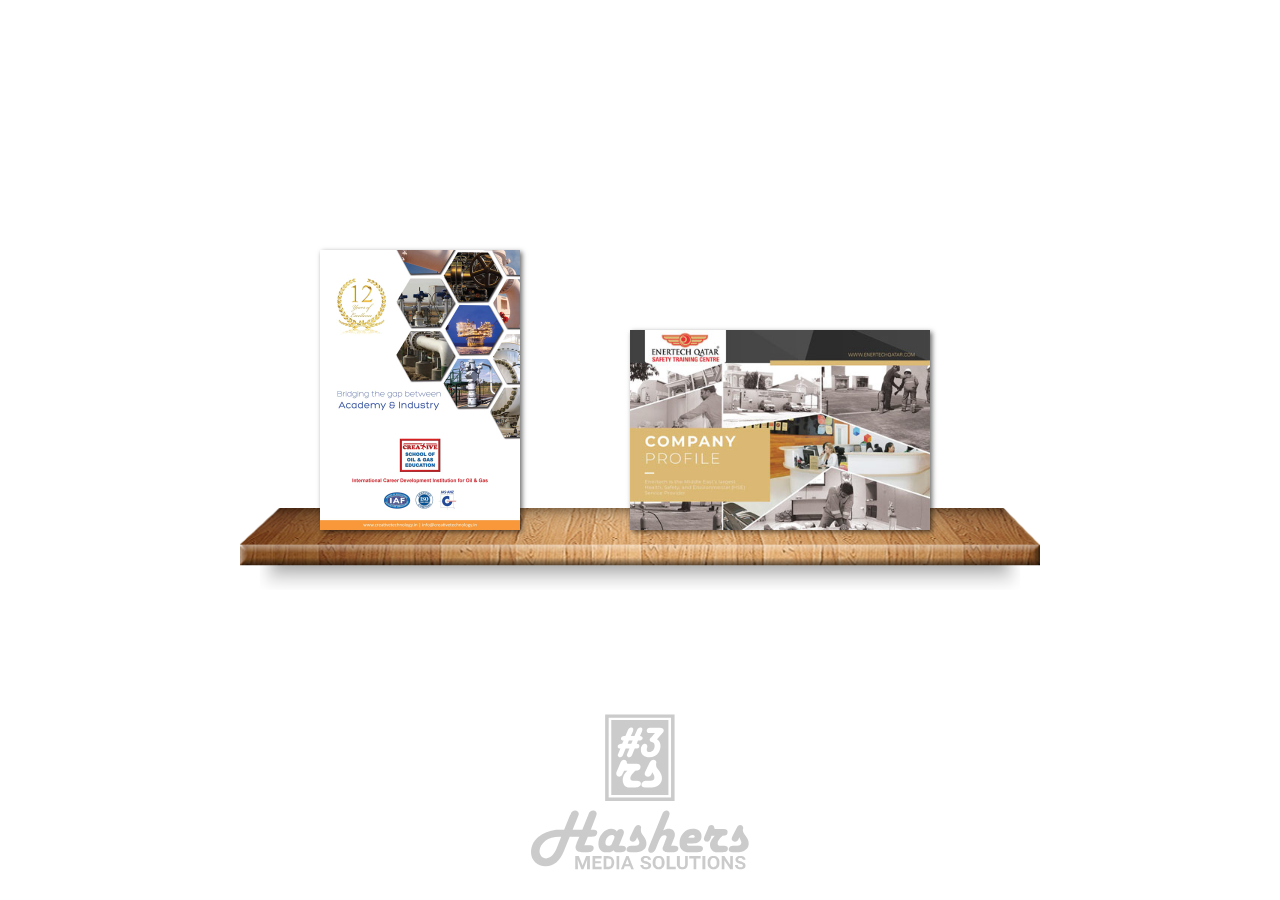
<file: index.html>
<!---
Flipbook Brochure
author: Sidharth @ Hashers Media Solutions
website: hashers.in
contact: sales@hashers.in
-->
<!DOCTYPE html>
<html lang="en">
<head>
  <meta charset="UTF-8">
  <meta name="viewport" content="width=device-width, initial-scale=1.0">
  <meta http-equiv="X-UA-Compatible" content="ie=edge">
  <title>FlipBook</title>
  <link rel="stylesheet" href="./flipbook/css/compressed.css" type="text/css">
  <link rel="stylesheet" href="./flipbook/main.css" type="text/css">
</head>
<body>
  
  <div style='display: none'>
    <div id='creative'></div>
    <div id='enertech'></div>
  </div>
  <div class="shelf">
    <div class="item">
      <div class="triggers" id="creative-trigger"></div>
    </div>
    <div class="item">
      <div class="triggers" id="enertech-trigger"></div>
    </div>
  </div>
  <div id="logo"></div>

  <script type="text/javascript" src="./flipbook/js/compressed.js"></script>
  <script type="text/javascript" src="./flipbook/js/pdf.combined.min.js"></script>
  <script type="text/javascript" src="./flipbook/js/flipbook.min.js"></script>
  <script type="text/javascript" src="./flipbook/main.js"></script>

</body>
</html>
</file>
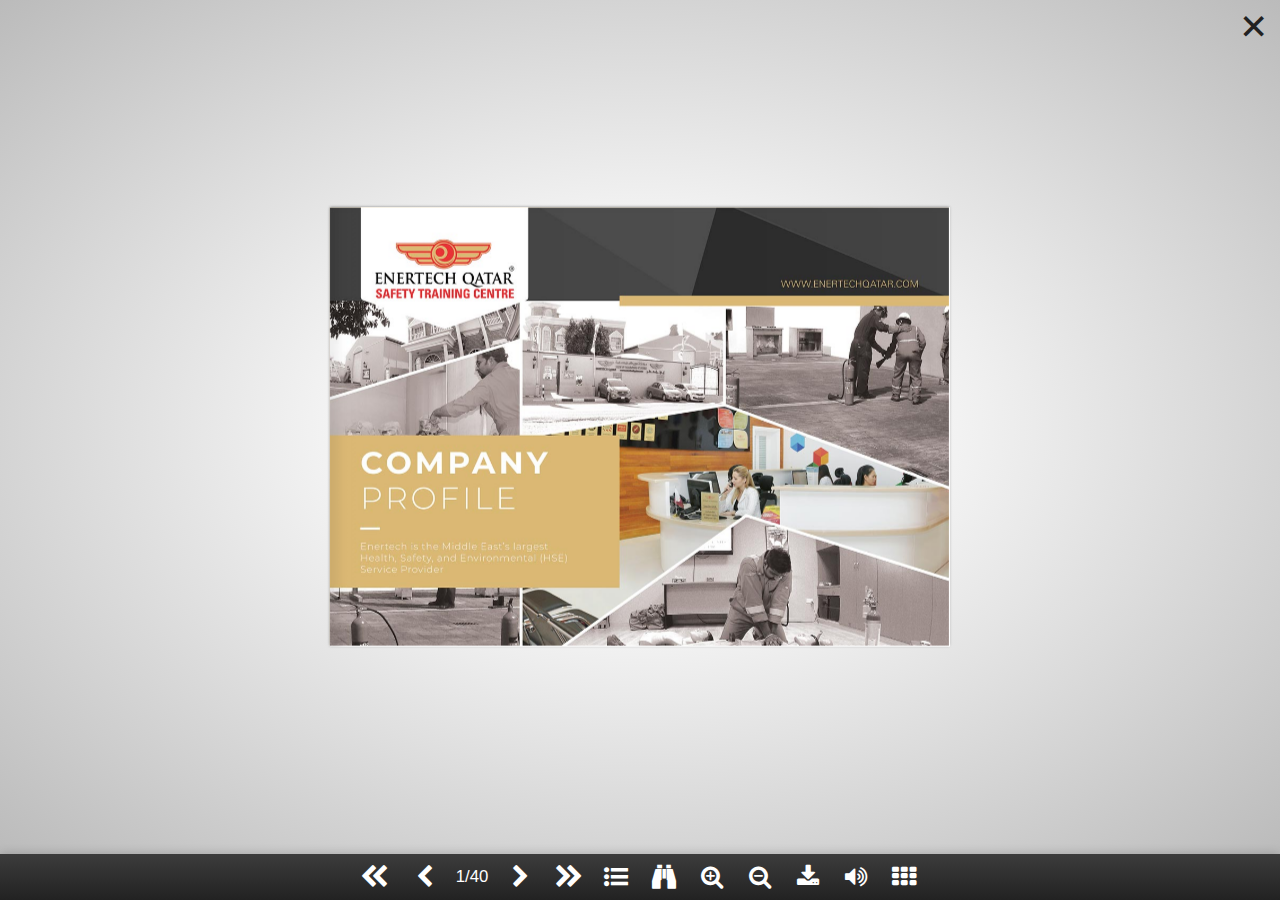
<file: enertech.html>
<!---
Flipbook Brochure - Enertech Qatar
author: Sidharth @ Hashers Media Solutions
website: hashers.in
contact: sales@hashers.in
-->
<!DOCTYPE html><html lang="en"><head> <meta charset="UTF-8"> <meta name="viewport" content="width=device-width, initial-scale=1.0"> <meta name="author" content="Hashers Media Solutions"> <meta http-equiv="X-UA-Compatible" content="ie=edge"> <title>Enertech Qatar</title> <script>document.write(unescape('%20%20%3C%6C%69%6E%6B%20%72%65%6C%3D%22%73%74%79%6C%65%73%68%65%65%74%22%20%68%72%65%66%3D%22%2E%2F%66%6C%69%70%62%6F%6F%6B%2F%63%73%73%2F%63%6F%6D%70%72%65%73%73%65%64%2E%63%73%73%22%20%74%79%70%65%3D%22%74%65%78%74%2F%63%73%73%22%3E%0A%20%20%3C%6C%69%6E%6B%20%72%65%6C%3D%22%73%74%79%6C%65%73%68%65%65%74%22%20%68%72%65%66%3D%22%2E%2F%66%6C%69%70%62%6F%6F%6B%2F%6D%61%69%6E%2E%63%73%73%22%20%74%79%70%65%3D%22%74%65%78%74%2F%63%73%73%22%3E'));</script></head><body> <div style='display: none'> <div id='book2'> <span>Back To Content</span> </div></div><script>document.write(unescape('%20%20%3C%73%63%72%69%70%74%20%74%79%70%65%3D%22%74%65%78%74%2F%6A%61%76%61%73%63%72%69%70%74%22%20%73%72%63%3D%22%2E%2F%66%6C%69%70%62%6F%6F%6B%2F%6A%73%2F%63%6F%6D%70%72%65%73%73%65%64%2E%6A%73%22%3E%3C%2F%73%63%72%69%70%74%3E%0A%20%20%3C%73%63%72%69%70%74%20%74%79%70%65%3D%22%74%65%78%74%2F%6A%61%76%61%73%63%72%69%70%74%22%20%73%72%63%3D%22%2E%2F%66%6C%69%70%62%6F%6F%6B%2F%6A%73%2F%70%64%66%2E%63%6F%6D%62%69%6E%65%64%2E%6D%69%6E%2E%6A%73%22%3E%3C%2F%73%63%72%69%70%74%3E%0A%20%20%3C%73%63%72%69%70%74%20%74%79%70%65%3D%22%74%65%78%74%2F%6A%61%76%61%73%63%72%69%70%74%22%20%73%72%63%3D%22%2E%2F%66%6C%69%70%62%6F%6F%6B%2F%6A%73%2F%66%6C%69%70%62%6F%6F%6B%2E%6D%69%6E%2E%6A%73%22%3E%3C%2F%73%63%72%69%70%74%3E%0A%0A%20%20%3C%73%63%72%69%70%74%3E%0A%20%20%20%20%66%75%6E%63%74%69%6F%6E%20%66%75%6C%6C%73%63%72%65%65%6E%45%72%72%6F%72%48%61%6E%64%6C%65%72%28%29%7B%0A%20%20%20%20%69%66%28%73%65%6C%66%21%3D%74%6F%70%29%20%20%72%65%74%75%72%6E%22%54%68%65%20%66%72%61%6D%65%20%69%73%20%62%6C%6F%63%6B%69%6E%67%20%66%75%6C%6C%20%73%63%72%65%65%6E%20%6D%6F%64%65%2E%20%43%6C%69%63%6B%20%6F%6E%20%27%72%65%6D%6F%76%65%20%66%72%61%6D%65%27%20%62%75%74%74%6F%6E%20%61%62%6F%76%65%20%61%6E%64%20%74%72%79%20%74%6F%20%67%6F%20%66%75%6C%6C%20%73%63%72%65%65%6E%20%61%67%61%69%6E%2E%22%0A%20%20%20%20%7D%0A%20%20%20%20%76%61%72%20%6F%70%74%69%6F%6E%73%42%6F%6F%6B%32%3D%7B%0A%20%20%20%20%20%20%68%65%69%67%68%74%3A%31%30%32%34%2C%0A%20%20%20%20%20%20%77%69%64%74%68%3A%31%34%35%30%2C%0A%20%20%20%20%20%20%70%61%67%65%4E%75%6D%62%65%72%73%3A%21%31%2C%0A%20%20%20%20%20%20%70%64%66%3A%22%2E%2F%66%6C%69%70%62%6F%6F%6B%2F%61%73%73%65%74%73%2F%65%6E%65%72%74%65%63%68%2E%70%64%66%22%2C%0A%20%20%20%20%20%20%70%64%66%46%69%6E%64%3A%21%30%2C%0A%20%20%20%20%20%20%70%64%66%54%65%78%74%53%65%6C%65%63%74%61%62%6C%65%3A%21%30%2C%0A%20%20%20%20%20%20%6C%69%67%68%74%62%6F%78%3A%22%23%62%6F%6F%6B%32%2D%74%72%69%67%67%65%72%22%2C%0A%20%20%20%20%20%20%6C%69%67%68%74%62%6F%78%43%6C%61%73%73%3A%22%6C%69%67%68%74%62%6F%78%2D%70%64%66%22%2C%0A%20%20%20%20%20%20%63%65%6E%74%65%72%65%64%57%68%65%6E%43%6C%6F%73%65%64%3A%21%30%2C%0A%20%20%20%20%20%20%68%61%72%64%63%6F%76%65%72%73%3A%21%30%2C%0A%20%20%20%20%20%20%63%75%72%6C%3A%21%30%2C%0A%20%20%20%20%20%20%63%75%72%6C%53%69%7A%65%3A%20%32%30%30%2C%0A%20%20%20%20%20%20%74%6F%6F%6C%62%61%72%3A%22%6C%61%73%74%4C%65%66%74%2C%20%6C%65%66%74%2C%20%63%75%72%72%65%6E%74%50%61%67%65%2C%20%72%69%67%68%74%2C%20%6C%61%73%74%52%69%67%68%74%2C%20%74%6F%63%2C%20%66%69%6E%64%2C%20%7A%6F%6F%6D%69%6E%2C%20%7A%6F%6F%6D%6F%75%74%2C%20%64%6F%77%6E%6C%6F%61%64%2C%20%66%6C%69%70%73%6F%75%6E%64%2C%20%74%68%75%6D%62%6E%61%69%6C%73%22%2C%0A%20%20%20%20%20%20%74%68%75%6D%62%6E%61%69%6C%73%50%6F%73%69%74%69%6F%6E%3A%22%62%6F%74%74%6F%6D%22%2C%0A%20%20%20%20%20%20%72%65%73%70%6F%6E%73%69%76%65%48%61%6E%64%6C%65%57%69%64%74%68%3A%31%35%30%2C%0A%20%20%20%20%20%20%6F%6E%46%75%6C%6C%73%63%72%65%65%6E%45%72%72%6F%72%3A%66%75%6C%6C%73%63%72%65%65%6E%45%72%72%6F%72%48%61%6E%64%6C%65%72%0A%20%20%20%20%7D%3B%0A%0A%20%20%66%75%6E%63%74%69%6F%6E%20%62%75%69%6C%64%42%6F%6F%6B%28%29%7B%0A%20%20%20%20%76%61%72%20%6F%3D%22%23%62%6F%6F%6B%32%22%2C%65%3D%24%2E%77%6F%77%42%6F%6F%6B%28%6F%29%3B%65%7C%7C%28%24%28%6F%29%2E%77%6F%77%42%6F%6F%6B%28%6F%70%74%69%6F%6E%73%42%6F%6F%6B%32%29%2C%65%3D%24%2E%77%6F%77%42%6F%6F%6B%28%6F%29%29%2C%65%2E%73%68%6F%77%4C%69%67%68%74%62%6F%78%28%29%0A%20%20%7D%0A%20%20%2F%2F%73%65%74%54%69%6D%65%6F%75%74%28%62%75%69%6C%64%42%6F%6F%6B%2C%20%33%30%30%30%29%3B%0A%20%20%77%69%6E%64%6F%77%2E%63%6F%6E%74%65%6E%74%50%61%67%65%3D%66%75%6E%63%74%69%6F%6E%28%29%7B%0A%20%20%20%20%6C%6F%63%61%74%69%6F%6E%2E%68%61%73%68%20%3D%20%22%23%62%6F%6F%6B%32%2F%33%22%0A%20%20%7D%3B%0A%20%20%62%75%69%6C%64%42%6F%6F%6B%28%29%3B%0A%0A%20%20%76%61%72%20%63%75%72%72%65%6E%74%48%61%73%68%20%3D%20%77%69%6E%64%6F%77%2E%6C%6F%63%61%74%69%6F%6E%2E%68%61%73%68%2E%72%65%70%6C%61%63%65%28%2F%5C%23%2E%2A%5C%2F%2F%67%2C%20%22%22%29%0A%20%20%77%69%6E%64%6F%77%2E%6F%6E%68%61%73%68%63%68%61%6E%67%65%20%3D%20%66%75%6E%63%74%69%6F%6E%28%29%7B%0A%20%20%20%20%63%75%72%72%65%6E%74%48%61%73%68%20%3D%20%77%69%6E%64%6F%77%2E%6C%6F%63%61%74%69%6F%6E%2E%68%61%73%68%2E%72%65%70%6C%61%63%65%28%2F%5C%23%2E%2A%5C%2F%2F%67%2C%20%22%22%29%0A%20%20%20%20%69%66%28%70%61%72%73%65%49%6E%74%28%63%75%72%72%65%6E%74%48%61%73%68%29%3E%33%29%7B%0A%20%20%20%20%20%20%24%28%22%2E%62%61%63%6B%42%74%6E%22%29%2E%73%68%6F%77%28%29%0A%20%20%20%20%7D%0A%20%20%20%20%65%6C%73%65%7B%0A%20%20%20%20%20%20%24%28%22%2E%62%61%63%6B%42%74%6E%22%29%2E%68%69%64%65%28%29%0A%20%20%20%20%7D%0A%20%20%7D%0A%0A%20%20%24%28%66%75%6E%63%74%69%6F%6E%28%29%20%7B%0A%20%20%20%20%24%28%22%2E%77%6F%77%62%6F%6F%6B%2D%62%6F%6F%6B%2D%63%6F%6E%74%61%69%6E%65%72%22%29%2E%61%70%70%65%6E%64%28%22%3C%73%70%61%6E%20%63%6C%61%73%73%3D%27%62%61%63%6B%42%74%6E%27%3E%42%61%63%6B%20%74%6F%20%43%6F%6E%74%65%6E%74%73%20%50%61%67%65%3C%2F%73%70%61%6E%3E%22%29%0A%20%20%20%20%24%28%22%2E%62%61%63%6B%42%74%6E%22%29%2E%63%6C%69%63%6B%28%66%75%6E%63%74%69%6F%6E%28%29%7B%0A%20%20%20%20%20%20%6C%6F%63%61%74%69%6F%6E%2E%68%61%73%68%20%3D%20%22%23%62%6F%6F%6B%32%2F%33%22%0A%20%20%20%20%7D%29%3B%0A%20%20%7D%29%3B%0A%0A%20%20%3C%2F%73%63%72%69%70%74%3E'));</script></body></html>
</file>
<file: flipbook/css/compressed.css>
html{font-family:sans-serif;-webkit-text-size-adjust:100%;-ms-text-size-adjust:100%}body{margin:0}article,aside,details,figcaption,figure,footer,header,hgroup,main,menu,nav,section,summary{display:block}audio,canvas,progress,video{display:inline-block;vertical-align:baseline}audio:not([controls]){display:none;height:0}[hidden],template{display:none}a{background-color:transparent}a:active,a:hover{outline:0}abbr[title]{border-bottom:1px dotted}b,strong{font-weight:700}dfn{font-style:italic}h1{margin:.67em 0;font-size:2em}mark{color:#000;background:#ff0}small{font-size:80%}sub,sup{position:relative;font-size:75%;line-height:0;vertical-align:baseline}sup{top:-.5em}sub{bottom:-.25em}img{border:0}svg:not(:root){overflow:hidden}figure{margin:1em 40px}hr{height:0;-webkit-box-sizing:content-box;-moz-box-sizing:content-box;box-sizing:content-box}pre{overflow:auto}code,kbd,pre,samp{font-family:monospace,monospace;font-size:1em}button,input,optgroup,select,textarea{margin:0;font:inherit;color:inherit}button{overflow:visible}button,select{text-transform:none}button,html input[type=button],input[type=reset],input[type=submit]{-webkit-appearance:button;cursor:pointer}button[disabled],html input[disabled]{cursor:default}button::-moz-focus-inner,input::-moz-focus-inner{padding:0;border:0}input{line-height:normal}input[type=checkbox],input[type=radio]{-webkit-box-sizing:border-box;-moz-box-sizing:border-box;box-sizing:border-box;padding:0}input[type=number]::-webkit-inner-spin-button,input[type=number]::-webkit-outer-spin-button{height:auto}input[type=search]{-webkit-box-sizing:content-box;-moz-box-sizing:content-box;box-sizing:content-box;-webkit-appearance:textfield}input[type=search]::-webkit-search-cancel-button,input[type=search]::-webkit-search-decoration{-webkit-appearance:none}fieldset{padding:.35em .625em .75em;margin:0 2px;border:1px solid silver}legend{padding:0;border:0}textarea{overflow:auto}optgroup{font-weight:700}table{border-spacing:0;border-collapse:collapse}td,th{padding:0}/*! Source: https://github.com/h5bp/html5-boilerplate/blob/master/src/css/main.css */@media print{*,:after,:before{color:#000!important;text-shadow:none!important;background:0 0!important;-webkit-box-shadow:none!important;box-shadow:none!important}a,a:visited{text-decoration:underline}a[href]:after{content:" (" attr(href) ")"}abbr[title]:after{content:" (" attr(title) ")"}a[href^="javascript:"]:after,a[href^="#"]:after{content:""}blockquote,pre{border:1px solid #999;page-break-inside:avoid}thead{display:table-header-group}img,tr{page-break-inside:avoid}img{max-width:100%!important}h2,h3,p{orphans:3;widows:3}h2,h3{page-break-after:avoid}.navbar{display:none}.btn>.caret,.dropup>.btn>.caret{border-top-color:#000!important}.label{border:1px solid #000}.table{border-collapse:collapse!important}.table td,.table th{background-color:#fff!important}.table-bordered td,.table-bordered th{border:1px solid #ddd!important}}@font-face{font-family:'Glyphicons Halflings';src:url(../fonts/glyphicons-halflings-regular.eot);src:url(../fonts/glyphicons-halflings-regular.eot?#iefix) format('embedded-opentype'),url(../fonts/glyphicons-halflings-regular.woff2) format('woff2'),url(../fonts/glyphicons-halflings-regular.woff) format('woff'),url(../fonts/glyphicons-halflings-regular.ttf) format('truetype'),url(../fonts/glyphicons-halflings-regular.svg#glyphicons_halflingsregular) format('svg')}.glyphicon{position:relative;top:1px;display:inline-block;font-family:'Glyphicons Halflings';font-style:normal;font-weight:400;line-height:1;-webkit-font-smoothing:antialiased;-moz-osx-font-smoothing:grayscale}.glyphicon-asterisk:before{content:"\002a"}.glyphicon-plus:before{content:"\002b"}.glyphicon-eur:before,.glyphicon-euro:before{content:"\20ac"}.glyphicon-minus:before{content:"\2212"}.glyphicon-cloud:before{content:"\2601"}.glyphicon-envelope:before{content:"\2709"}.glyphicon-pencil:before{content:"\270f"}.glyphicon-glass:before{content:"\e001"}.glyphicon-music:before{content:"\e002"}.glyphicon-search:before{content:"\e003"}.glyphicon-heart:before{content:"\e005"}.glyphicon-star:before{content:"\e006"}.glyphicon-star-empty:before{content:"\e007"}.glyphicon-user:before{content:"\e008"}.glyphicon-film:before{content:"\e009"}.glyphicon-th-large:before{content:"\e010"}.glyphicon-th:before{content:"\e011"}.glyphicon-th-list:before{content:"\e012"}.glyphicon-ok:before{content:"\e013"}.glyphicon-remove:before{content:"\e014"}.glyphicon-zoom-in:before{content:"\e015"}.glyphicon-zoom-out:before{content:"\e016"}.glyphicon-off:before{content:"\e017"}.glyphicon-signal:before{content:"\e018"}.glyphicon-cog:before{content:"\e019"}.glyphicon-trash:before{content:"\e020"}.glyphicon-home:before{content:"\e021"}.glyphicon-file:before{content:"\e022"}.glyphicon-time:before{content:"\e023"}.glyphicon-road:before{content:"\e024"}.glyphicon-download-alt:before{content:"\e025"}.glyphicon-download:before{content:"\e026"}.glyphicon-upload:before{content:"\e027"}.glyphicon-inbox:before{content:"\e028"}.glyphicon-play-circle:before{content:"\e029"}.glyphicon-repeat:before{content:"\e030"}.glyphicon-refresh:before{content:"\e031"}.glyphicon-list-alt:before{content:"\e032"}.glyphicon-lock:before{content:"\e033"}.glyphicon-flag:before{content:"\e034"}.glyphicon-headphones:before{content:"\e035"}.glyphicon-volume-off:before{content:"\e036"}.glyphicon-volume-down:before{content:"\e037"}.glyphicon-volume-up:before{content:"\e038"}.glyphicon-qrcode:before{content:"\e039"}.glyphicon-barcode:before{content:"\e040"}.glyphicon-tag:before{content:"\e041"}.glyphicon-tags:before{content:"\e042"}.glyphicon-book:before{content:"\e043"}.glyphicon-bookmark:before{content:"\e044"}.glyphicon-print:before{content:"\e045"}.glyphicon-camera:before{content:"\e046"}.glyphicon-font:before{content:"\e047"}.glyphicon-bold:before{content:"\e048"}.glyphicon-italic:before{content:"\e049"}.glyphicon-text-height:before{content:"\e050"}.glyphicon-text-width:before{content:"\e051"}.glyphicon-align-left:before{content:"\e052"}.glyphicon-align-center:before{content:"\e053"}.glyphicon-align-right:before{content:"\e054"}.glyphicon-align-justify:before{content:"\e055"}.glyphicon-list:before{content:"\e056"}.glyphicon-indent-left:before{content:"\e057"}.glyphicon-indent-right:before{content:"\e058"}.glyphicon-facetime-video:before{content:"\e059"}.glyphicon-picture:before{content:"\e060"}.glyphicon-map-marker:before{content:"\e062"}.glyphicon-adjust:before{content:"\e063"}.glyphicon-tint:before{content:"\e064"}.glyphicon-edit:before{content:"\e065"}.glyphicon-share:before{content:"\e066"}.glyphicon-check:before{content:"\e067"}.glyphicon-move:before{content:"\e068"}.glyphicon-step-backward:before{content:"\e069"}.glyphicon-fast-backward:before{content:"\e070"}.glyphicon-backward:before{content:"\e071"}.glyphicon-play:before{content:"\e072"}.glyphicon-pause:before{content:"\e073"}.glyphicon-stop:before{content:"\e074"}.glyphicon-forward:before{content:"\e075"}.glyphicon-fast-forward:before{content:"\e076"}.glyphicon-step-forward:before{content:"\e077"}.glyphicon-eject:before{content:"\e078"}.glyphicon-chevron-left:before{content:"\e079"}.glyphicon-chevron-right:before{content:"\e080"}.glyphicon-plus-sign:before{content:"\e081"}.glyphicon-minus-sign:before{content:"\e082"}.glyphicon-remove-sign:before{content:"\e083"}.glyphicon-ok-sign:before{content:"\e084"}.glyphicon-question-sign:before{content:"\e085"}.glyphicon-info-sign:before{content:"\e086"}.glyphicon-screenshot:before{content:"\e087"}.glyphicon-remove-circle:before{content:"\e088"}.glyphicon-ok-circle:before{content:"\e089"}.glyphicon-ban-circle:before{content:"\e090"}.glyphicon-arrow-left:before{content:"\e091"}.glyphicon-arrow-right:before{content:"\e092"}.glyphicon-arrow-up:before{content:"\e093"}.glyphicon-arrow-down:before{content:"\e094"}.glyphicon-share-alt:before{content:"\e095"}.glyphicon-resize-full:before{content:"\e096"}.glyphicon-resize-small:before{content:"\e097"}.glyphicon-exclamation-sign:before{content:"\e101"}.glyphicon-gift:before{content:"\e102"}.glyphicon-leaf:before{content:"\e103"}.glyphicon-fire:before{content:"\e104"}.glyphicon-eye-open:before{content:"\e105"}.glyphicon-eye-close:before{content:"\e106"}.glyphicon-warning-sign:before{content:"\e107"}.glyphicon-plane:before{content:"\e108"}.glyphicon-calendar:before{content:"\e109"}.glyphicon-random:before{content:"\e110"}.glyphicon-comment:before{content:"\e111"}.glyphicon-magnet:before{content:"\e112"}.glyphicon-chevron-up:before{content:"\e113"}.glyphicon-chevron-down:before{content:"\e114"}.glyphicon-retweet:before{content:"\e115"}.glyphicon-shopping-cart:before{content:"\e116"}.glyphicon-folder-close:before{content:"\e117"}.glyphicon-folder-open:before{content:"\e118"}.glyphicon-resize-vertical:before{content:"\e119"}.glyphicon-resize-horizontal:before{content:"\e120"}.glyphicon-hdd:before{content:"\e121"}.glyphicon-bullhorn:before{content:"\e122"}.glyphicon-bell:before{content:"\e123"}.glyphicon-certificate:before{content:"\e124"}.glyphicon-thumbs-up:before{content:"\e125"}.glyphicon-thumbs-down:before{content:"\e126"}.glyphicon-hand-right:before{content:"\e127"}.glyphicon-hand-left:before{content:"\e128"}.glyphicon-hand-up:before{content:"\e129"}.glyphicon-hand-down:before{content:"\e130"}.glyphicon-circle-arrow-right:before{content:"\e131"}.glyphicon-circle-arrow-left:before{content:"\e132"}.glyphicon-circle-arrow-up:before{content:"\e133"}.glyphicon-circle-arrow-down:before{content:"\e134"}.glyphicon-globe:before{content:"\e135"}.glyphicon-wrench:before{content:"\e136"}.glyphicon-tasks:before{content:"\e137"}.glyphicon-filter:before{content:"\e138"}.glyphicon-briefcase:before{content:"\e139"}.glyphicon-fullscreen:before{content:"\e140"}.glyphicon-dashboard:before{content:"\e141"}.glyphicon-paperclip:before{content:"\e142"}.glyphicon-heart-empty:before{content:"\e143"}.glyphicon-link:before{content:"\e144"}.glyphicon-phone:before{content:"\e145"}.glyphicon-pushpin:before{content:"\e146"}.glyphicon-usd:before{content:"\e148"}.glyphicon-gbp:before{content:"\e149"}.glyphicon-sort:before{content:"\e150"}.glyphicon-sort-by-alphabet:before{content:"\e151"}.glyphicon-sort-by-alphabet-alt:before{content:"\e152"}.glyphicon-sort-by-order:before{content:"\e153"}.glyphicon-sort-by-order-alt:before{content:"\e154"}.glyphicon-sort-by-attributes:before{content:"\e155"}.glyphicon-sort-by-attributes-alt:before{content:"\e156"}.glyphicon-unchecked:before{content:"\e157"}.glyphicon-expand:before{content:"\e158"}.glyphicon-collapse-down:before{content:"\e159"}.glyphicon-collapse-up:before{content:"\e160"}.glyphicon-log-in:before{content:"\e161"}.glyphicon-flash:before{content:"\e162"}.glyphicon-log-out:before{content:"\e163"}.glyphicon-new-window:before{content:"\e164"}.glyphicon-record:before{content:"\e165"}.glyphicon-save:before{content:"\e166"}.glyphicon-open:before{content:"\e167"}.glyphicon-saved:before{content:"\e168"}.glyphicon-import:before{content:"\e169"}.glyphicon-export:before{content:"\e170"}.glyphicon-send:before{content:"\e171"}.glyphicon-floppy-disk:before{content:"\e172"}.glyphicon-floppy-saved:before{content:"\e173"}.glyphicon-floppy-remove:before{content:"\e174"}.glyphicon-floppy-save:before{content:"\e175"}.glyphicon-floppy-open:before{content:"\e176"}.glyphicon-credit-card:before{content:"\e177"}.glyphicon-transfer:before{content:"\e178"}.glyphicon-cutlery:before{content:"\e179"}.glyphicon-header:before{content:"\e180"}.glyphicon-compressed:before{content:"\e181"}.glyphicon-earphone:before{content:"\e182"}.glyphicon-phone-alt:before{content:"\e183"}.glyphicon-tower:before{content:"\e184"}.glyphicon-stats:before{content:"\e185"}.glyphicon-sd-video:before{content:"\e186"}.glyphicon-hd-video:before{content:"\e187"}.glyphicon-subtitles:before{content:"\e188"}.glyphicon-sound-stereo:before{content:"\e189"}.glyphicon-sound-dolby:before{content:"\e190"}.glyphicon-sound-5-1:before{content:"\e191"}.glyphicon-sound-6-1:before{content:"\e192"}.glyphicon-sound-7-1:before{content:"\e193"}.glyphicon-copyright-mark:before{content:"\e194"}.glyphicon-registration-mark:before{content:"\e195"}.glyphicon-cloud-download:before{content:"\e197"}.glyphicon-cloud-upload:before{content:"\e198"}.glyphicon-tree-conifer:before{content:"\e199"}.glyphicon-tree-deciduous:before{content:"\e200"}.glyphicon-cd:before{content:"\e201"}.glyphicon-save-file:before{content:"\e202"}.glyphicon-open-file:before{content:"\e203"}.glyphicon-level-up:before{content:"\e204"}.glyphicon-copy:before{content:"\e205"}.glyphicon-paste:before{content:"\e206"}.glyphicon-alert:before{content:"\e209"}.glyphicon-equalizer:before{content:"\e210"}.glyphicon-king:before{content:"\e211"}.glyphicon-queen:before{content:"\e212"}.glyphicon-pawn:before{content:"\e213"}.glyphicon-bishop:before{content:"\e214"}.glyphicon-knight:before{content:"\e215"}.glyphicon-baby-formula:before{content:"\e216"}.glyphicon-tent:before{content:"\26fa"}.glyphicon-blackboard:before{content:"\e218"}.glyphicon-bed:before{content:"\e219"}.glyphicon-apple:before{content:"\f8ff"}.glyphicon-erase:before{content:"\e221"}.glyphicon-hourglass:before{content:"\231b"}.glyphicon-lamp:before{content:"\e223"}.glyphicon-duplicate:before{content:"\e224"}.glyphicon-piggy-bank:before{content:"\e225"}.glyphicon-scissors:before{content:"\e226"}.glyphicon-bitcoin:before{content:"\e227"}.glyphicon-btc:before{content:"\e227"}.glyphicon-xbt:before{content:"\e227"}.glyphicon-yen:before{content:"\00a5"}.glyphicon-jpy:before{content:"\00a5"}.glyphicon-ruble:before{content:"\20bd"}.glyphicon-rub:before{content:"\20bd"}.glyphicon-scale:before{content:"\e230"}.glyphicon-ice-lolly:before{content:"\e231"}.glyphicon-ice-lolly-tasted:before{content:"\e232"}.glyphicon-education:before{content:"\e233"}.glyphicon-option-horizontal:before{content:"\e234"}.glyphicon-option-vertical:before{content:"\e235"}.glyphicon-menu-hamburger:before{content:"\e236"}.glyphicon-modal-window:before{content:"\e237"}.glyphicon-oil:before{content:"\e238"}.glyphicon-grain:before{content:"\e239"}.glyphicon-sunglasses:before{content:"\e240"}.glyphicon-text-size:before{content:"\e241"}.glyphicon-text-color:before{content:"\e242"}.glyphicon-text-background:before{content:"\e243"}.glyphicon-object-align-top:before{content:"\e244"}.glyphicon-object-align-bottom:before{content:"\e245"}.glyphicon-object-align-horizontal:before{content:"\e246"}.glyphicon-object-align-left:before{content:"\e247"}.glyphicon-object-align-vertical:before{content:"\e248"}.glyphicon-object-align-right:before{content:"\e249"}.glyphicon-triangle-right:before{content:"\e250"}.glyphicon-triangle-left:before{content:"\e251"}.glyphicon-triangle-bottom:before{content:"\e252"}.glyphicon-triangle-top:before{content:"\e253"}.glyphicon-console:before{content:"\e254"}.glyphicon-superscript:before{content:"\e255"}.glyphicon-subscript:before{content:"\e256"}.glyphicon-menu-left:before{content:"\e257"}.glyphicon-menu-right:before{content:"\e258"}.glyphicon-menu-down:before{content:"\e259"}.glyphicon-menu-up:before{content:"\e260"}*{-webkit-box-sizing:border-box;-moz-box-sizing:border-box;box-sizing:border-box}:after,:before{-webkit-box-sizing:border-box;-moz-box-sizing:border-box;box-sizing:border-box}html{font-size:10px;-webkit-tap-highlight-color:rgba(0,0,0,0)}body{font-family:"Helvetica Neue",Helvetica,Arial,sans-serif;font-size:14px;line-height:1.42857143;color:#333;background-color:#fff}button,input,select,textarea{font-family:inherit;font-size:inherit;line-height:inherit}a{color:#337ab7;text-decoration:none}a:focus,a:hover{color:#23527c;text-decoration:underline}a:focus{outline:thin dotted;outline:5px auto -webkit-focus-ring-color;outline-offset:-2px}figure{margin:0}img{vertical-align:middle}.carousel-inner>.item>a>img,.carousel-inner>.item>img,.img-responsive,.thumbnail a>img,.thumbnail>img{display:block;max-width:100%;height:auto}.img-rounded{border-radius:6px}.img-thumbnail{display:inline-block;max-width:100%;height:auto;padding:4px;line-height:1.42857143;background-color:#fff;border:1px solid #ddd;border-radius:4px;-webkit-transition:all .2s ease-in-out;-o-transition:all .2s ease-in-out;transition:all .2s ease-in-out}.img-circle{border-radius:50%}hr{margin-top:20px;margin-bottom:20px;border:0;border-top:1px solid #eee}.sr-only{position:absolute;width:1px;height:1px;padding:0;margin:-1px;overflow:hidden;clip:rect(0,0,0,0);border:0}.sr-only-focusable:active,.sr-only-focusable:focus{position:static;width:auto;height:auto;margin:0;overflow:visible;clip:auto}[role=button]{cursor:pointer}.h1,.h2,.h3,.h4,.h5,.h6,h1,h2,h3,h4,h5,h6{font-family:inherit;font-weight:500;line-height:1.1;color:inherit}.h1 .small,.h1 small,.h2 .small,.h2 small,.h3 .small,.h3 small,.h4 .small,.h4 small,.h5 .small,.h5 small,.h6 .small,.h6 small,h1 .small,h1 small,h2 .small,h2 small,h3 .small,h3 small,h4 .small,h4 small,h5 .small,h5 small,h6 .small,h6 small{font-weight:400;line-height:1;color:#777}.h1,.h2,.h3,h1,h2,h3{margin-top:20px;margin-bottom:10px}.h1 .small,.h1 small,.h2 .small,.h2 small,.h3 .small,.h3 small,h1 .small,h1 small,h2 .small,h2 small,h3 .small,h3 small{font-size:65%}.h4,.h5,.h6,h4,h5,h6{margin-top:10px;margin-bottom:10px}.h4 .small,.h4 small,.h5 .small,.h5 small,.h6 .small,.h6 small,h4 .small,h4 small,h5 .small,h5 small,h6 .small,h6 small{font-size:75%}.h1,h1{font-size:36px}.h2,h2{font-size:30px}.h3,h3{font-size:24px}.h4,h4{font-size:18px}.h5,h5{font-size:14px}.h6,h6{font-size:12px}p{margin:0 0 10px}.lead{margin-bottom:20px;font-size:16px;font-weight:300;line-height:1.4}@media (min-width:768px){.lead{font-size:21px}}.small,small{font-size:85%}.mark,mark{padding:.2em;background-color:#fcf8e3}.text-left{text-align:left}.text-right{text-align:right}.text-center{text-align:center}.text-justify{text-align:justify}.text-nowrap{white-space:nowrap}.text-lowercase{text-transform:lowercase}.text-uppercase{text-transform:uppercase}.text-capitalize{text-transform:capitalize}.text-muted{color:#777}.text-primary{color:#337ab7}a.text-primary:focus,a.text-primary:hover{color:#286090}.text-success{color:#3c763d}a.text-success:focus,a.text-success:hover{color:#2b542c}.text-info{color:#31708f}a.text-info:focus,a.text-info:hover{color:#245269}.text-warning{color:#8a6d3b}a.text-warning:focus,a.text-warning:hover{color:#66512c}.text-danger{color:#a94442}a.text-danger:focus,a.text-danger:hover{color:#843534}.bg-primary{color:#fff;background-color:#337ab7}a.bg-primary:focus,a.bg-primary:hover{background-color:#286090}.bg-success{background-color:#dff0d8}a.bg-success:focus,a.bg-success:hover{background-color:#c1e2b3}.bg-info{background-color:#d9edf7}a.bg-info:focus,a.bg-info:hover{background-color:#afd9ee}.bg-warning{background-color:#fcf8e3}a.bg-warning:focus,a.bg-warning:hover{background-color:#f7ecb5}.bg-danger{background-color:#f2dede}a.bg-danger:focus,a.bg-danger:hover{background-color:#e4b9b9}.page-header{padding-bottom:9px;margin:40px 0 20px;border-bottom:1px solid #eee}ol,ul{margin-top:0;margin-bottom:10px}ol ol,ol ul,ul ol,ul ul{margin-bottom:0}.list-unstyled{padding-left:0;list-style:none}.list-inline{padding-left:0;margin-left:-5px;list-style:none}.list-inline>li{display:inline-block;padding-right:5px;padding-left:5px}dl{margin-top:0;margin-bottom:20px}dd,dt{line-height:1.42857143}dt{font-weight:700}dd{margin-left:0}@media (min-width:768px){.dl-horizontal dt{float:left;width:160px;overflow:hidden;clear:left;text-align:right;text-overflow:ellipsis;white-space:nowrap}.dl-horizontal dd{margin-left:180px}}abbr[data-original-title],abbr[title]{cursor:help;border-bottom:1px dotted #777}.initialism{font-size:90%;text-transform:uppercase}blockquote{padding:10px 20px;margin:0 0 20px;font-size:17.5px;border-left:5px solid #eee}blockquote ol:last-child,blockquote p:last-child,blockquote ul:last-child{margin-bottom:0}blockquote .small,blockquote footer,blockquote small{display:block;font-size:80%;line-height:1.42857143;color:#777}blockquote .small:before,blockquote footer:before,blockquote small:before{content:'\2014 \00A0'}.blockquote-reverse,blockquote.pull-right{padding-right:15px;padding-left:0;text-align:right;border-right:5px solid #eee;border-left:0}.blockquote-reverse .small:before,.blockquote-reverse footer:before,.blockquote-reverse small:before,blockquote.pull-right .small:before,blockquote.pull-right footer:before,blockquote.pull-right small:before{content:''}.blockquote-reverse .small:after,.blockquote-reverse footer:after,.blockquote-reverse small:after,blockquote.pull-right .small:after,blockquote.pull-right footer:after,blockquote.pull-right small:after{content:'\00A0 \2014'}address{margin-bottom:20px;font-style:normal;line-height:1.42857143}code,kbd,pre,samp{font-family:Menlo,Monaco,Consolas,"Courier New",monospace}code{padding:2px 4px;font-size:90%;color:#c7254e;background-color:#f9f2f4;border-radius:4px}kbd{padding:2px 4px;font-size:90%;color:#fff;background-color:#333;border-radius:3px;-webkit-box-shadow:inset 0 -1px 0 rgba(0,0,0,.25);box-shadow:inset 0 -1px 0 rgba(0,0,0,.25)}kbd kbd{padding:0;font-size:100%;font-weight:700;-webkit-box-shadow:none;box-shadow:none}pre{display:block;padding:9.5px;margin:0 0 10px;font-size:13px;line-height:1.42857143;color:#333;word-break:break-all;word-wrap:break-word;background-color:#f5f5f5;border:1px solid #ccc;border-radius:4px}pre code{padding:0;font-size:inherit;color:inherit;white-space:pre-wrap;background-color:transparent;border-radius:0}.pre-scrollable{max-height:340px;overflow-y:scroll}.container{padding-right:15px;padding-left:15px;margin-right:auto;margin-left:auto}@media (min-width:768px){.container{width:750px}}@media (min-width:992px){.container{width:970px}}@media (min-width:1200px){.container{width:1170px}}.container-fluid{padding-right:15px;padding-left:15px;margin-right:auto;margin-left:auto}.row{margin-right:-15px;margin-left:-15px}.col-lg-1,.col-lg-10,.col-lg-11,.col-lg-12,.col-lg-2,.col-lg-3,.col-lg-4,.col-lg-5,.col-lg-6,.col-lg-7,.col-lg-8,.col-lg-9,.col-md-1,.col-md-10,.col-md-11,.col-md-12,.col-md-2,.col-md-3,.col-md-4,.col-md-5,.col-md-6,.col-md-7,.col-md-8,.col-md-9,.col-sm-1,.col-sm-10,.col-sm-11,.col-sm-12,.col-sm-2,.col-sm-3,.col-sm-4,.col-sm-5,.col-sm-6,.col-sm-7,.col-sm-8,.col-sm-9,.col-xs-1,.col-xs-10,.col-xs-11,.col-xs-12,.col-xs-2,.col-xs-3,.col-xs-4,.col-xs-5,.col-xs-6,.col-xs-7,.col-xs-8,.col-xs-9{position:relative;min-height:1px;padding-right:15px;padding-left:15px}.col-xs-1,.col-xs-10,.col-xs-11,.col-xs-12,.col-xs-2,.col-xs-3,.col-xs-4,.col-xs-5,.col-xs-6,.col-xs-7,.col-xs-8,.col-xs-9{float:left}.col-xs-12{width:100%}.col-xs-11{width:91.66666667%}.col-xs-10{width:83.33333333%}.col-xs-9{width:75%}.col-xs-8{width:66.66666667%}.col-xs-7{width:58.33333333%}.col-xs-6{width:50%}.col-xs-5{width:41.66666667%}.col-xs-4{width:33.33333333%}.col-xs-3{width:25%}.col-xs-2{width:16.66666667%}.col-xs-1{width:8.33333333%}.col-xs-pull-12{right:100%}.col-xs-pull-11{right:91.66666667%}.col-xs-pull-10{right:83.33333333%}.col-xs-pull-9{right:75%}.col-xs-pull-8{right:66.66666667%}.col-xs-pull-7{right:58.33333333%}.col-xs-pull-6{right:50%}.col-xs-pull-5{right:41.66666667%}.col-xs-pull-4{right:33.33333333%}.col-xs-pull-3{right:25%}.col-xs-pull-2{right:16.66666667%}.col-xs-pull-1{right:8.33333333%}.col-xs-pull-0{right:auto}.col-xs-push-12{left:100%}.col-xs-push-11{left:91.66666667%}.col-xs-push-10{left:83.33333333%}.col-xs-push-9{left:75%}.col-xs-push-8{left:66.66666667%}.col-xs-push-7{left:58.33333333%}.col-xs-push-6{left:50%}.col-xs-push-5{left:41.66666667%}.col-xs-push-4{left:33.33333333%}.col-xs-push-3{left:25%}.col-xs-push-2{left:16.66666667%}.col-xs-push-1{left:8.33333333%}.col-xs-push-0{left:auto}.col-xs-offset-12{margin-left:100%}.col-xs-offset-11{margin-left:91.66666667%}.col-xs-offset-10{margin-left:83.33333333%}.col-xs-offset-9{margin-left:75%}.col-xs-offset-8{margin-left:66.66666667%}.col-xs-offset-7{margin-left:58.33333333%}.col-xs-offset-6{margin-left:50%}.col-xs-offset-5{margin-left:41.66666667%}.col-xs-offset-4{margin-left:33.33333333%}.col-xs-offset-3{margin-left:25%}.col-xs-offset-2{margin-left:16.66666667%}.col-xs-offset-1{margin-left:8.33333333%}.col-xs-offset-0{margin-left:0}@media (min-width:768px){.col-sm-1,.col-sm-10,.col-sm-11,.col-sm-12,.col-sm-2,.col-sm-3,.col-sm-4,.col-sm-5,.col-sm-6,.col-sm-7,.col-sm-8,.col-sm-9{float:left}.col-sm-12{width:100%}.col-sm-11{width:91.66666667%}.col-sm-10{width:83.33333333%}.col-sm-9{width:75%}.col-sm-8{width:66.66666667%}.col-sm-7{width:58.33333333%}.col-sm-6{width:50%}.col-sm-5{width:41.66666667%}.col-sm-4{width:33.33333333%}.col-sm-3{width:25%}.col-sm-2{width:16.66666667%}.col-sm-1{width:8.33333333%}.col-sm-pull-12{right:100%}.col-sm-pull-11{right:91.66666667%}.col-sm-pull-10{right:83.33333333%}.col-sm-pull-9{right:75%}.col-sm-pull-8{right:66.66666667%}.col-sm-pull-7{right:58.33333333%}.col-sm-pull-6{right:50%}.col-sm-pull-5{right:41.66666667%}.col-sm-pull-4{right:33.33333333%}.col-sm-pull-3{right:25%}.col-sm-pull-2{right:16.66666667%}.col-sm-pull-1{right:8.33333333%}.col-sm-pull-0{right:auto}.col-sm-push-12{left:100%}.col-sm-push-11{left:91.66666667%}.col-sm-push-10{left:83.33333333%}.col-sm-push-9{left:75%}.col-sm-push-8{left:66.66666667%}.col-sm-push-7{left:58.33333333%}.col-sm-push-6{left:50%}.col-sm-push-5{left:41.66666667%}.col-sm-push-4{left:33.33333333%}.col-sm-push-3{left:25%}.col-sm-push-2{left:16.66666667%}.col-sm-push-1{left:8.33333333%}.col-sm-push-0{left:auto}.col-sm-offset-12{margin-left:100%}.col-sm-offset-11{margin-left:91.66666667%}.col-sm-offset-10{margin-left:83.33333333%}.col-sm-offset-9{margin-left:75%}.col-sm-offset-8{margin-left:66.66666667%}.col-sm-offset-7{margin-left:58.33333333%}.col-sm-offset-6{margin-left:50%}.col-sm-offset-5{margin-left:41.66666667%}.col-sm-offset-4{margin-left:33.33333333%}.col-sm-offset-3{margin-left:25%}.col-sm-offset-2{margin-left:16.66666667%}.col-sm-offset-1{margin-left:8.33333333%}.col-sm-offset-0{margin-left:0}}@media (min-width:992px){.col-md-1,.col-md-10,.col-md-11,.col-md-12,.col-md-2,.col-md-3,.col-md-4,.col-md-5,.col-md-6,.col-md-7,.col-md-8,.col-md-9{float:left}.col-md-12{width:100%}.col-md-11{width:91.66666667%}.col-md-10{width:83.33333333%}.col-md-9{width:75%}.col-md-8{width:66.66666667%}.col-md-7{width:58.33333333%}.col-md-6{width:50%}.col-md-5{width:41.66666667%}.col-md-4{width:33.33333333%}.col-md-3{width:25%}.col-md-2{width:16.66666667%}.col-md-1{width:8.33333333%}.col-md-pull-12{right:100%}.col-md-pull-11{right:91.66666667%}.col-md-pull-10{right:83.33333333%}.col-md-pull-9{right:75%}.col-md-pull-8{right:66.66666667%}.col-md-pull-7{right:58.33333333%}.col-md-pull-6{right:50%}.col-md-pull-5{right:41.66666667%}.col-md-pull-4{right:33.33333333%}.col-md-pull-3{right:25%}.col-md-pull-2{right:16.66666667%}.col-md-pull-1{right:8.33333333%}.col-md-pull-0{right:auto}.col-md-push-12{left:100%}.col-md-push-11{left:91.66666667%}.col-md-push-10{left:83.33333333%}.col-md-push-9{left:75%}.col-md-push-8{left:66.66666667%}.col-md-push-7{left:58.33333333%}.col-md-push-6{left:50%}.col-md-push-5{left:41.66666667%}.col-md-push-4{left:33.33333333%}.col-md-push-3{left:25%}.col-md-push-2{left:16.66666667%}.col-md-push-1{left:8.33333333%}.col-md-push-0{left:auto}.col-md-offset-12{margin-left:100%}.col-md-offset-11{margin-left:91.66666667%}.col-md-offset-10{margin-left:83.33333333%}.col-md-offset-9{margin-left:75%}.col-md-offset-8{margin-left:66.66666667%}.col-md-offset-7{margin-left:58.33333333%}.col-md-offset-6{margin-left:50%}.col-md-offset-5{margin-left:41.66666667%}.col-md-offset-4{margin-left:33.33333333%}.col-md-offset-3{margin-left:25%}.col-md-offset-2{margin-left:16.66666667%}.col-md-offset-1{margin-left:8.33333333%}.col-md-offset-0{margin-left:0}}@media (min-width:1200px){.col-lg-1,.col-lg-10,.col-lg-11,.col-lg-12,.col-lg-2,.col-lg-3,.col-lg-4,.col-lg-5,.col-lg-6,.col-lg-7,.col-lg-8,.col-lg-9{float:left}.col-lg-12{width:100%}.col-lg-11{width:91.66666667%}.col-lg-10{width:83.33333333%}.col-lg-9{width:75%}.col-lg-8{width:66.66666667%}.col-lg-7{width:58.33333333%}.col-lg-6{width:50%}.col-lg-5{width:41.66666667%}.col-lg-4{width:33.33333333%}.col-lg-3{width:25%}.col-lg-2{width:16.66666667%}.col-lg-1{width:8.33333333%}.col-lg-pull-12{right:100%}.col-lg-pull-11{right:91.66666667%}.col-lg-pull-10{right:83.33333333%}.col-lg-pull-9{right:75%}.col-lg-pull-8{right:66.66666667%}.col-lg-pull-7{right:58.33333333%}.col-lg-pull-6{right:50%}.col-lg-pull-5{right:41.66666667%}.col-lg-pull-4{right:33.33333333%}.col-lg-pull-3{right:25%}.col-lg-pull-2{right:16.66666667%}.col-lg-pull-1{right:8.33333333%}.col-lg-pull-0{right:auto}.col-lg-push-12{left:100%}.col-lg-push-11{left:91.66666667%}.col-lg-push-10{left:83.33333333%}.col-lg-push-9{left:75%}.col-lg-push-8{left:66.66666667%}.col-lg-push-7{left:58.33333333%}.col-lg-push-6{left:50%}.col-lg-push-5{left:41.66666667%}.col-lg-push-4{left:33.33333333%}.col-lg-push-3{left:25%}.col-lg-push-2{left:16.66666667%}.col-lg-push-1{left:8.33333333%}.col-lg-push-0{left:auto}.col-lg-offset-12{margin-left:100%}.col-lg-offset-11{margin-left:91.66666667%}.col-lg-offset-10{margin-left:83.33333333%}.col-lg-offset-9{margin-left:75%}.col-lg-offset-8{margin-left:66.66666667%}.col-lg-offset-7{margin-left:58.33333333%}.col-lg-offset-6{margin-left:50%}.col-lg-offset-5{margin-left:41.66666667%}.col-lg-offset-4{margin-left:33.33333333%}.col-lg-offset-3{margin-left:25%}.col-lg-offset-2{margin-left:16.66666667%}.col-lg-offset-1{margin-left:8.33333333%}.col-lg-offset-0{margin-left:0}}table{background-color:transparent}caption{padding-top:8px;padding-bottom:8px;color:#777;text-align:left}th{text-align:left}.table{width:100%;max-width:100%;margin-bottom:20px}.table>tbody>tr>td,.table>tbody>tr>th,.table>tfoot>tr>td,.table>tfoot>tr>th,.table>thead>tr>td,.table>thead>tr>th{padding:8px;line-height:1.42857143;vertical-align:top;border-top:1px solid #ddd}.table>thead>tr>th{vertical-align:bottom;border-bottom:2px solid #ddd}.table>caption+thead>tr:first-child>td,.table>caption+thead>tr:first-child>th,.table>colgroup+thead>tr:first-child>td,.table>colgroup+thead>tr:first-child>th,.table>thead:first-child>tr:first-child>td,.table>thead:first-child>tr:first-child>th{border-top:0}.table>tbody+tbody{border-top:2px solid #ddd}.table .table{background-color:#fff}.table-condensed>tbody>tr>td,.table-condensed>tbody>tr>th,.table-condensed>tfoot>tr>td,.table-condensed>tfoot>tr>th,.table-condensed>thead>tr>td,.table-condensed>thead>tr>th{padding:5px}.table-bordered{border:1px solid #ddd}.table-bordered>tbody>tr>td,.table-bordered>tbody>tr>th,.table-bordered>tfoot>tr>td,.table-bordered>tfoot>tr>th,.table-bordered>thead>tr>td,.table-bordered>thead>tr>th{border:1px solid #ddd}.table-bordered>thead>tr>td,.table-bordered>thead>tr>th{border-bottom-width:2px}.table-striped>tbody>tr:nth-of-type(odd){background-color:#f9f9f9}.table-hover>tbody>tr:hover{background-color:#f5f5f5}table col[class*=col-]{position:static;display:table-column;float:none}table td[class*=col-],table th[class*=col-]{position:static;display:table-cell;float:none}.table>tbody>tr.active>td,.table>tbody>tr.active>th,.table>tbody>tr>td.active,.table>tbody>tr>th.active,.table>tfoot>tr.active>td,.table>tfoot>tr.active>th,.table>tfoot>tr>td.active,.table>tfoot>tr>th.active,.table>thead>tr.active>td,.table>thead>tr.active>th,.table>thead>tr>td.active,.table>thead>tr>th.active{background-color:#f5f5f5}.table-hover>tbody>tr.active:hover>td,.table-hover>tbody>tr.active:hover>th,.table-hover>tbody>tr:hover>.active,.table-hover>tbody>tr>td.active:hover,.table-hover>tbody>tr>th.active:hover{background-color:#e8e8e8}.table>tbody>tr.success>td,.table>tbody>tr.success>th,.table>tbody>tr>td.success,.table>tbody>tr>th.success,.table>tfoot>tr.success>td,.table>tfoot>tr.success>th,.table>tfoot>tr>td.success,.table>tfoot>tr>th.success,.table>thead>tr.success>td,.table>thead>tr.success>th,.table>thead>tr>td.success,.table>thead>tr>th.success{background-color:#dff0d8}.table-hover>tbody>tr.success:hover>td,.table-hover>tbody>tr.success:hover>th,.table-hover>tbody>tr:hover>.success,.table-hover>tbody>tr>td.success:hover,.table-hover>tbody>tr>th.success:hover{background-color:#d0e9c6}.table>tbody>tr.info>td,.table>tbody>tr.info>th,.table>tbody>tr>td.info,.table>tbody>tr>th.info,.table>tfoot>tr.info>td,.table>tfoot>tr.info>th,.table>tfoot>tr>td.info,.table>tfoot>tr>th.info,.table>thead>tr.info>td,.table>thead>tr.info>th,.table>thead>tr>td.info,.table>thead>tr>th.info{background-color:#d9edf7}.table-hover>tbody>tr.info:hover>td,.table-hover>tbody>tr.info:hover>th,.table-hover>tbody>tr:hover>.info,.table-hover>tbody>tr>td.info:hover,.table-hover>tbody>tr>th.info:hover{background-color:#c4e3f3}.table>tbody>tr.warning>td,.table>tbody>tr.warning>th,.table>tbody>tr>td.warning,.table>tbody>tr>th.warning,.table>tfoot>tr.warning>td,.table>tfoot>tr.warning>th,.table>tfoot>tr>td.warning,.table>tfoot>tr>th.warning,.table>thead>tr.warning>td,.table>thead>tr.warning>th,.table>thead>tr>td.warning,.table>thead>tr>th.warning{background-color:#fcf8e3}.table-hover>tbody>tr.warning:hover>td,.table-hover>tbody>tr.warning:hover>th,.table-hover>tbody>tr:hover>.warning,.table-hover>tbody>tr>td.warning:hover,.table-hover>tbody>tr>th.warning:hover{background-color:#faf2cc}.table>tbody>tr.danger>td,.table>tbody>tr.danger>th,.table>tbody>tr>td.danger,.table>tbody>tr>th.danger,.table>tfoot>tr.danger>td,.table>tfoot>tr.danger>th,.table>tfoot>tr>td.danger,.table>tfoot>tr>th.danger,.table>thead>tr.danger>td,.table>thead>tr.danger>th,.table>thead>tr>td.danger,.table>thead>tr>th.danger{background-color:#f2dede}.table-hover>tbody>tr.danger:hover>td,.table-hover>tbody>tr.danger:hover>th,.table-hover>tbody>tr:hover>.danger,.table-hover>tbody>tr>td.danger:hover,.table-hover>tbody>tr>th.danger:hover{background-color:#ebcccc}.table-responsive{min-height:.01%;overflow-x:auto}@media screen and (max-width:767px){.table-responsive{width:100%;margin-bottom:15px;overflow-y:hidden;-ms-overflow-style:-ms-autohiding-scrollbar;border:1px solid #ddd}.table-responsive>.table{margin-bottom:0}.table-responsive>.table>tbody>tr>td,.table-responsive>.table>tbody>tr>th,.table-responsive>.table>tfoot>tr>td,.table-responsive>.table>tfoot>tr>th,.table-responsive>.table>thead>tr>td,.table-responsive>.table>thead>tr>th{white-space:nowrap}.table-responsive>.table-bordered{border:0}.table-responsive>.table-bordered>tbody>tr>td:first-child,.table-responsive>.table-bordered>tbody>tr>th:first-child,.table-responsive>.table-bordered>tfoot>tr>td:first-child,.table-responsive>.table-bordered>tfoot>tr>th:first-child,.table-responsive>.table-bordered>thead>tr>td:first-child,.table-responsive>.table-bordered>thead>tr>th:first-child{border-left:0}.table-responsive>.table-bordered>tbody>tr>td:last-child,.table-responsive>.table-bordered>tbody>tr>th:last-child,.table-responsive>.table-bordered>tfoot>tr>td:last-child,.table-responsive>.table-bordered>tfoot>tr>th:last-child,.table-responsive>.table-bordered>thead>tr>td:last-child,.table-responsive>.table-bordered>thead>tr>th:last-child{border-right:0}.table-responsive>.table-bordered>tbody>tr:last-child>td,.table-responsive>.table-bordered>tbody>tr:last-child>th,.table-responsive>.table-bordered>tfoot>tr:last-child>td,.table-responsive>.table-bordered>tfoot>tr:last-child>th{border-bottom:0}}fieldset{min-width:0;padding:0;margin:0;border:0}legend{display:block;width:100%;padding:0;margin-bottom:20px;font-size:21px;line-height:inherit;color:#333;border:0;border-bottom:1px solid #e5e5e5}label{display:inline-block;max-width:100%;margin-bottom:5px;font-weight:700}input[type=search]{-webkit-box-sizing:border-box;-moz-box-sizing:border-box;box-sizing:border-box}input[type=checkbox],input[type=radio]{margin:4px 0 0;margin-top:1px\9;line-height:normal}input[type=file]{display:block}input[type=range]{display:block;width:100%}select[multiple],select[size]{height:auto}input[type=file]:focus,input[type=checkbox]:focus,input[type=radio]:focus{outline:thin dotted;outline:5px auto -webkit-focus-ring-color;outline-offset:-2px}output{display:block;padding-top:7px;font-size:14px;line-height:1.42857143;color:#555}.form-control{display:block;width:100%;height:34px;padding:6px 12px;font-size:14px;line-height:1.42857143;color:#555;background-color:#fff;background-image:none;border:1px solid #ccc;border-radius:4px;-webkit-box-shadow:inset 0 1px 1px rgba(0,0,0,.075);box-shadow:inset 0 1px 1px rgba(0,0,0,.075);-webkit-transition:border-color ease-in-out .15s,-webkit-box-shadow ease-in-out .15s;-o-transition:border-color ease-in-out .15s,box-shadow ease-in-out .15s;transition:border-color ease-in-out .15s,box-shadow ease-in-out .15s}.form-control:focus{border-color:#66afe9;outline:0;-webkit-box-shadow:inset 0 1px 1px rgba(0,0,0,.075),0 0 8px rgba(102,175,233,.6);box-shadow:inset 0 1px 1px rgba(0,0,0,.075),0 0 8px rgba(102,175,233,.6)}.form-control::-moz-placeholder{color:#999;opacity:1}.form-control:-ms-input-placeholder{color:#999}.form-control::-webkit-input-placeholder{color:#999}.form-control::-ms-expand{background-color:transparent;border:0}.form-control[disabled],.form-control[readonly],fieldset[disabled] .form-control{background-color:#eee;opacity:1}.form-control[disabled],fieldset[disabled] .form-control{cursor:not-allowed}textarea.form-control{height:auto}input[type=search]{-webkit-appearance:none}@media screen and (-webkit-min-device-pixel-ratio:0){input[type=date].form-control,input[type=time].form-control,input[type=datetime-local].form-control,input[type=month].form-control{line-height:34px}.input-group-sm input[type=date],.input-group-sm input[type=time],.input-group-sm input[type=datetime-local],.input-group-sm input[type=month],input[type=date].input-sm,input[type=time].input-sm,input[type=datetime-local].input-sm,input[type=month].input-sm{line-height:30px}.input-group-lg input[type=date],.input-group-lg input[type=time],.input-group-lg input[type=datetime-local],.input-group-lg input[type=month],input[type=date].input-lg,input[type=time].input-lg,input[type=datetime-local].input-lg,input[type=month].input-lg{line-height:46px}}.form-group{margin-bottom:15px}.checkbox,.radio{position:relative;display:block;margin-top:10px;margin-bottom:10px}.checkbox label,.radio label{min-height:20px;padding-left:20px;margin-bottom:0;font-weight:400;cursor:pointer}.checkbox input[type=checkbox],.checkbox-inline input[type=checkbox],.radio input[type=radio],.radio-inline input[type=radio]{position:absolute;margin-top:4px\9;margin-left:-20px}.checkbox+.checkbox,.radio+.radio{margin-top:-5px}.checkbox-inline,.radio-inline{position:relative;display:inline-block;padding-left:20px;margin-bottom:0;font-weight:400;vertical-align:middle;cursor:pointer}.checkbox-inline+.checkbox-inline,.radio-inline+.radio-inline{margin-top:0;margin-left:10px}fieldset[disabled] input[type=checkbox],fieldset[disabled] input[type=radio],input[type=checkbox].disabled,input[type=checkbox][disabled],input[type=radio].disabled,input[type=radio][disabled]{cursor:not-allowed}.checkbox-inline.disabled,.radio-inline.disabled,fieldset[disabled] .checkbox-inline,fieldset[disabled] .radio-inline{cursor:not-allowed}.checkbox.disabled label,.radio.disabled label,fieldset[disabled] .checkbox label,fieldset[disabled] .radio label{cursor:not-allowed}.form-control-static{min-height:34px;padding-top:7px;padding-bottom:7px;margin-bottom:0}.form-control-static.input-lg,.form-control-static.input-sm{padding-right:0;padding-left:0}.input-sm{height:30px;padding:5px 10px;font-size:12px;line-height:1.5;border-radius:3px}select.input-sm{height:30px;line-height:30px}select[multiple].input-sm,textarea.input-sm{height:auto}.form-group-sm .form-control{height:30px;padding:5px 10px;font-size:12px;line-height:1.5;border-radius:3px}.form-group-sm select.form-control{height:30px;line-height:30px}.form-group-sm select[multiple].form-control,.form-group-sm textarea.form-control{height:auto}.form-group-sm .form-control-static{height:30px;min-height:32px;padding:6px 10px;font-size:12px;line-height:1.5}.input-lg{height:46px;padding:10px 16px;font-size:18px;line-height:1.3333333;border-radius:6px}select.input-lg{height:46px;line-height:46px}select[multiple].input-lg,textarea.input-lg{height:auto}.form-group-lg .form-control{height:46px;padding:10px 16px;font-size:18px;line-height:1.3333333;border-radius:6px}.form-group-lg select.form-control{height:46px;line-height:46px}.form-group-lg select[multiple].form-control,.form-group-lg textarea.form-control{height:auto}.form-group-lg .form-control-static{height:46px;min-height:38px;padding:11px 16px;font-size:18px;line-height:1.3333333}.has-feedback{position:relative}.has-feedback .form-control{padding-right:42.5px}.form-control-feedback{position:absolute;top:0;right:0;z-index:2;display:block;width:34px;height:34px;line-height:34px;text-align:center;pointer-events:none}.form-group-lg .form-control+.form-control-feedback,.input-group-lg+.form-control-feedback,.input-lg+.form-control-feedback{width:46px;height:46px;line-height:46px}.form-group-sm .form-control+.form-control-feedback,.input-group-sm+.form-control-feedback,.input-sm+.form-control-feedback{width:30px;height:30px;line-height:30px}.has-success .checkbox,.has-success .checkbox-inline,.has-success .control-label,.has-success .help-block,.has-success .radio,.has-success .radio-inline,.has-success.checkbox label,.has-success.checkbox-inline label,.has-success.radio label,.has-success.radio-inline label{color:#3c763d}.has-success .form-control{border-color:#3c763d;-webkit-box-shadow:inset 0 1px 1px rgba(0,0,0,.075);box-shadow:inset 0 1px 1px rgba(0,0,0,.075)}.has-success .form-control:focus{border-color:#2b542c;-webkit-box-shadow:inset 0 1px 1px rgba(0,0,0,.075),0 0 6px #67b168;box-shadow:inset 0 1px 1px rgba(0,0,0,.075),0 0 6px #67b168}.has-success .input-group-addon{color:#3c763d;background-color:#dff0d8;border-color:#3c763d}.has-success .form-control-feedback{color:#3c763d}.has-warning .checkbox,.has-warning .checkbox-inline,.has-warning .control-label,.has-warning .help-block,.has-warning .radio,.has-warning .radio-inline,.has-warning.checkbox label,.has-warning.checkbox-inline label,.has-warning.radio label,.has-warning.radio-inline label{color:#8a6d3b}.has-warning .form-control{border-color:#8a6d3b;-webkit-box-shadow:inset 0 1px 1px rgba(0,0,0,.075);box-shadow:inset 0 1px 1px rgba(0,0,0,.075)}.has-warning .form-control:focus{border-color:#66512c;-webkit-box-shadow:inset 0 1px 1px rgba(0,0,0,.075),0 0 6px #c0a16b;box-shadow:inset 0 1px 1px rgba(0,0,0,.075),0 0 6px #c0a16b}.has-warning .input-group-addon{color:#8a6d3b;background-color:#fcf8e3;border-color:#8a6d3b}.has-warning .form-control-feedback{color:#8a6d3b}.has-error .checkbox,.has-error .checkbox-inline,.has-error .control-label,.has-error .help-block,.has-error .radio,.has-error .radio-inline,.has-error.checkbox label,.has-error.checkbox-inline label,.has-error.radio label,.has-error.radio-inline label{color:#a94442}.has-error .form-control{border-color:#a94442;-webkit-box-shadow:inset 0 1px 1px rgba(0,0,0,.075);box-shadow:inset 0 1px 1px rgba(0,0,0,.075)}.has-error .form-control:focus{border-color:#843534;-webkit-box-shadow:inset 0 1px 1px rgba(0,0,0,.075),0 0 6px #ce8483;box-shadow:inset 0 1px 1px rgba(0,0,0,.075),0 0 6px #ce8483}.has-error .input-group-addon{color:#a94442;background-color:#f2dede;border-color:#a94442}.has-error .form-control-feedback{color:#a94442}.has-feedback label~.form-control-feedback{top:25px}.has-feedback label.sr-only~.form-control-feedback{top:0}.help-block{display:block;margin-top:5px;margin-bottom:10px;color:#737373}@media (min-width:768px){.form-inline .form-group{display:inline-block;margin-bottom:0;vertical-align:middle}.form-inline .form-control{display:inline-block;width:auto;vertical-align:middle}.form-inline .form-control-static{display:inline-block}.form-inline .input-group{display:inline-table;vertical-align:middle}.form-inline .input-group .form-control,.form-inline .input-group .input-group-addon,.form-inline .input-group .input-group-btn{width:auto}.form-inline .input-group>.form-control{width:100%}.form-inline .control-label{margin-bottom:0;vertical-align:middle}.form-inline .checkbox,.form-inline .radio{display:inline-block;margin-top:0;margin-bottom:0;vertical-align:middle}.form-inline .checkbox label,.form-inline .radio label{padding-left:0}.form-inline .checkbox input[type=checkbox],.form-inline .radio input[type=radio]{position:relative;margin-left:0}.form-inline .has-feedback .form-control-feedback{top:0}}.form-horizontal .checkbox,.form-horizontal .checkbox-inline,.form-horizontal .radio,.form-horizontal .radio-inline{padding-top:7px;margin-top:0;margin-bottom:0}.form-horizontal .checkbox,.form-horizontal .radio{min-height:27px}.form-horizontal .form-group{margin-right:-15px;margin-left:-15px}@media (min-width:768px){.form-horizontal .control-label{padding-top:7px;margin-bottom:0;text-align:right}}.form-horizontal .has-feedback .form-control-feedback{right:15px}@media (min-width:768px){.form-horizontal .form-group-lg .control-label{padding-top:11px;font-size:18px}}@media (min-width:768px){.form-horizontal .form-group-sm .control-label{padding-top:6px;font-size:12px}}.btn{display:inline-block;padding:6px 12px;margin-bottom:0;font-size:14px;font-weight:400;line-height:1.42857143;text-align:center;white-space:nowrap;vertical-align:middle;-ms-touch-action:manipulation;touch-action:manipulation;cursor:pointer;-webkit-user-select:none;-moz-user-select:none;-ms-user-select:none;user-select:none;background-image:none;border:1px solid transparent;border-radius:4px}.btn.active.focus,.btn.active:focus,.btn.focus,.btn:active.focus,.btn:active:focus,.btn:focus{outline:thin dotted;outline:5px auto -webkit-focus-ring-color;outline-offset:-2px}.btn.focus,.btn:focus,.btn:hover{color:#333;text-decoration:none}.btn.active,.btn:active{background-image:none;outline:0;-webkit-box-shadow:inset 0 3px 5px rgba(0,0,0,.125);box-shadow:inset 0 3px 5px rgba(0,0,0,.125)}.btn.disabled,.btn[disabled],fieldset[disabled] .btn{cursor:not-allowed;filter:alpha(opacity=65);-webkit-box-shadow:none;box-shadow:none;opacity:.65}a.btn.disabled,fieldset[disabled] a.btn{pointer-events:none}.btn-default{color:#333;background-color:#fff;border-color:#ccc}.btn-default.focus,.btn-default:focus{color:#333;background-color:#e6e6e6;border-color:#8c8c8c}.btn-default:hover{color:#333;background-color:#e6e6e6;border-color:#adadad}.btn-default.active,.btn-default:active,.open>.dropdown-toggle.btn-default{color:#333;background-color:#e6e6e6;border-color:#adadad}.btn-default.active.focus,.btn-default.active:focus,.btn-default.active:hover,.btn-default:active.focus,.btn-default:active:focus,.btn-default:active:hover,.open>.dropdown-toggle.btn-default.focus,.open>.dropdown-toggle.btn-default:focus,.open>.dropdown-toggle.btn-default:hover{color:#333;background-color:#d4d4d4;border-color:#8c8c8c}.btn-default.active,.btn-default:active,.open>.dropdown-toggle.btn-default{background-image:none}.btn-default.disabled.focus,.btn-default.disabled:focus,.btn-default.disabled:hover,.btn-default[disabled].focus,.btn-default[disabled]:focus,.btn-default[disabled]:hover,fieldset[disabled] .btn-default.focus,fieldset[disabled] .btn-default:focus,fieldset[disabled] .btn-default:hover{background-color:#fff;border-color:#ccc}.btn-default .badge{color:#fff;background-color:#333}.btn-primary{color:#fff;background-color:#337ab7;border-color:#2e6da4}.btn-primary.focus,.btn-primary:focus{color:#fff;background-color:#286090;border-color:#122b40}.btn-primary:hover{color:#fff;background-color:#286090;border-color:#204d74}.btn-primary.active,.btn-primary:active,.open>.dropdown-toggle.btn-primary{color:#fff;background-color:#286090;border-color:#204d74}.btn-primary.active.focus,.btn-primary.active:focus,.btn-primary.active:hover,.btn-primary:active.focus,.btn-primary:active:focus,.btn-primary:active:hover,.open>.dropdown-toggle.btn-primary.focus,.open>.dropdown-toggle.btn-primary:focus,.open>.dropdown-toggle.btn-primary:hover{color:#fff;background-color:#204d74;border-color:#122b40}.btn-primary.active,.btn-primary:active,.open>.dropdown-toggle.btn-primary{background-image:none}.btn-primary.disabled.focus,.btn-primary.disabled:focus,.btn-primary.disabled:hover,.btn-primary[disabled].focus,.btn-primary[disabled]:focus,.btn-primary[disabled]:hover,fieldset[disabled] .btn-primary.focus,fieldset[disabled] .btn-primary:focus,fieldset[disabled] .btn-primary:hover{background-color:#337ab7;border-color:#2e6da4}.btn-primary .badge{color:#337ab7;background-color:#fff}.btn-success{color:#fff;background-color:#5cb85c;border-color:#4cae4c}.btn-success.focus,.btn-success:focus{color:#fff;background-color:#449d44;border-color:#255625}.btn-success:hover{color:#fff;background-color:#449d44;border-color:#398439}.btn-success.active,.btn-success:active,.open>.dropdown-toggle.btn-success{color:#fff;background-color:#449d44;border-color:#398439}.btn-success.active.focus,.btn-success.active:focus,.btn-success.active:hover,.btn-success:active.focus,.btn-success:active:focus,.btn-success:active:hover,.open>.dropdown-toggle.btn-success.focus,.open>.dropdown-toggle.btn-success:focus,.open>.dropdown-toggle.btn-success:hover{color:#fff;background-color:#398439;border-color:#255625}.btn-success.active,.btn-success:active,.open>.dropdown-toggle.btn-success{background-image:none}.btn-success.disabled.focus,.btn-success.disabled:focus,.btn-success.disabled:hover,.btn-success[disabled].focus,.btn-success[disabled]:focus,.btn-success[disabled]:hover,fieldset[disabled] .btn-success.focus,fieldset[disabled] .btn-success:focus,fieldset[disabled] .btn-success:hover{background-color:#5cb85c;border-color:#4cae4c}.btn-success .badge{color:#5cb85c;background-color:#fff}.btn-info{color:#fff;background-color:#5bc0de;border-color:#46b8da}.btn-info.focus,.btn-info:focus{color:#fff;background-color:#31b0d5;border-color:#1b6d85}.btn-info:hover{color:#fff;background-color:#31b0d5;border-color:#269abc}.btn-info.active,.btn-info:active,.open>.dropdown-toggle.btn-info{color:#fff;background-color:#31b0d5;border-color:#269abc}.btn-info.active.focus,.btn-info.active:focus,.btn-info.active:hover,.btn-info:active.focus,.btn-info:active:focus,.btn-info:active:hover,.open>.dropdown-toggle.btn-info.focus,.open>.dropdown-toggle.btn-info:focus,.open>.dropdown-toggle.btn-info:hover{color:#fff;background-color:#269abc;border-color:#1b6d85}.btn-info.active,.btn-info:active,.open>.dropdown-toggle.btn-info{background-image:none}.btn-info.disabled.focus,.btn-info.disabled:focus,.btn-info.disabled:hover,.btn-info[disabled].focus,.btn-info[disabled]:focus,.btn-info[disabled]:hover,fieldset[disabled] .btn-info.focus,fieldset[disabled] .btn-info:focus,fieldset[disabled] .btn-info:hover{background-color:#5bc0de;border-color:#46b8da}.btn-info .badge{color:#5bc0de;background-color:#fff}.btn-warning{color:#fff;background-color:#f0ad4e;border-color:#eea236}.btn-warning.focus,.btn-warning:focus{color:#fff;background-color:#ec971f;border-color:#985f0d}.btn-warning:hover{color:#fff;background-color:#ec971f;border-color:#d58512}.btn-warning.active,.btn-warning:active,.open>.dropdown-toggle.btn-warning{color:#fff;background-color:#ec971f;border-color:#d58512}.btn-warning.active.focus,.btn-warning.active:focus,.btn-warning.active:hover,.btn-warning:active.focus,.btn-warning:active:focus,.btn-warning:active:hover,.open>.dropdown-toggle.btn-warning.focus,.open>.dropdown-toggle.btn-warning:focus,.open>.dropdown-toggle.btn-warning:hover{color:#fff;background-color:#d58512;border-color:#985f0d}.btn-warning.active,.btn-warning:active,.open>.dropdown-toggle.btn-warning{background-image:none}.btn-warning.disabled.focus,.btn-warning.disabled:focus,.btn-warning.disabled:hover,.btn-warning[disabled].focus,.btn-warning[disabled]:focus,.btn-warning[disabled]:hover,fieldset[disabled] .btn-warning.focus,fieldset[disabled] .btn-warning:focus,fieldset[disabled] .btn-warning:hover{background-color:#f0ad4e;border-color:#eea236}.btn-warning .badge{color:#f0ad4e;background-color:#fff}.btn-danger{color:#fff;background-color:#d9534f;border-color:#d43f3a}.btn-danger.focus,.btn-danger:focus{color:#fff;background-color:#c9302c;border-color:#761c19}.btn-danger:hover{color:#fff;background-color:#c9302c;border-color:#ac2925}.btn-danger.active,.btn-danger:active,.open>.dropdown-toggle.btn-danger{color:#fff;background-color:#c9302c;border-color:#ac2925}.btn-danger.active.focus,.btn-danger.active:focus,.btn-danger.active:hover,.btn-danger:active.focus,.btn-danger:active:focus,.btn-danger:active:hover,.open>.dropdown-toggle.btn-danger.focus,.open>.dropdown-toggle.btn-danger:focus,.open>.dropdown-toggle.btn-danger:hover{color:#fff;background-color:#ac2925;border-color:#761c19}.btn-danger.active,.btn-danger:active,.open>.dropdown-toggle.btn-danger{background-image:none}.btn-danger.disabled.focus,.btn-danger.disabled:focus,.btn-danger.disabled:hover,.btn-danger[disabled].focus,.btn-danger[disabled]:focus,.btn-danger[disabled]:hover,fieldset[disabled] .btn-danger.focus,fieldset[disabled] .btn-danger:focus,fieldset[disabled] .btn-danger:hover{background-color:#d9534f;border-color:#d43f3a}.btn-danger .badge{color:#d9534f;background-color:#fff}.btn-link{font-weight:400;color:#337ab7;border-radius:0}.btn-link,.btn-link.active,.btn-link:active,.btn-link[disabled],fieldset[disabled] .btn-link{background-color:transparent;-webkit-box-shadow:none;box-shadow:none}.btn-link,.btn-link:active,.btn-link:focus,.btn-link:hover{border-color:transparent}.btn-link:focus,.btn-link:hover{color:#23527c;text-decoration:underline;background-color:transparent}.btn-link[disabled]:focus,.btn-link[disabled]:hover,fieldset[disabled] .btn-link:focus,fieldset[disabled] .btn-link:hover{color:#777;text-decoration:none}.btn-group-lg>.btn,.btn-lg{padding:10px 16px;font-size:18px;line-height:1.3333333;border-radius:6px}.btn-group-sm>.btn,.btn-sm{padding:5px 10px;font-size:12px;line-height:1.5;border-radius:3px}.btn-group-xs>.btn,.btn-xs{padding:1px 5px;font-size:12px;line-height:1.5;border-radius:3px}.btn-block{display:block;width:100%}.btn-block+.btn-block{margin-top:5px}input[type=button].btn-block,input[type=reset].btn-block,input[type=submit].btn-block{width:100%}.fade{opacity:0;-webkit-transition:opacity .15s linear;-o-transition:opacity .15s linear;transition:opacity .15s linear}.fade.in{opacity:1}.collapse{display:none}.collapse.in{display:block}tr.collapse.in{display:table-row}tbody.collapse.in{display:table-row-group}.collapsing{position:relative;height:0;overflow:hidden;-webkit-transition-timing-function:ease;-o-transition-timing-function:ease;transition-timing-function:ease;-webkit-transition-duration:.35s;-o-transition-duration:.35s;transition-duration:.35s;-webkit-transition-property:height,visibility;-o-transition-property:height,visibility;transition-property:height,visibility}.caret{display:inline-block;width:0;height:0;margin-left:2px;vertical-align:middle;border-top:4px dashed;border-top:4px solid\9;border-right:4px solid transparent;border-left:4px solid transparent}.dropdown,.dropup{position:relative}.dropdown-toggle:focus{outline:0}.dropdown-menu{position:absolute;top:100%;left:0;z-index:1000;display:none;float:left;min-width:160px;padding:5px 0;margin:2px 0 0;font-size:14px;text-align:left;list-style:none;background-color:#fff;-webkit-background-clip:padding-box;background-clip:padding-box;border:1px solid #ccc;border:1px solid rgba(0,0,0,.15);border-radius:4px;-webkit-box-shadow:0 6px 12px rgba(0,0,0,.175);box-shadow:0 6px 12px rgba(0,0,0,.175)}.dropdown-menu.pull-right{right:0;left:auto}.dropdown-menu .divider{height:1px;margin:9px 0;overflow:hidden;background-color:#e5e5e5}.dropdown-menu>li>a{display:block;padding:3px 20px;clear:both;font-weight:400;line-height:1.42857143;color:#333;white-space:nowrap}.dropdown-menu>li>a:focus,.dropdown-menu>li>a:hover{color:#262626;text-decoration:none;background-color:#f5f5f5}.dropdown-menu>.active>a,.dropdown-menu>.active>a:focus,.dropdown-menu>.active>a:hover{color:#fff;text-decoration:none;background-color:#337ab7;outline:0}.dropdown-menu>.disabled>a,.dropdown-menu>.disabled>a:focus,.dropdown-menu>.disabled>a:hover{color:#777}.dropdown-menu>.disabled>a:focus,.dropdown-menu>.disabled>a:hover{text-decoration:none;cursor:not-allowed;background-color:transparent;background-image:none;filter:progid:DXImageTransform.Microsoft.gradient(enabled=false)}.open>.dropdown-menu{display:block}.open>a{outline:0}.dropdown-menu-right{right:0;left:auto}.dropdown-menu-left{right:auto;left:0}.dropdown-header{display:block;padding:3px 20px;font-size:12px;line-height:1.42857143;color:#777;white-space:nowrap}.dropdown-backdrop{position:fixed;top:0;right:0;bottom:0;left:0;z-index:990}.pull-right>.dropdown-menu{right:0;left:auto}.dropup .caret,.navbar-fixed-bottom .dropdown .caret{content:"";border-top:0;border-bottom:4px dashed;border-bottom:4px solid\9}.dropup .dropdown-menu,.navbar-fixed-bottom .dropdown .dropdown-menu{top:auto;bottom:100%;margin-bottom:2px}@media (min-width:768px){.navbar-right .dropdown-menu{right:0;left:auto}.navbar-right .dropdown-menu-left{right:auto;left:0}}.btn-group,.btn-group-vertical{position:relative;display:inline-block;vertical-align:middle}.btn-group-vertical>.btn,.btn-group>.btn{position:relative;float:left}.btn-group-vertical>.btn.active,.btn-group-vertical>.btn:active,.btn-group-vertical>.btn:focus,.btn-group-vertical>.btn:hover,.btn-group>.btn.active,.btn-group>.btn:active,.btn-group>.btn:focus,.btn-group>.btn:hover{z-index:2}.btn-group .btn+.btn,.btn-group .btn+.btn-group,.btn-group .btn-group+.btn,.btn-group .btn-group+.btn-group{margin-left:-1px}.btn-toolbar{margin-left:-5px}.btn-toolbar .btn,.btn-toolbar .btn-group,.btn-toolbar .input-group{float:left}.btn-toolbar>.btn,.btn-toolbar>.btn-group,.btn-toolbar>.input-group{margin-left:5px}.btn-group>.btn:not(:first-child):not(:last-child):not(.dropdown-toggle){border-radius:0}.btn-group>.btn:first-child{margin-left:0}.btn-group>.btn:first-child:not(:last-child):not(.dropdown-toggle){border-top-right-radius:0;border-bottom-right-radius:0}.btn-group>.btn:last-child:not(:first-child),.btn-group>.dropdown-toggle:not(:first-child){border-top-left-radius:0;border-bottom-left-radius:0}.btn-group>.btn-group{float:left}.btn-group>.btn-group:not(:first-child):not(:last-child)>.btn{border-radius:0}.btn-group>.btn-group:first-child:not(:last-child)>.btn:last-child,.btn-group>.btn-group:first-child:not(:last-child)>.dropdown-toggle{border-top-right-radius:0;border-bottom-right-radius:0}.btn-group>.btn-group:last-child:not(:first-child)>.btn:first-child{border-top-left-radius:0;border-bottom-left-radius:0}.btn-group .dropdown-toggle:active,.btn-group.open .dropdown-toggle{outline:0}.btn-group>.btn+.dropdown-toggle{padding-right:8px;padding-left:8px}.btn-group>.btn-lg+.dropdown-toggle{padding-right:12px;padding-left:12px}.btn-group.open .dropdown-toggle{-webkit-box-shadow:inset 0 3px 5px rgba(0,0,0,.125);box-shadow:inset 0 3px 5px rgba(0,0,0,.125)}.btn-group.open .dropdown-toggle.btn-link{-webkit-box-shadow:none;box-shadow:none}.btn .caret{margin-left:0}.btn-lg .caret{border-width:5px 5px 0;border-bottom-width:0}.dropup .btn-lg .caret{border-width:0 5px 5px}.btn-group-vertical>.btn,.btn-group-vertical>.btn-group,.btn-group-vertical>.btn-group>.btn{display:block;float:none;width:100%;max-width:100%}.btn-group-vertical>.btn-group>.btn{float:none}.btn-group-vertical>.btn+.btn,.btn-group-vertical>.btn+.btn-group,.btn-group-vertical>.btn-group+.btn,.btn-group-vertical>.btn-group+.btn-group{margin-top:-1px;margin-left:0}.btn-group-vertical>.btn:not(:first-child):not(:last-child){border-radius:0}.btn-group-vertical>.btn:first-child:not(:last-child){border-top-left-radius:4px;border-top-right-radius:4px;border-bottom-right-radius:0;border-bottom-left-radius:0}.btn-group-vertical>.btn:last-child:not(:first-child){border-top-left-radius:0;border-top-right-radius:0;border-bottom-right-radius:4px;border-bottom-left-radius:4px}.btn-group-vertical>.btn-group:not(:first-child):not(:last-child)>.btn{border-radius:0}.btn-group-vertical>.btn-group:first-child:not(:last-child)>.btn:last-child,.btn-group-vertical>.btn-group:first-child:not(:last-child)>.dropdown-toggle{border-bottom-right-radius:0;border-bottom-left-radius:0}.btn-group-vertical>.btn-group:last-child:not(:first-child)>.btn:first-child{border-top-left-radius:0;border-top-right-radius:0}.btn-group-justified{display:table;width:100%;table-layout:fixed;border-collapse:separate}.btn-group-justified>.btn,.btn-group-justified>.btn-group{display:table-cell;float:none;width:1%}.btn-group-justified>.btn-group .btn{width:100%}.btn-group-justified>.btn-group .dropdown-menu{left:auto}[data-toggle=buttons]>.btn input[type=checkbox],[data-toggle=buttons]>.btn input[type=radio],[data-toggle=buttons]>.btn-group>.btn input[type=checkbox],[data-toggle=buttons]>.btn-group>.btn input[type=radio]{position:absolute;clip:rect(0,0,0,0);pointer-events:none}.input-group{position:relative;display:table;border-collapse:separate}.input-group[class*=col-]{float:none;padding-right:0;padding-left:0}.input-group .form-control{position:relative;z-index:2;float:left;width:100%;margin-bottom:0}.input-group .form-control:focus{z-index:3}.input-group-lg>.form-control,.input-group-lg>.input-group-addon,.input-group-lg>.input-group-btn>.btn{height:46px;padding:10px 16px;font-size:18px;line-height:1.3333333;border-radius:6px}select.input-group-lg>.form-control,select.input-group-lg>.input-group-addon,select.input-group-lg>.input-group-btn>.btn{height:46px;line-height:46px}select[multiple].input-group-lg>.form-control,select[multiple].input-group-lg>.input-group-addon,select[multiple].input-group-lg>.input-group-btn>.btn,textarea.input-group-lg>.form-control,textarea.input-group-lg>.input-group-addon,textarea.input-group-lg>.input-group-btn>.btn{height:auto}.input-group-sm>.form-control,.input-group-sm>.input-group-addon,.input-group-sm>.input-group-btn>.btn{height:30px;padding:5px 10px;font-size:12px;line-height:1.5;border-radius:3px}select.input-group-sm>.form-control,select.input-group-sm>.input-group-addon,select.input-group-sm>.input-group-btn>.btn{height:30px;line-height:30px}select[multiple].input-group-sm>.form-control,select[multiple].input-group-sm>.input-group-addon,select[multiple].input-group-sm>.input-group-btn>.btn,textarea.input-group-sm>.form-control,textarea.input-group-sm>.input-group-addon,textarea.input-group-sm>.input-group-btn>.btn{height:auto}.input-group .form-control,.input-group-addon,.input-group-btn{display:table-cell}.input-group .form-control:not(:first-child):not(:last-child),.input-group-addon:not(:first-child):not(:last-child),.input-group-btn:not(:first-child):not(:last-child){border-radius:0}.input-group-addon,.input-group-btn{width:1%;white-space:nowrap;vertical-align:middle}.input-group-addon{padding:6px 12px;font-size:14px;font-weight:400;line-height:1;color:#555;text-align:center;background-color:#eee;border:1px solid #ccc;border-radius:4px}.input-group-addon.input-sm{padding:5px 10px;font-size:12px;border-radius:3px}.input-group-addon.input-lg{padding:10px 16px;font-size:18px;border-radius:6px}.input-group-addon input[type=checkbox],.input-group-addon input[type=radio]{margin-top:0}.input-group .form-control:first-child,.input-group-addon:first-child,.input-group-btn:first-child>.btn,.input-group-btn:first-child>.btn-group>.btn,.input-group-btn:first-child>.dropdown-toggle,.input-group-btn:last-child>.btn-group:not(:last-child)>.btn,.input-group-btn:last-child>.btn:not(:last-child):not(.dropdown-toggle){border-top-right-radius:0;border-bottom-right-radius:0}.input-group-addon:first-child{border-right:0}.input-group .form-control:last-child,.input-group-addon:last-child,.input-group-btn:first-child>.btn-group:not(:first-child)>.btn,.input-group-btn:first-child>.btn:not(:first-child),.input-group-btn:last-child>.btn,.input-group-btn:last-child>.btn-group>.btn,.input-group-btn:last-child>.dropdown-toggle{border-top-left-radius:0;border-bottom-left-radius:0}.input-group-addon:last-child{border-left:0}.input-group-btn{position:relative;font-size:0;white-space:nowrap}.input-group-btn>.btn{position:relative}.input-group-btn>.btn+.btn{margin-left:-1px}.input-group-btn>.btn:active,.input-group-btn>.btn:focus,.input-group-btn>.btn:hover{z-index:2}.input-group-btn:first-child>.btn,.input-group-btn:first-child>.btn-group{margin-right:-1px}.input-group-btn:last-child>.btn,.input-group-btn:last-child>.btn-group{z-index:2;margin-left:-1px}.nav{padding-left:0;margin-bottom:0;list-style:none}.nav>li{position:relative;display:block}.nav>li>a{position:relative;display:block;padding:10px 15px}.nav>li>a:focus,.nav>li>a:hover{text-decoration:none;background-color:#eee}.nav>li.disabled>a{color:#777}.nav>li.disabled>a:focus,.nav>li.disabled>a:hover{color:#777;text-decoration:none;cursor:not-allowed;background-color:transparent}.nav .open>a,.nav .open>a:focus,.nav .open>a:hover{background-color:#eee;border-color:#337ab7}.nav .nav-divider{height:1px;margin:9px 0;overflow:hidden;background-color:#e5e5e5}.nav>li>a>img{max-width:none}.nav-tabs{border-bottom:1px solid #ddd}.nav-tabs>li{float:left;margin-bottom:-1px}.nav-tabs>li>a{margin-right:2px;line-height:1.42857143;border:1px solid transparent;border-radius:4px 4px 0 0}.nav-tabs>li>a:hover{border-color:#eee #eee #ddd}.nav-tabs>li.active>a,.nav-tabs>li.active>a:focus,.nav-tabs>li.active>a:hover{color:#555;cursor:default;background-color:#fff;border:1px solid #ddd;border-bottom-color:transparent}.nav-tabs.nav-justified{width:100%;border-bottom:0}.nav-tabs.nav-justified>li{float:none}.nav-tabs.nav-justified>li>a{margin-bottom:5px;text-align:center}.nav-tabs.nav-justified>.dropdown .dropdown-menu{top:auto;left:auto}@media (min-width:768px){.nav-tabs.nav-justified>li{display:table-cell;width:1%}.nav-tabs.nav-justified>li>a{margin-bottom:0}}.nav-tabs.nav-justified>li>a{margin-right:0;border-radius:4px}.nav-tabs.nav-justified>.active>a,.nav-tabs.nav-justified>.active>a:focus,.nav-tabs.nav-justified>.active>a:hover{border:1px solid #ddd}@media (min-width:768px){.nav-tabs.nav-justified>li>a{border-bottom:1px solid #ddd;border-radius:4px 4px 0 0}.nav-tabs.nav-justified>.active>a,.nav-tabs.nav-justified>.active>a:focus,.nav-tabs.nav-justified>.active>a:hover{border-bottom-color:#fff}}.nav-pills>li{float:left}.nav-pills>li>a{border-radius:4px}.nav-pills>li+li{margin-left:2px}.nav-pills>li.active>a,.nav-pills>li.active>a:focus,.nav-pills>li.active>a:hover{color:#fff;background-color:#337ab7}.nav-stacked>li{float:none}.nav-stacked>li+li{margin-top:2px;margin-left:0}.nav-justified{width:100%}.nav-justified>li{float:none}.nav-justified>li>a{margin-bottom:5px;text-align:center}.nav-justified>.dropdown .dropdown-menu{top:auto;left:auto}@media (min-width:768px){.nav-justified>li{display:table-cell;width:1%}.nav-justified>li>a{margin-bottom:0}}.nav-tabs-justified{border-bottom:0}.nav-tabs-justified>li>a{margin-right:0;border-radius:4px}.nav-tabs-justified>.active>a,.nav-tabs-justified>.active>a:focus,.nav-tabs-justified>.active>a:hover{border:1px solid #ddd}@media (min-width:768px){.nav-tabs-justified>li>a{border-bottom:1px solid #ddd;border-radius:4px 4px 0 0}.nav-tabs-justified>.active>a,.nav-tabs-justified>.active>a:focus,.nav-tabs-justified>.active>a:hover{border-bottom-color:#fff}}.tab-content>.tab-pane{display:none}.tab-content>.active{display:block}.nav-tabs .dropdown-menu{margin-top:-1px;border-top-left-radius:0;border-top-right-radius:0}.navbar{position:relative;min-height:50px;margin-bottom:20px;border:1px solid transparent}@media (min-width:768px){.navbar{border-radius:4px}}@media (min-width:768px){.navbar-header{float:left}}.navbar-collapse{padding-right:15px;padding-left:15px;overflow-x:visible;-webkit-overflow-scrolling:touch;border-top:1px solid transparent;-webkit-box-shadow:inset 0 1px 0 rgba(255,255,255,.1);box-shadow:inset 0 1px 0 rgba(255,255,255,.1)}.navbar-collapse.in{overflow-y:auto}@media (min-width:768px){.navbar-collapse{width:auto;border-top:0;-webkit-box-shadow:none;box-shadow:none}.navbar-collapse.collapse{display:block!important;height:auto!important;padding-bottom:0;overflow:visible!important}.navbar-collapse.in{overflow-y:visible}.navbar-fixed-bottom .navbar-collapse,.navbar-fixed-top .navbar-collapse,.navbar-static-top .navbar-collapse{padding-right:0;padding-left:0}}.navbar-fixed-bottom .navbar-collapse,.navbar-fixed-top .navbar-collapse{max-height:340px}@media (max-device-width:480px) and (orientation:landscape){.navbar-fixed-bottom .navbar-collapse,.navbar-fixed-top .navbar-collapse{max-height:200px}}.container-fluid>.navbar-collapse,.container-fluid>.navbar-header,.container>.navbar-collapse,.container>.navbar-header{margin-right:-15px;margin-left:-15px}@media (min-width:768px){.container-fluid>.navbar-collapse,.container-fluid>.navbar-header,.container>.navbar-collapse,.container>.navbar-header{margin-right:0;margin-left:0}}.navbar-static-top{z-index:1000;border-width:0 0 1px}@media (min-width:768px){.navbar-static-top{border-radius:0}}.navbar-fixed-bottom,.navbar-fixed-top{position:fixed;right:0;left:0;z-index:1030}@media (min-width:768px){.navbar-fixed-bottom,.navbar-fixed-top{border-radius:0}}.navbar-fixed-top{top:0;border-width:0 0 1px}.navbar-fixed-bottom{bottom:0;margin-bottom:0;border-width:1px 0 0}.navbar-brand{float:left;height:50px;padding:15px 15px;font-size:18px;line-height:20px}.navbar-brand:focus,.navbar-brand:hover{text-decoration:none}.navbar-brand>img{display:block}@media (min-width:768px){.navbar>.container .navbar-brand,.navbar>.container-fluid .navbar-brand{margin-left:-15px}}.navbar-toggle{position:relative;float:right;padding:9px 10px;margin-top:8px;margin-right:15px;margin-bottom:8px;background-color:transparent;background-image:none;border:1px solid transparent;border-radius:4px}.navbar-toggle:focus{outline:0}.navbar-toggle .icon-bar{display:block;width:22px;height:2px;border-radius:1px}.navbar-toggle .icon-bar+.icon-bar{margin-top:4px}@media (min-width:768px){.navbar-toggle{display:none}}.navbar-nav{margin:7.5px -15px}.navbar-nav>li>a{padding-top:10px;padding-bottom:10px;line-height:20px}@media (max-width:767px){.navbar-nav .open .dropdown-menu{position:static;float:none;width:auto;margin-top:0;background-color:transparent;border:0;-webkit-box-shadow:none;box-shadow:none}.navbar-nav .open .dropdown-menu .dropdown-header,.navbar-nav .open .dropdown-menu>li>a{padding:5px 15px 5px 25px}.navbar-nav .open .dropdown-menu>li>a{line-height:20px}.navbar-nav .open .dropdown-menu>li>a:focus,.navbar-nav .open .dropdown-menu>li>a:hover{background-image:none}}@media (min-width:768px){.navbar-nav{float:left;margin:0}.navbar-nav>li{float:left}.navbar-nav>li>a{padding-top:15px;padding-bottom:15px}}.navbar-form{padding:10px 15px;margin-top:8px;margin-right:-15px;margin-bottom:8px;margin-left:-15px;border-top:1px solid transparent;border-bottom:1px solid transparent;-webkit-box-shadow:inset 0 1px 0 rgba(255,255,255,.1),0 1px 0 rgba(255,255,255,.1);box-shadow:inset 0 1px 0 rgba(255,255,255,.1),0 1px 0 rgba(255,255,255,.1)}@media (min-width:768px){.navbar-form .form-group{display:inline-block;margin-bottom:0;vertical-align:middle}.navbar-form .form-control{display:inline-block;width:auto;vertical-align:middle}.navbar-form .form-control-static{display:inline-block}.navbar-form .input-group{display:inline-table;vertical-align:middle}.navbar-form .input-group .form-control,.navbar-form .input-group .input-group-addon,.navbar-form .input-group .input-group-btn{width:auto}.navbar-form .input-group>.form-control{width:100%}.navbar-form .control-label{margin-bottom:0;vertical-align:middle}.navbar-form .checkbox,.navbar-form .radio{display:inline-block;margin-top:0;margin-bottom:0;vertical-align:middle}.navbar-form .checkbox label,.navbar-form .radio label{padding-left:0}.navbar-form .checkbox input[type=checkbox],.navbar-form .radio input[type=radio]{position:relative;margin-left:0}.navbar-form .has-feedback .form-control-feedback{top:0}}@media (max-width:767px){.navbar-form .form-group{margin-bottom:5px}.navbar-form .form-group:last-child{margin-bottom:0}}@media (min-width:768px){.navbar-form{width:auto;padding-top:0;padding-bottom:0;margin-right:0;margin-left:0;border:0;-webkit-box-shadow:none;box-shadow:none}}.navbar-nav>li>.dropdown-menu{margin-top:0;border-top-left-radius:0;border-top-right-radius:0}.navbar-fixed-bottom .navbar-nav>li>.dropdown-menu{margin-bottom:0;border-top-left-radius:4px;border-top-right-radius:4px;border-bottom-right-radius:0;border-bottom-left-radius:0}.navbar-btn{margin-top:8px;margin-bottom:8px}.navbar-btn.btn-sm{margin-top:10px;margin-bottom:10px}.navbar-btn.btn-xs{margin-top:14px;margin-bottom:14px}.navbar-text{margin-top:15px;margin-bottom:15px}@media (min-width:768px){.navbar-text{float:left;margin-right:15px;margin-left:15px}}@media (min-width:768px){.navbar-left{float:left!important}.navbar-right{float:right!important;margin-right:-15px}.navbar-right~.navbar-right{margin-right:0}}.navbar-default{background-color:#f8f8f8;border-color:#e7e7e7}.navbar-default .navbar-brand{color:#777}.navbar-default .navbar-brand:focus,.navbar-default .navbar-brand:hover{color:#5e5e5e;background-color:transparent}.navbar-default .navbar-text{color:#777}.navbar-default .navbar-nav>li>a{color:#777}.navbar-default .navbar-nav>li>a:focus,.navbar-default .navbar-nav>li>a:hover{color:#333;background-color:transparent}.navbar-default .navbar-nav>.active>a,.navbar-default .navbar-nav>.active>a:focus,.navbar-default .navbar-nav>.active>a:hover{color:#555;background-color:#e7e7e7}.navbar-default .navbar-nav>.disabled>a,.navbar-default .navbar-nav>.disabled>a:focus,.navbar-default .navbar-nav>.disabled>a:hover{color:#ccc;background-color:transparent}.navbar-default .navbar-toggle{border-color:#ddd}.navbar-default .navbar-toggle:focus,.navbar-default .navbar-toggle:hover{background-color:#ddd}.navbar-default .navbar-toggle .icon-bar{background-color:#888}.navbar-default .navbar-collapse,.navbar-default .navbar-form{border-color:#e7e7e7}.navbar-default .navbar-nav>.open>a,.navbar-default .navbar-nav>.open>a:focus,.navbar-default .navbar-nav>.open>a:hover{color:#555;background-color:#e7e7e7}@media (max-width:767px){.navbar-default .navbar-nav .open .dropdown-menu>li>a{color:#777}.navbar-default .navbar-nav .open .dropdown-menu>li>a:focus,.navbar-default .navbar-nav .open .dropdown-menu>li>a:hover{color:#333;background-color:transparent}.navbar-default .navbar-nav .open .dropdown-menu>.active>a,.navbar-default .navbar-nav .open .dropdown-menu>.active>a:focus,.navbar-default .navbar-nav .open .dropdown-menu>.active>a:hover{color:#555;background-color:#e7e7e7}.navbar-default .navbar-nav .open .dropdown-menu>.disabled>a,.navbar-default .navbar-nav .open .dropdown-menu>.disabled>a:focus,.navbar-default .navbar-nav .open .dropdown-menu>.disabled>a:hover{color:#ccc;background-color:transparent}}.navbar-default .navbar-link{color:#777}.navbar-default .navbar-link:hover{color:#333}.navbar-default .btn-link{color:#777}.navbar-default .btn-link:focus,.navbar-default .btn-link:hover{color:#333}.navbar-default .btn-link[disabled]:focus,.navbar-default .btn-link[disabled]:hover,fieldset[disabled] .navbar-default .btn-link:focus,fieldset[disabled] .navbar-default .btn-link:hover{color:#ccc}.navbar-inverse{background-color:#222;border-color:#080808}.navbar-inverse .navbar-brand{color:#9d9d9d}.navbar-inverse .navbar-brand:focus,.navbar-inverse .navbar-brand:hover{color:#fff;background-color:transparent}.navbar-inverse .navbar-text{color:#9d9d9d}.navbar-inverse .navbar-nav>li>a{color:#9d9d9d}.navbar-inverse .navbar-nav>li>a:focus,.navbar-inverse .navbar-nav>li>a:hover{color:#fff;background-color:transparent}.navbar-inverse .navbar-nav>.active>a,.navbar-inverse .navbar-nav>.active>a:focus,.navbar-inverse .navbar-nav>.active>a:hover{color:#fff;background-color:#080808}.navbar-inverse .navbar-nav>.disabled>a,.navbar-inverse .navbar-nav>.disabled>a:focus,.navbar-inverse .navbar-nav>.disabled>a:hover{color:#444;background-color:transparent}.navbar-inverse .navbar-toggle{border-color:#333}.navbar-inverse .navbar-toggle:focus,.navbar-inverse .navbar-toggle:hover{background-color:#333}.navbar-inverse .navbar-toggle .icon-bar{background-color:#fff}.navbar-inverse .navbar-collapse,.navbar-inverse .navbar-form{border-color:#101010}.navbar-inverse .navbar-nav>.open>a,.navbar-inverse .navbar-nav>.open>a:focus,.navbar-inverse .navbar-nav>.open>a:hover{color:#fff;background-color:#080808}@media (max-width:767px){.navbar-inverse .navbar-nav .open .dropdown-menu>.dropdown-header{border-color:#080808}.navbar-inverse .navbar-nav .open .dropdown-menu .divider{background-color:#080808}.navbar-inverse .navbar-nav .open .dropdown-menu>li>a{color:#9d9d9d}.navbar-inverse .navbar-nav .open .dropdown-menu>li>a:focus,.navbar-inverse .navbar-nav .open .dropdown-menu>li>a:hover{color:#fff;background-color:transparent}.navbar-inverse .navbar-nav .open .dropdown-menu>.active>a,.navbar-inverse .navbar-nav .open .dropdown-menu>.active>a:focus,.navbar-inverse .navbar-nav .open .dropdown-menu>.active>a:hover{color:#fff;background-color:#080808}.navbar-inverse .navbar-nav .open .dropdown-menu>.disabled>a,.navbar-inverse .navbar-nav .open .dropdown-menu>.disabled>a:focus,.navbar-inverse .navbar-nav .open .dropdown-menu>.disabled>a:hover{color:#444;background-color:transparent}}.navbar-inverse .navbar-link{color:#9d9d9d}.navbar-inverse .navbar-link:hover{color:#fff}.navbar-inverse .btn-link{color:#9d9d9d}.navbar-inverse .btn-link:focus,.navbar-inverse .btn-link:hover{color:#fff}.navbar-inverse .btn-link[disabled]:focus,.navbar-inverse .btn-link[disabled]:hover,fieldset[disabled] .navbar-inverse .btn-link:focus,fieldset[disabled] .navbar-inverse .btn-link:hover{color:#444}.breadcrumb{padding:8px 15px;margin-bottom:20px;list-style:none;background-color:#f5f5f5;border-radius:4px}.breadcrumb>li{display:inline-block}.breadcrumb>li+li:before{padding:0 5px;color:#ccc;content:"/\00a0"}.breadcrumb>.active{color:#777}.pagination{display:inline-block;padding-left:0;margin:20px 0;border-radius:4px}.pagination>li{display:inline}.pagination>li>a,.pagination>li>span{position:relative;float:left;padding:6px 12px;margin-left:-1px;line-height:1.42857143;color:#337ab7;text-decoration:none;background-color:#fff;border:1px solid #ddd}.pagination>li:first-child>a,.pagination>li:first-child>span{margin-left:0;border-top-left-radius:4px;border-bottom-left-radius:4px}.pagination>li:last-child>a,.pagination>li:last-child>span{border-top-right-radius:4px;border-bottom-right-radius:4px}.pagination>li>a:focus,.pagination>li>a:hover,.pagination>li>span:focus,.pagination>li>span:hover{z-index:2;color:#23527c;background-color:#eee;border-color:#ddd}.pagination>.active>a,.pagination>.active>a:focus,.pagination>.active>a:hover,.pagination>.active>span,.pagination>.active>span:focus,.pagination>.active>span:hover{z-index:3;color:#fff;cursor:default;background-color:#337ab7;border-color:#337ab7}.pagination>.disabled>a,.pagination>.disabled>a:focus,.pagination>.disabled>a:hover,.pagination>.disabled>span,.pagination>.disabled>span:focus,.pagination>.disabled>span:hover{color:#777;cursor:not-allowed;background-color:#fff;border-color:#ddd}.pagination-lg>li>a,.pagination-lg>li>span{padding:10px 16px;font-size:18px;line-height:1.3333333}.pagination-lg>li:first-child>a,.pagination-lg>li:first-child>span{border-top-left-radius:6px;border-bottom-left-radius:6px}.pagination-lg>li:last-child>a,.pagination-lg>li:last-child>span{border-top-right-radius:6px;border-bottom-right-radius:6px}.pagination-sm>li>a,.pagination-sm>li>span{padding:5px 10px;font-size:12px;line-height:1.5}.pagination-sm>li:first-child>a,.pagination-sm>li:first-child>span{border-top-left-radius:3px;border-bottom-left-radius:3px}.pagination-sm>li:last-child>a,.pagination-sm>li:last-child>span{border-top-right-radius:3px;border-bottom-right-radius:3px}.pager{padding-left:0;margin:20px 0;text-align:center;list-style:none}.pager li{display:inline}.pager li>a,.pager li>span{display:inline-block;padding:5px 14px;background-color:#fff;border:1px solid #ddd;border-radius:15px}.pager li>a:focus,.pager li>a:hover{text-decoration:none;background-color:#eee}.pager .next>a,.pager .next>span{float:right}.pager .previous>a,.pager .previous>span{float:left}.pager .disabled>a,.pager .disabled>a:focus,.pager .disabled>a:hover,.pager .disabled>span{color:#777;cursor:not-allowed;background-color:#fff}.label{display:inline;padding:.2em .6em .3em;font-size:75%;font-weight:700;line-height:1;color:#fff;text-align:center;white-space:nowrap;vertical-align:baseline;border-radius:.25em}a.label:focus,a.label:hover{color:#fff;text-decoration:none;cursor:pointer}.label:empty{display:none}.btn .label{position:relative;top:-1px}.label-default{background-color:#777}.label-default[href]:focus,.label-default[href]:hover{background-color:#5e5e5e}.label-primary{background-color:#337ab7}.label-primary[href]:focus,.label-primary[href]:hover{background-color:#286090}.label-success{background-color:#5cb85c}.label-success[href]:focus,.label-success[href]:hover{background-color:#449d44}.label-info{background-color:#5bc0de}.label-info[href]:focus,.label-info[href]:hover{background-color:#31b0d5}.label-warning{background-color:#f0ad4e}.label-warning[href]:focus,.label-warning[href]:hover{background-color:#ec971f}.label-danger{background-color:#d9534f}.label-danger[href]:focus,.label-danger[href]:hover{background-color:#c9302c}.badge{display:inline-block;min-width:10px;padding:3px 7px;font-size:12px;font-weight:700;line-height:1;color:#fff;text-align:center;white-space:nowrap;vertical-align:middle;background-color:#777;border-radius:10px}.badge:empty{display:none}.btn .badge{position:relative;top:-1px}.btn-group-xs>.btn .badge,.btn-xs .badge{top:0;padding:1px 5px}a.badge:focus,a.badge:hover{color:#fff;text-decoration:none;cursor:pointer}.list-group-item.active>.badge,.nav-pills>.active>a>.badge{color:#337ab7;background-color:#fff}.list-group-item>.badge{float:right}.list-group-item>.badge+.badge{margin-right:5px}.nav-pills>li>a>.badge{margin-left:3px}.jumbotron{padding-top:30px;padding-bottom:30px;margin-bottom:30px;color:inherit;background-color:#eee}.jumbotron .h1,.jumbotron h1{color:inherit}.jumbotron p{margin-bottom:15px;font-size:21px;font-weight:200}.jumbotron>hr{border-top-color:#d5d5d5}.container .jumbotron,.container-fluid .jumbotron{padding-right:15px;padding-left:15px;border-radius:6px}.jumbotron .container{max-width:100%}@media screen and (min-width:768px){.jumbotron{padding-top:48px;padding-bottom:48px}.container .jumbotron,.container-fluid .jumbotron{padding-right:60px;padding-left:60px}.jumbotron .h1,.jumbotron h1{font-size:63px}}.thumbnail{display:block;padding:4px;margin-bottom:20px;line-height:1.42857143;background-color:#fff;border:1px solid #ddd;border-radius:4px;-webkit-transition:border .2s ease-in-out;-o-transition:border .2s ease-in-out;transition:border .2s ease-in-out}.thumbnail a>img,.thumbnail>img{margin-right:auto;margin-left:auto}a.thumbnail.active,a.thumbnail:focus,a.thumbnail:hover{border-color:#337ab7}.thumbnail .caption{padding:9px;color:#333}.alert{padding:15px;margin-bottom:20px;border:1px solid transparent;border-radius:4px}.alert h4{margin-top:0;color:inherit}.alert .alert-link{font-weight:700}.alert>p,.alert>ul{margin-bottom:0}.alert>p+p{margin-top:5px}.alert-dismissable,.alert-dismissible{padding-right:35px}.alert-dismissable .close,.alert-dismissible .close{position:relative;top:-2px;right:-21px;color:inherit}.alert-success{color:#3c763d;background-color:#dff0d8;border-color:#d6e9c6}.alert-success hr{border-top-color:#c9e2b3}.alert-success .alert-link{color:#2b542c}.alert-info{color:#31708f;background-color:#d9edf7;border-color:#bce8f1}.alert-info hr{border-top-color:#a6e1ec}.alert-info .alert-link{color:#245269}.alert-warning{color:#8a6d3b;background-color:#fcf8e3;border-color:#faebcc}.alert-warning hr{border-top-color:#f7e1b5}.alert-warning .alert-link{color:#66512c}.alert-danger{color:#a94442;background-color:#f2dede;border-color:#ebccd1}.alert-danger hr{border-top-color:#e4b9c0}.alert-danger .alert-link{color:#843534}@-webkit-keyframes progress-bar-stripes{from{background-position:40px 0}to{background-position:0 0}}@-o-keyframes progress-bar-stripes{from{background-position:40px 0}to{background-position:0 0}}@keyframes progress-bar-stripes{from{background-position:40px 0}to{background-position:0 0}}.progress{height:20px;margin-bottom:20px;overflow:hidden;background-color:#f5f5f5;border-radius:4px;-webkit-box-shadow:inset 0 1px 2px rgba(0,0,0,.1);box-shadow:inset 0 1px 2px rgba(0,0,0,.1)}.progress-bar{float:left;width:0;height:100%;font-size:12px;line-height:20px;color:#fff;text-align:center;background-color:#337ab7;-webkit-box-shadow:inset 0 -1px 0 rgba(0,0,0,.15);box-shadow:inset 0 -1px 0 rgba(0,0,0,.15);-webkit-transition:width .6s ease;-o-transition:width .6s ease;transition:width .6s ease}.progress-bar-striped,.progress-striped .progress-bar{background-image:-webkit-linear-gradient(45deg,rgba(255,255,255,.15) 25%,transparent 25%,transparent 50%,rgba(255,255,255,.15) 50%,rgba(255,255,255,.15) 75%,transparent 75%,transparent);background-image:-o-linear-gradient(45deg,rgba(255,255,255,.15) 25%,transparent 25%,transparent 50%,rgba(255,255,255,.15) 50%,rgba(255,255,255,.15) 75%,transparent 75%,transparent);background-image:linear-gradient(45deg,rgba(255,255,255,.15) 25%,transparent 25%,transparent 50%,rgba(255,255,255,.15) 50%,rgba(255,255,255,.15) 75%,transparent 75%,transparent);-webkit-background-size:40px 40px;background-size:40px 40px}.progress-bar.active,.progress.active .progress-bar{-webkit-animation:progress-bar-stripes 2s linear infinite;-o-animation:progress-bar-stripes 2s linear infinite;animation:progress-bar-stripes 2s linear infinite}.progress-bar-success{background-color:#5cb85c}.progress-striped .progress-bar-success{background-image:-webkit-linear-gradient(45deg,rgba(255,255,255,.15) 25%,transparent 25%,transparent 50%,rgba(255,255,255,.15) 50%,rgba(255,255,255,.15) 75%,transparent 75%,transparent);background-image:-o-linear-gradient(45deg,rgba(255,255,255,.15) 25%,transparent 25%,transparent 50%,rgba(255,255,255,.15) 50%,rgba(255,255,255,.15) 75%,transparent 75%,transparent);background-image:linear-gradient(45deg,rgba(255,255,255,.15) 25%,transparent 25%,transparent 50%,rgba(255,255,255,.15) 50%,rgba(255,255,255,.15) 75%,transparent 75%,transparent)}.progress-bar-info{background-color:#5bc0de}.progress-striped .progress-bar-info{background-image:-webkit-linear-gradient(45deg,rgba(255,255,255,.15) 25%,transparent 25%,transparent 50%,rgba(255,255,255,.15) 50%,rgba(255,255,255,.15) 75%,transparent 75%,transparent);background-image:-o-linear-gradient(45deg,rgba(255,255,255,.15) 25%,transparent 25%,transparent 50%,rgba(255,255,255,.15) 50%,rgba(255,255,255,.15) 75%,transparent 75%,transparent);background-image:linear-gradient(45deg,rgba(255,255,255,.15) 25%,transparent 25%,transparent 50%,rgba(255,255,255,.15) 50%,rgba(255,255,255,.15) 75%,transparent 75%,transparent)}.progress-bar-warning{background-color:#f0ad4e}.progress-striped .progress-bar-warning{background-image:-webkit-linear-gradient(45deg,rgba(255,255,255,.15) 25%,transparent 25%,transparent 50%,rgba(255,255,255,.15) 50%,rgba(255,255,255,.15) 75%,transparent 75%,transparent);background-image:-o-linear-gradient(45deg,rgba(255,255,255,.15) 25%,transparent 25%,transparent 50%,rgba(255,255,255,.15) 50%,rgba(255,255,255,.15) 75%,transparent 75%,transparent);background-image:linear-gradient(45deg,rgba(255,255,255,.15) 25%,transparent 25%,transparent 50%,rgba(255,255,255,.15) 50%,rgba(255,255,255,.15) 75%,transparent 75%,transparent)}.progress-bar-danger{background-color:#d9534f}.progress-striped .progress-bar-danger{background-image:-webkit-linear-gradient(45deg,rgba(255,255,255,.15) 25%,transparent 25%,transparent 50%,rgba(255,255,255,.15) 50%,rgba(255,255,255,.15) 75%,transparent 75%,transparent);background-image:-o-linear-gradient(45deg,rgba(255,255,255,.15) 25%,transparent 25%,transparent 50%,rgba(255,255,255,.15) 50%,rgba(255,255,255,.15) 75%,transparent 75%,transparent);background-image:linear-gradient(45deg,rgba(255,255,255,.15) 25%,transparent 25%,transparent 50%,rgba(255,255,255,.15) 50%,rgba(255,255,255,.15) 75%,transparent 75%,transparent)}.media{margin-top:15px}.media:first-child{margin-top:0}.media,.media-body{overflow:hidden;zoom:1}.media-body{width:10000px}.media-object{display:block}.media-object.img-thumbnail{max-width:none}.media-right,.media>.pull-right{padding-left:10px}.media-left,.media>.pull-left{padding-right:10px}.media-body,.media-left,.media-right{display:table-cell;vertical-align:top}.media-middle{vertical-align:middle}.media-bottom{vertical-align:bottom}.media-heading{margin-top:0;margin-bottom:5px}.media-list{padding-left:0;list-style:none}.list-group{padding-left:0;margin-bottom:20px}.list-group-item{position:relative;display:block;padding:10px 15px;margin-bottom:-1px;background-color:#fff;border:1px solid #ddd}.list-group-item:first-child{border-top-left-radius:4px;border-top-right-radius:4px}.list-group-item:last-child{margin-bottom:0;border-bottom-right-radius:4px;border-bottom-left-radius:4px}a.list-group-item,button.list-group-item{color:#555}a.list-group-item .list-group-item-heading,button.list-group-item .list-group-item-heading{color:#333}a.list-group-item:focus,a.list-group-item:hover,button.list-group-item:focus,button.list-group-item:hover{color:#555;text-decoration:none;background-color:#f5f5f5}button.list-group-item{width:100%;text-align:left}.list-group-item.disabled,.list-group-item.disabled:focus,.list-group-item.disabled:hover{color:#777;cursor:not-allowed;background-color:#eee}.list-group-item.disabled .list-group-item-heading,.list-group-item.disabled:focus .list-group-item-heading,.list-group-item.disabled:hover .list-group-item-heading{color:inherit}.list-group-item.disabled .list-group-item-text,.list-group-item.disabled:focus .list-group-item-text,.list-group-item.disabled:hover .list-group-item-text{color:#777}.list-group-item.active,.list-group-item.active:focus,.list-group-item.active:hover{z-index:2;color:#fff;background-color:#337ab7;border-color:#337ab7}.list-group-item.active .list-group-item-heading,.list-group-item.active .list-group-item-heading>.small,.list-group-item.active .list-group-item-heading>small,.list-group-item.active:focus .list-group-item-heading,.list-group-item.active:focus .list-group-item-heading>.small,.list-group-item.active:focus .list-group-item-heading>small,.list-group-item.active:hover .list-group-item-heading,.list-group-item.active:hover .list-group-item-heading>.small,.list-group-item.active:hover .list-group-item-heading>small{color:inherit}.list-group-item.active .list-group-item-text,.list-group-item.active:focus .list-group-item-text,.list-group-item.active:hover .list-group-item-text{color:#c7ddef}.list-group-item-success{color:#3c763d;background-color:#dff0d8}a.list-group-item-success,button.list-group-item-success{color:#3c763d}a.list-group-item-success .list-group-item-heading,button.list-group-item-success .list-group-item-heading{color:inherit}a.list-group-item-success:focus,a.list-group-item-success:hover,button.list-group-item-success:focus,button.list-group-item-success:hover{color:#3c763d;background-color:#d0e9c6}a.list-group-item-success.active,a.list-group-item-success.active:focus,a.list-group-item-success.active:hover,button.list-group-item-success.active,button.list-group-item-success.active:focus,button.list-group-item-success.active:hover{color:#fff;background-color:#3c763d;border-color:#3c763d}.list-group-item-info{color:#31708f;background-color:#d9edf7}a.list-group-item-info,button.list-group-item-info{color:#31708f}a.list-group-item-info .list-group-item-heading,button.list-group-item-info .list-group-item-heading{color:inherit}a.list-group-item-info:focus,a.list-group-item-info:hover,button.list-group-item-info:focus,button.list-group-item-info:hover{color:#31708f;background-color:#c4e3f3}a.list-group-item-info.active,a.list-group-item-info.active:focus,a.list-group-item-info.active:hover,button.list-group-item-info.active,button.list-group-item-info.active:focus,button.list-group-item-info.active:hover{color:#fff;background-color:#31708f;border-color:#31708f}.list-group-item-warning{color:#8a6d3b;background-color:#fcf8e3}a.list-group-item-warning,button.list-group-item-warning{color:#8a6d3b}a.list-group-item-warning .list-group-item-heading,button.list-group-item-warning .list-group-item-heading{color:inherit}a.list-group-item-warning:focus,a.list-group-item-warning:hover,button.list-group-item-warning:focus,button.list-group-item-warning:hover{color:#8a6d3b;background-color:#faf2cc}a.list-group-item-warning.active,a.list-group-item-warning.active:focus,a.list-group-item-warning.active:hover,button.list-group-item-warning.active,button.list-group-item-warning.active:focus,button.list-group-item-warning.active:hover{color:#fff;background-color:#8a6d3b;border-color:#8a6d3b}.list-group-item-danger{color:#a94442;background-color:#f2dede}a.list-group-item-danger,button.list-group-item-danger{color:#a94442}a.list-group-item-danger .list-group-item-heading,button.list-group-item-danger .list-group-item-heading{color:inherit}a.list-group-item-danger:focus,a.list-group-item-danger:hover,button.list-group-item-danger:focus,button.list-group-item-danger:hover{color:#a94442;background-color:#ebcccc}a.list-group-item-danger.active,a.list-group-item-danger.active:focus,a.list-group-item-danger.active:hover,button.list-group-item-danger.active,button.list-group-item-danger.active:focus,button.list-group-item-danger.active:hover{color:#fff;background-color:#a94442;border-color:#a94442}.list-group-item-heading{margin-top:0;margin-bottom:5px}.list-group-item-text{margin-bottom:0;line-height:1.3}.panel{margin-bottom:20px;background-color:#fff;border:1px solid transparent;border-radius:4px;-webkit-box-shadow:0 1px 1px rgba(0,0,0,.05);box-shadow:0 1px 1px rgba(0,0,0,.05)}.panel-body{padding:15px}.panel-heading{padding:10px 15px;border-bottom:1px solid transparent;border-top-left-radius:3px;border-top-right-radius:3px}.panel-heading>.dropdown .dropdown-toggle{color:inherit}.panel-title{margin-top:0;margin-bottom:0;font-size:16px;color:inherit}.panel-title>.small,.panel-title>.small>a,.panel-title>a,.panel-title>small,.panel-title>small>a{color:inherit}.panel-footer{padding:10px 15px;background-color:#f5f5f5;border-top:1px solid #ddd;border-bottom-right-radius:3px;border-bottom-left-radius:3px}.panel>.list-group,.panel>.panel-collapse>.list-group{margin-bottom:0}.panel>.list-group .list-group-item,.panel>.panel-collapse>.list-group .list-group-item{border-width:1px 0;border-radius:0}.panel>.list-group:first-child .list-group-item:first-child,.panel>.panel-collapse>.list-group:first-child .list-group-item:first-child{border-top:0;border-top-left-radius:3px;border-top-right-radius:3px}.panel>.list-group:last-child .list-group-item:last-child,.panel>.panel-collapse>.list-group:last-child .list-group-item:last-child{border-bottom:0;border-bottom-right-radius:3px;border-bottom-left-radius:3px}.panel>.panel-heading+.panel-collapse>.list-group .list-group-item:first-child{border-top-left-radius:0;border-top-right-radius:0}.panel-heading+.list-group .list-group-item:first-child{border-top-width:0}.list-group+.panel-footer{border-top-width:0}.panel>.panel-collapse>.table,.panel>.table,.panel>.table-responsive>.table{margin-bottom:0}.panel>.panel-collapse>.table caption,.panel>.table caption,.panel>.table-responsive>.table caption{padding-right:15px;padding-left:15px}.panel>.table-responsive:first-child>.table:first-child,.panel>.table:first-child{border-top-left-radius:3px;border-top-right-radius:3px}.panel>.table-responsive:first-child>.table:first-child>tbody:first-child>tr:first-child,.panel>.table-responsive:first-child>.table:first-child>thead:first-child>tr:first-child,.panel>.table:first-child>tbody:first-child>tr:first-child,.panel>.table:first-child>thead:first-child>tr:first-child{border-top-left-radius:3px;border-top-right-radius:3px}.panel>.table-responsive:first-child>.table:first-child>tbody:first-child>tr:first-child td:first-child,.panel>.table-responsive:first-child>.table:first-child>tbody:first-child>tr:first-child th:first-child,.panel>.table-responsive:first-child>.table:first-child>thead:first-child>tr:first-child td:first-child,.panel>.table-responsive:first-child>.table:first-child>thead:first-child>tr:first-child th:first-child,.panel>.table:first-child>tbody:first-child>tr:first-child td:first-child,.panel>.table:first-child>tbody:first-child>tr:first-child th:first-child,.panel>.table:first-child>thead:first-child>tr:first-child td:first-child,.panel>.table:first-child>thead:first-child>tr:first-child th:first-child{border-top-left-radius:3px}.panel>.table-responsive:first-child>.table:first-child>tbody:first-child>tr:first-child td:last-child,.panel>.table-responsive:first-child>.table:first-child>tbody:first-child>tr:first-child th:last-child,.panel>.table-responsive:first-child>.table:first-child>thead:first-child>tr:first-child td:last-child,.panel>.table-responsive:first-child>.table:first-child>thead:first-child>tr:first-child th:last-child,.panel>.table:first-child>tbody:first-child>tr:first-child td:last-child,.panel>.table:first-child>tbody:first-child>tr:first-child th:last-child,.panel>.table:first-child>thead:first-child>tr:first-child td:last-child,.panel>.table:first-child>thead:first-child>tr:first-child th:last-child{border-top-right-radius:3px}.panel>.table-responsive:last-child>.table:last-child,.panel>.table:last-child{border-bottom-right-radius:3px;border-bottom-left-radius:3px}.panel>.table-responsive:last-child>.table:last-child>tbody:last-child>tr:last-child,.panel>.table-responsive:last-child>.table:last-child>tfoot:last-child>tr:last-child,.panel>.table:last-child>tbody:last-child>tr:last-child,.panel>.table:last-child>tfoot:last-child>tr:last-child{border-bottom-right-radius:3px;border-bottom-left-radius:3px}.panel>.table-responsive:last-child>.table:last-child>tbody:last-child>tr:last-child td:first-child,.panel>.table-responsive:last-child>.table:last-child>tbody:last-child>tr:last-child th:first-child,.panel>.table-responsive:last-child>.table:last-child>tfoot:last-child>tr:last-child td:first-child,.panel>.table-responsive:last-child>.table:last-child>tfoot:last-child>tr:last-child th:first-child,.panel>.table:last-child>tbody:last-child>tr:last-child td:first-child,.panel>.table:last-child>tbody:last-child>tr:last-child th:first-child,.panel>.table:last-child>tfoot:last-child>tr:last-child td:first-child,.panel>.table:last-child>tfoot:last-child>tr:last-child th:first-child{border-bottom-left-radius:3px}.panel>.table-responsive:last-child>.table:last-child>tbody:last-child>tr:last-child td:last-child,.panel>.table-responsive:last-child>.table:last-child>tbody:last-child>tr:last-child th:last-child,.panel>.table-responsive:last-child>.table:last-child>tfoot:last-child>tr:last-child td:last-child,.panel>.table-responsive:last-child>.table:last-child>tfoot:last-child>tr:last-child th:last-child,.panel>.table:last-child>tbody:last-child>tr:last-child td:last-child,.panel>.table:last-child>tbody:last-child>tr:last-child th:last-child,.panel>.table:last-child>tfoot:last-child>tr:last-child td:last-child,.panel>.table:last-child>tfoot:last-child>tr:last-child th:last-child{border-bottom-right-radius:3px}.panel>.panel-body+.table,.panel>.panel-body+.table-responsive,.panel>.table+.panel-body,.panel>.table-responsive+.panel-body{border-top:1px solid #ddd}.panel>.table>tbody:first-child>tr:first-child td,.panel>.table>tbody:first-child>tr:first-child th{border-top:0}.panel>.table-bordered,.panel>.table-responsive>.table-bordered{border:0}.panel>.table-bordered>tbody>tr>td:first-child,.panel>.table-bordered>tbody>tr>th:first-child,.panel>.table-bordered>tfoot>tr>td:first-child,.panel>.table-bordered>tfoot>tr>th:first-child,.panel>.table-bordered>thead>tr>td:first-child,.panel>.table-bordered>thead>tr>th:first-child,.panel>.table-responsive>.table-bordered>tbody>tr>td:first-child,.panel>.table-responsive>.table-bordered>tbody>tr>th:first-child,.panel>.table-responsive>.table-bordered>tfoot>tr>td:first-child,.panel>.table-responsive>.table-bordered>tfoot>tr>th:first-child,.panel>.table-responsive>.table-bordered>thead>tr>td:first-child,.panel>.table-responsive>.table-bordered>thead>tr>th:first-child{border-left:0}.panel>.table-bordered>tbody>tr>td:last-child,.panel>.table-bordered>tbody>tr>th:last-child,.panel>.table-bordered>tfoot>tr>td:last-child,.panel>.table-bordered>tfoot>tr>th:last-child,.panel>.table-bordered>thead>tr>td:last-child,.panel>.table-bordered>thead>tr>th:last-child,.panel>.table-responsive>.table-bordered>tbody>tr>td:last-child,.panel>.table-responsive>.table-bordered>tbody>tr>th:last-child,.panel>.table-responsive>.table-bordered>tfoot>tr>td:last-child,.panel>.table-responsive>.table-bordered>tfoot>tr>th:last-child,.panel>.table-responsive>.table-bordered>thead>tr>td:last-child,.panel>.table-responsive>.table-bordered>thead>tr>th:last-child{border-right:0}.panel>.table-bordered>tbody>tr:first-child>td,.panel>.table-bordered>tbody>tr:first-child>th,.panel>.table-bordered>thead>tr:first-child>td,.panel>.table-bordered>thead>tr:first-child>th,.panel>.table-responsive>.table-bordered>tbody>tr:first-child>td,.panel>.table-responsive>.table-bordered>tbody>tr:first-child>th,.panel>.table-responsive>.table-bordered>thead>tr:first-child>td,.panel>.table-responsive>.table-bordered>thead>tr:first-child>th{border-bottom:0}.panel>.table-bordered>tbody>tr:last-child>td,.panel>.table-bordered>tbody>tr:last-child>th,.panel>.table-bordered>tfoot>tr:last-child>td,.panel>.table-bordered>tfoot>tr:last-child>th,.panel>.table-responsive>.table-bordered>tbody>tr:last-child>td,.panel>.table-responsive>.table-bordered>tbody>tr:last-child>th,.panel>.table-responsive>.table-bordered>tfoot>tr:last-child>td,.panel>.table-responsive>.table-bordered>tfoot>tr:last-child>th{border-bottom:0}.panel>.table-responsive{margin-bottom:0;border:0}.panel-group{margin-bottom:20px}.panel-group .panel{margin-bottom:0;border-radius:4px}.panel-group .panel+.panel{margin-top:5px}.panel-group .panel-heading{border-bottom:0}.panel-group .panel-heading+.panel-collapse>.list-group,.panel-group .panel-heading+.panel-collapse>.panel-body{border-top:1px solid #ddd}.panel-group .panel-footer{border-top:0}.panel-group .panel-footer+.panel-collapse .panel-body{border-bottom:1px solid #ddd}.panel-default{border-color:#ddd}.panel-default>.panel-heading{color:#333;background-color:#f5f5f5;border-color:#ddd}.panel-default>.panel-heading+.panel-collapse>.panel-body{border-top-color:#ddd}.panel-default>.panel-heading .badge{color:#f5f5f5;background-color:#333}.panel-default>.panel-footer+.panel-collapse>.panel-body{border-bottom-color:#ddd}.panel-primary{border-color:#337ab7}.panel-primary>.panel-heading{color:#fff;background-color:#337ab7;border-color:#337ab7}.panel-primary>.panel-heading+.panel-collapse>.panel-body{border-top-color:#337ab7}.panel-primary>.panel-heading .badge{color:#337ab7;background-color:#fff}.panel-primary>.panel-footer+.panel-collapse>.panel-body{border-bottom-color:#337ab7}.panel-success{border-color:#d6e9c6}.panel-success>.panel-heading{color:#3c763d;background-color:#dff0d8;border-color:#d6e9c6}.panel-success>.panel-heading+.panel-collapse>.panel-body{border-top-color:#d6e9c6}.panel-success>.panel-heading .badge{color:#dff0d8;background-color:#3c763d}.panel-success>.panel-footer+.panel-collapse>.panel-body{border-bottom-color:#d6e9c6}.panel-info{border-color:#bce8f1}.panel-info>.panel-heading{color:#31708f;background-color:#d9edf7;border-color:#bce8f1}.panel-info>.panel-heading+.panel-collapse>.panel-body{border-top-color:#bce8f1}.panel-info>.panel-heading .badge{color:#d9edf7;background-color:#31708f}.panel-info>.panel-footer+.panel-collapse>.panel-body{border-bottom-color:#bce8f1}.panel-warning{border-color:#faebcc}.panel-warning>.panel-heading{color:#8a6d3b;background-color:#fcf8e3;border-color:#faebcc}.panel-warning>.panel-heading+.panel-collapse>.panel-body{border-top-color:#faebcc}.panel-warning>.panel-heading .badge{color:#fcf8e3;background-color:#8a6d3b}.panel-warning>.panel-footer+.panel-collapse>.panel-body{border-bottom-color:#faebcc}.panel-danger{border-color:#ebccd1}.panel-danger>.panel-heading{color:#a94442;background-color:#f2dede;border-color:#ebccd1}.panel-danger>.panel-heading+.panel-collapse>.panel-body{border-top-color:#ebccd1}.panel-danger>.panel-heading .badge{color:#f2dede;background-color:#a94442}.panel-danger>.panel-footer+.panel-collapse>.panel-body{border-bottom-color:#ebccd1}.embed-responsive{position:relative;display:block;height:0;padding:0;overflow:hidden}.embed-responsive .embed-responsive-item,.embed-responsive embed,.embed-responsive iframe,.embed-responsive object,.embed-responsive video{position:absolute;top:0;bottom:0;left:0;width:100%;height:100%;border:0}.embed-responsive-16by9{padding-bottom:56.25%}.embed-responsive-4by3{padding-bottom:75%}.well{min-height:20px;padding:19px;margin-bottom:20px;background-color:#f5f5f5;border:1px solid #e3e3e3;border-radius:4px;-webkit-box-shadow:inset 0 1px 1px rgba(0,0,0,.05);box-shadow:inset 0 1px 1px rgba(0,0,0,.05)}.well blockquote{border-color:#ddd;border-color:rgba(0,0,0,.15)}.well-lg{padding:24px;border-radius:6px}.well-sm{padding:9px;border-radius:3px}.close{float:right;font-size:21px;font-weight:700;line-height:1;color:#000;text-shadow:0 1px 0 #fff;filter:alpha(opacity=20);opacity:.2}.close:focus,.close:hover{color:#000;text-decoration:none;cursor:pointer;filter:alpha(opacity=50);opacity:.5}button.close{-webkit-appearance:none;padding:0;cursor:pointer;background:0 0;border:0}.modal-open{overflow:hidden}.modal{position:fixed;top:0;right:0;bottom:0;left:0;z-index:1050;display:none;overflow:hidden;-webkit-overflow-scrolling:touch;outline:0}.modal.fade .modal-dialog{-webkit-transition:-webkit-transform .3s ease-out;-o-transition:-o-transform .3s ease-out;transition:transform .3s ease-out;-webkit-transform:translate(0,-25%);-ms-transform:translate(0,-25%);-o-transform:translate(0,-25%);transform:translate(0,-25%)}.modal.in .modal-dialog{-webkit-transform:translate(0,0);-ms-transform:translate(0,0);-o-transform:translate(0,0);transform:translate(0,0)}.modal-open .modal{overflow-x:hidden;overflow-y:auto}.modal-dialog{position:relative;width:auto;margin:10px}.modal-content{position:relative;background-color:#fff;-webkit-background-clip:padding-box;background-clip:padding-box;border:1px solid #999;border:1px solid rgba(0,0,0,.2);border-radius:6px;outline:0;-webkit-box-shadow:0 3px 9px rgba(0,0,0,.5);box-shadow:0 3px 9px rgba(0,0,0,.5)}.modal-backdrop{position:fixed;top:0;right:0;bottom:0;left:0;z-index:1040;background-color:#000}.modal-backdrop.fade{filter:alpha(opacity=0);opacity:0}.modal-backdrop.in{filter:alpha(opacity=50);opacity:.5}.modal-header{padding:15px;border-bottom:1px solid #e5e5e5}.modal-header .close{margin-top:-2px}.modal-title{margin:0;line-height:1.42857143}.modal-body{position:relative;padding:15px}.modal-footer{padding:15px;text-align:right;border-top:1px solid #e5e5e5}.modal-footer .btn+.btn{margin-bottom:0;margin-left:5px}.modal-footer .btn-group .btn+.btn{margin-left:-1px}.modal-footer .btn-block+.btn-block{margin-left:0}.modal-scrollbar-measure{position:absolute;top:-9999px;width:50px;height:50px;overflow:scroll}@media (min-width:768px){.modal-dialog{width:600px;margin:30px auto}.modal-content{-webkit-box-shadow:0 5px 15px rgba(0,0,0,.5);box-shadow:0 5px 15px rgba(0,0,0,.5)}.modal-sm{width:300px}}@media (min-width:992px){.modal-lg{width:900px}}.tooltip{position:absolute;z-index:1070;display:block;font-family:"Helvetica Neue",Helvetica,Arial,sans-serif;font-size:12px;font-style:normal;font-weight:400;line-height:1.42857143;text-align:left;text-align:start;text-decoration:none;text-shadow:none;text-transform:none;letter-spacing:normal;word-break:normal;word-spacing:normal;word-wrap:normal;white-space:normal;filter:alpha(opacity=0);opacity:0;line-break:auto}.tooltip.in{filter:alpha(opacity=90);opacity:.9}.tooltip.top{padding:5px 0;margin-top:-3px}.tooltip.right{padding:0 5px;margin-left:3px}.tooltip.bottom{padding:5px 0;margin-top:3px}.tooltip.left{padding:0 5px;margin-left:-3px}.tooltip-inner{max-width:200px;padding:3px 8px;color:#fff;text-align:center;background-color:#000;border-radius:4px}.tooltip-arrow{position:absolute;width:0;height:0;border-color:transparent;border-style:solid}.tooltip.top .tooltip-arrow{bottom:0;left:50%;margin-left:-5px;border-width:5px 5px 0;border-top-color:#000}.tooltip.top-left .tooltip-arrow{right:5px;bottom:0;margin-bottom:-5px;border-width:5px 5px 0;border-top-color:#000}.tooltip.top-right .tooltip-arrow{bottom:0;left:5px;margin-bottom:-5px;border-width:5px 5px 0;border-top-color:#000}.tooltip.right .tooltip-arrow{top:50%;left:0;margin-top:-5px;border-width:5px 5px 5px 0;border-right-color:#000}.tooltip.left .tooltip-arrow{top:50%;right:0;margin-top:-5px;border-width:5px 0 5px 5px;border-left-color:#000}.tooltip.bottom .tooltip-arrow{top:0;left:50%;margin-left:-5px;border-width:0 5px 5px;border-bottom-color:#000}.tooltip.bottom-left .tooltip-arrow{top:0;right:5px;margin-top:-5px;border-width:0 5px 5px;border-bottom-color:#000}.tooltip.bottom-right .tooltip-arrow{top:0;left:5px;margin-top:-5px;border-width:0 5px 5px;border-bottom-color:#000}.popover{position:absolute;top:0;left:0;z-index:1060;display:none;max-width:276px;padding:1px;font-family:"Helvetica Neue",Helvetica,Arial,sans-serif;font-size:14px;font-style:normal;font-weight:400;line-height:1.42857143;text-align:left;text-align:start;text-decoration:none;text-shadow:none;text-transform:none;letter-spacing:normal;word-break:normal;word-spacing:normal;word-wrap:normal;white-space:normal;background-color:#fff;-webkit-background-clip:padding-box;background-clip:padding-box;border:1px solid #ccc;border:1px solid rgba(0,0,0,.2);border-radius:6px;-webkit-box-shadow:0 5px 10px rgba(0,0,0,.2);box-shadow:0 5px 10px rgba(0,0,0,.2);line-break:auto}.popover.top{margin-top:-10px}.popover.right{margin-left:10px}.popover.bottom{margin-top:10px}.popover.left{margin-left:-10px}.popover-title{padding:8px 14px;margin:0;font-size:14px;background-color:#f7f7f7;border-bottom:1px solid #ebebeb;border-radius:5px 5px 0 0}.popover-content{padding:9px 14px}.popover>.arrow,.popover>.arrow:after{position:absolute;display:block;width:0;height:0;border-color:transparent;border-style:solid}.popover>.arrow{border-width:11px}.popover>.arrow:after{content:"";border-width:10px}.popover.top>.arrow{bottom:-11px;left:50%;margin-left:-11px;border-top-color:#999;border-top-color:rgba(0,0,0,.25);border-bottom-width:0}.popover.top>.arrow:after{bottom:1px;margin-left:-10px;content:" ";border-top-color:#fff;border-bottom-width:0}.popover.right>.arrow{top:50%;left:-11px;margin-top:-11px;border-right-color:#999;border-right-color:rgba(0,0,0,.25);border-left-width:0}.popover.right>.arrow:after{bottom:-10px;left:1px;content:" ";border-right-color:#fff;border-left-width:0}.popover.bottom>.arrow{top:-11px;left:50%;margin-left:-11px;border-top-width:0;border-bottom-color:#999;border-bottom-color:rgba(0,0,0,.25)}.popover.bottom>.arrow:after{top:1px;margin-left:-10px;content:" ";border-top-width:0;border-bottom-color:#fff}.popover.left>.arrow{top:50%;right:-11px;margin-top:-11px;border-right-width:0;border-left-color:#999;border-left-color:rgba(0,0,0,.25)}.popover.left>.arrow:after{right:1px;bottom:-10px;content:" ";border-right-width:0;border-left-color:#fff}.carousel{position:relative}.carousel-inner{position:relative;width:100%;overflow:hidden}.carousel-inner>.item{position:relative;display:none;-webkit-transition:.6s ease-in-out left;-o-transition:.6s ease-in-out left;transition:.6s ease-in-out left}.carousel-inner>.item>a>img,.carousel-inner>.item>img{line-height:1}@media all and (transform-3d),(-webkit-transform-3d){.carousel-inner>.item{-webkit-transition:-webkit-transform .6s ease-in-out;-o-transition:-o-transform .6s ease-in-out;transition:transform .6s ease-in-out;-webkit-backface-visibility:hidden;backface-visibility:hidden;-webkit-perspective:1000px;perspective:1000px}.carousel-inner>.item.active.right,.carousel-inner>.item.next{left:0;-webkit-transform:translate3d(100%,0,0);transform:translate3d(100%,0,0)}.carousel-inner>.item.active.left,.carousel-inner>.item.prev{left:0;-webkit-transform:translate3d(-100%,0,0);transform:translate3d(-100%,0,0)}.carousel-inner>.item.active,.carousel-inner>.item.next.left,.carousel-inner>.item.prev.right{left:0;-webkit-transform:translate3d(0,0,0);transform:translate3d(0,0,0)}}.carousel-inner>.active,.carousel-inner>.next,.carousel-inner>.prev{display:block}.carousel-inner>.active{left:0}.carousel-inner>.next,.carousel-inner>.prev{position:absolute;top:0;width:100%}.carousel-inner>.next{left:100%}.carousel-inner>.prev{left:-100%}.carousel-inner>.next.left,.carousel-inner>.prev.right{left:0}.carousel-inner>.active.left{left:-100%}.carousel-inner>.active.right{left:100%}.carousel-control{position:absolute;top:0;bottom:0;left:0;width:15%;font-size:20px;color:#fff;text-align:center;text-shadow:0 1px 2px rgba(0,0,0,.6);background-color:rgba(0,0,0,0);filter:alpha(opacity=50);opacity:.5}.carousel-control.left{background-image:-webkit-linear-gradient(left,rgba(0,0,0,.5) 0,rgba(0,0,0,.0001) 100%);background-image:-o-linear-gradient(left,rgba(0,0,0,.5) 0,rgba(0,0,0,.0001) 100%);background-image:-webkit-gradient(linear,left top,right top,from(rgba(0,0,0,.5)),to(rgba(0,0,0,.0001)));background-image:linear-gradient(to right,rgba(0,0,0,.5) 0,rgba(0,0,0,.0001) 100%);filter:progid:DXImageTransform.Microsoft.gradient(startColorstr='#80000000', endColorstr='#00000000', GradientType=1);background-repeat:repeat-x}.carousel-control.right{right:0;left:auto;background-image:-webkit-linear-gradient(left,rgba(0,0,0,.0001) 0,rgba(0,0,0,.5) 100%);background-image:-o-linear-gradient(left,rgba(0,0,0,.0001) 0,rgba(0,0,0,.5) 100%);background-image:-webkit-gradient(linear,left top,right top,from(rgba(0,0,0,.0001)),to(rgba(0,0,0,.5)));background-image:linear-gradient(to right,rgba(0,0,0,.0001) 0,rgba(0,0,0,.5) 100%);filter:progid:DXImageTransform.Microsoft.gradient(startColorstr='#00000000', endColorstr='#80000000', GradientType=1);background-repeat:repeat-x}.carousel-control:focus,.carousel-control:hover{color:#fff;text-decoration:none;filter:alpha(opacity=90);outline:0;opacity:.9}.carousel-control .glyphicon-chevron-left,.carousel-control .glyphicon-chevron-right,.carousel-control .icon-next,.carousel-control .icon-prev{position:absolute;top:50%;z-index:5;display:inline-block;margin-top:-10px}.carousel-control .glyphicon-chevron-left,.carousel-control .icon-prev{left:50%;margin-left:-10px}.carousel-control .glyphicon-chevron-right,.carousel-control .icon-next{right:50%;margin-right:-10px}.carousel-control .icon-next,.carousel-control .icon-prev{width:20px;height:20px;font-family:serif;line-height:1}.carousel-control .icon-prev:before{content:'\2039'}.carousel-control .icon-next:before{content:'\203a'}.carousel-indicators{position:absolute;bottom:10px;left:50%;z-index:15;width:60%;padding-left:0;margin-left:-30%;text-align:center;list-style:none}.carousel-indicators li{display:inline-block;width:10px;height:10px;margin:1px;text-indent:-999px;cursor:pointer;background-color:#000\9;background-color:rgba(0,0,0,0);border:1px solid #fff;border-radius:10px}.carousel-indicators .active{width:12px;height:12px;margin:0;background-color:#fff}.carousel-caption{position:absolute;right:15%;bottom:20px;left:15%;z-index:10;padding-top:20px;padding-bottom:20px;color:#fff;text-align:center;text-shadow:0 1px 2px rgba(0,0,0,.6)}.carousel-caption .btn{text-shadow:none}@media screen and (min-width:768px){.carousel-control .glyphicon-chevron-left,.carousel-control .glyphicon-chevron-right,.carousel-control .icon-next,.carousel-control .icon-prev{width:30px;height:30px;margin-top:-10px;font-size:30px}.carousel-control .glyphicon-chevron-left,.carousel-control .icon-prev{margin-left:-10px}.carousel-control .glyphicon-chevron-right,.carousel-control .icon-next{margin-right:-10px}.carousel-caption{right:20%;left:20%;padding-bottom:30px}.carousel-indicators{bottom:20px}}.btn-group-vertical>.btn-group:after,.btn-group-vertical>.btn-group:before,.btn-toolbar:after,.btn-toolbar:before,.clearfix:after,.clearfix:before,.container-fluid:after,.container-fluid:before,.container:after,.container:before,.dl-horizontal dd:after,.dl-horizontal dd:before,.form-horizontal .form-group:after,.form-horizontal .form-group:before,.modal-footer:after,.modal-footer:before,.modal-header:after,.modal-header:before,.nav:after,.nav:before,.navbar-collapse:after,.navbar-collapse:before,.navbar-header:after,.navbar-header:before,.navbar:after,.navbar:before,.pager:after,.pager:before,.panel-body:after,.panel-body:before,.row:after,.row:before{display:table;content:" "}.btn-group-vertical>.btn-group:after,.btn-toolbar:after,.clearfix:after,.container-fluid:after,.container:after,.dl-horizontal dd:after,.form-horizontal .form-group:after,.modal-footer:after,.modal-header:after,.nav:after,.navbar-collapse:after,.navbar-header:after,.navbar:after,.pager:after,.panel-body:after,.row:after{clear:both}.center-block{display:block;margin-right:auto;margin-left:auto}.pull-right{float:right!important}.pull-left{float:left!important}.hide{display:none!important}.show{display:block!important}.invisible{visibility:hidden}.text-hide{font:0/0 a;color:transparent;text-shadow:none;background-color:transparent;border:0}.hidden{display:none!important}.affix{position:fixed}@-ms-viewport{width:device-width}.visible-lg,.visible-md,.visible-sm,.visible-xs{display:none!important}.visible-lg-block,.visible-lg-inline,.visible-lg-inline-block,.visible-md-block,.visible-md-inline,.visible-md-inline-block,.visible-sm-block,.visible-sm-inline,.visible-sm-inline-block,.visible-xs-block,.visible-xs-inline,.visible-xs-inline-block{display:none!important}@media (max-width:767px){.visible-xs{display:block!important}table.visible-xs{display:table!important}tr.visible-xs{display:table-row!important}td.visible-xs,th.visible-xs{display:table-cell!important}}@media (max-width:767px){.visible-xs-block{display:block!important}}@media (max-width:767px){.visible-xs-inline{display:inline!important}}@media (max-width:767px){.visible-xs-inline-block{display:inline-block!important}}@media (min-width:768px) and (max-width:991px){.visible-sm{display:block!important}table.visible-sm{display:table!important}tr.visible-sm{display:table-row!important}td.visible-sm,th.visible-sm{display:table-cell!important}}@media (min-width:768px) and (max-width:991px){.visible-sm-block{display:block!important}}@media (min-width:768px) and (max-width:991px){.visible-sm-inline{display:inline!important}}@media (min-width:768px) and (max-width:991px){.visible-sm-inline-block{display:inline-block!important}}@media (min-width:992px) and (max-width:1199px){.visible-md{display:block!important}table.visible-md{display:table!important}tr.visible-md{display:table-row!important}td.visible-md,th.visible-md{display:table-cell!important}}@media (min-width:992px) and (max-width:1199px){.visible-md-block{display:block!important}}@media (min-width:992px) and (max-width:1199px){.visible-md-inline{display:inline!important}}@media (min-width:992px) and (max-width:1199px){.visible-md-inline-block{display:inline-block!important}}@media (min-width:1200px){.visible-lg{display:block!important}table.visible-lg{display:table!important}tr.visible-lg{display:table-row!important}td.visible-lg,th.visible-lg{display:table-cell!important}}@media (min-width:1200px){.visible-lg-block{display:block!important}}@media (min-width:1200px){.visible-lg-inline{display:inline!important}}@media (min-width:1200px){.visible-lg-inline-block{display:inline-block!important}}@media (max-width:767px){.hidden-xs{display:none!important}}@media (min-width:768px) and (max-width:991px){.hidden-sm{display:none!important}}@media (min-width:992px) and (max-width:1199px){.hidden-md{display:none!important}}@media (min-width:1200px){.hidden-lg{display:none!important}}.visible-print{display:none!important}@media print{.visible-print{display:block!important}table.visible-print{display:table!important}tr.visible-print{display:table-row!important}td.visible-print,th.visible-print{display:table-cell!important}}.visible-print-block{display:none!important}@media print{.visible-print-block{display:block!important}}.visible-print-inline{display:none!important}@media print{.visible-print-inline{display:inline!important}}.visible-print-inline-block{display:none!important}@media print{.visible-print-inline-block{display:inline-block!important}}@media print{.hidden-print{display:none!important}}

.animated{-webkit-animation-duration:1s;animation-duration:1s;-webkit-animation-fill-mode:both;animation-fill-mode:both}.animated.infinite{-webkit-animation-iteration-count:infinite;animation-iteration-count:infinite}.animated.hinge{-webkit-animation-duration:2s;animation-duration:2s}.animated.bounceIn,.animated.bounceOut,.animated.flipOutX,.animated.flipOutY{-webkit-animation-duration:.75s;animation-duration:.75s}@-webkit-keyframes bounce{0%,100%,20%,53%,80%{-webkit-transition-timing-function:cubic-bezier(0.215,.61,.355,1);transition-timing-function:cubic-bezier(0.215,.61,.355,1);-webkit-transform:translate3d(0,0,0);transform:translate3d(0,0,0)}40%,43%{-webkit-transition-timing-function:cubic-bezier(0.755,.050,.855,.060);transition-timing-function:cubic-bezier(0.755,.050,.855,.060);-webkit-transform:translate3d(0,-30px,0);transform:translate3d(0,-30px,0)}70%{-webkit-transition-timing-function:cubic-bezier(0.755,.050,.855,.060);transition-timing-function:cubic-bezier(0.755,.050,.855,.060);-webkit-transform:translate3d(0,-15px,0);transform:translate3d(0,-15px,0)}90%{-webkit-transform:translate3d(0,-4px,0);transform:translate3d(0,-4px,0)}}@keyframes bounce{0%,100%,20%,53%,80%{-webkit-transition-timing-function:cubic-bezier(0.215,.61,.355,1);transition-timing-function:cubic-bezier(0.215,.61,.355,1);-webkit-transform:translate3d(0,0,0);transform:translate3d(0,0,0)}40%,43%{-webkit-transition-timing-function:cubic-bezier(0.755,.050,.855,.060);transition-timing-function:cubic-bezier(0.755,.050,.855,.060);-webkit-transform:translate3d(0,-30px,0);transform:translate3d(0,-30px,0)}70%{-webkit-transition-timing-function:cubic-bezier(0.755,.050,.855,.060);transition-timing-function:cubic-bezier(0.755,.050,.855,.060);-webkit-transform:translate3d(0,-15px,0);transform:translate3d(0,-15px,0)}90%{-webkit-transform:translate3d(0,-4px,0);transform:translate3d(0,-4px,0)}}.bounce{-webkit-animation-name:bounce;animation-name:bounce;-webkit-transform-origin:center bottom;transform-origin:center bottom}@-webkit-keyframes flash{0%,100%,50%{opacity:1}25%,75%{opacity:0}}@keyframes flash{0%,100%,50%{opacity:1}25%,75%{opacity:0}}.flash{-webkit-animation-name:flash;animation-name:flash}@-webkit-keyframes pulse{0%{-webkit-transform:scale3d(1,1,1);transform:scale3d(1,1,1)}50%{-webkit-transform:scale3d(1.05,1.05,1.05);transform:scale3d(1.05,1.05,1.05)}100%{-webkit-transform:scale3d(1,1,1);transform:scale3d(1,1,1)}}@keyframes pulse{0%{-webkit-transform:scale3d(1,1,1);transform:scale3d(1,1,1)}50%{-webkit-transform:scale3d(1.05,1.05,1.05);transform:scale3d(1.05,1.05,1.05)}100%{-webkit-transform:scale3d(1,1,1);transform:scale3d(1,1,1)}}.pulse{-webkit-animation-name:pulse;animation-name:pulse}@-webkit-keyframes rubberBand{0%{-webkit-transform:scale3d(1,1,1);transform:scale3d(1,1,1)}30%{-webkit-transform:scale3d(1.25,.75,1);transform:scale3d(1.25,.75,1)}40%{-webkit-transform:scale3d(0.75,1.25,1);transform:scale3d(0.75,1.25,1)}50%{-webkit-transform:scale3d(1.15,.85,1);transform:scale3d(1.15,.85,1)}65%{-webkit-transform:scale3d(.95,1.05,1);transform:scale3d(.95,1.05,1)}75%{-webkit-transform:scale3d(1.05,.95,1);transform:scale3d(1.05,.95,1)}100%{-webkit-transform:scale3d(1,1,1);transform:scale3d(1,1,1)}}@keyframes rubberBand{0%{-webkit-transform:scale3d(1,1,1);transform:scale3d(1,1,1)}30%{-webkit-transform:scale3d(1.25,.75,1);transform:scale3d(1.25,.75,1)}40%{-webkit-transform:scale3d(0.75,1.25,1);transform:scale3d(0.75,1.25,1)}50%{-webkit-transform:scale3d(1.15,.85,1);transform:scale3d(1.15,.85,1)}65%{-webkit-transform:scale3d(.95,1.05,1);transform:scale3d(.95,1.05,1)}75%{-webkit-transform:scale3d(1.05,.95,1);transform:scale3d(1.05,.95,1)}100%{-webkit-transform:scale3d(1,1,1);transform:scale3d(1,1,1)}}.rubberBand{-webkit-animation-name:rubberBand;animation-name:rubberBand}@-webkit-keyframes shake{0%,100%{-webkit-transform:translate3d(0,0,0);transform:translate3d(0,0,0)}10%,30%,50%,70%,90%{-webkit-transform:translate3d(-10px,0,0);transform:translate3d(-10px,0,0)}20%,40%,60%,80%{-webkit-transform:translate3d(10px,0,0);transform:translate3d(10px,0,0)}}@keyframes shake{0%,100%{-webkit-transform:translate3d(0,0,0);transform:translate3d(0,0,0)}10%,30%,50%,70%,90%{-webkit-transform:translate3d(-10px,0,0);transform:translate3d(-10px,0,0)}20%,40%,60%,80%{-webkit-transform:translate3d(10px,0,0);transform:translate3d(10px,0,0)}}.shake{-webkit-animation-name:shake;animation-name:shake}@-webkit-keyframes swing{20%{-webkit-transform:rotate3d(0,0,1,15deg);transform:rotate3d(0,0,1,15deg)}40%{-webkit-transform:rotate3d(0,0,1,-10deg);transform:rotate3d(0,0,1,-10deg)}60%{-webkit-transform:rotate3d(0,0,1,5deg);transform:rotate3d(0,0,1,5deg)}80%{-webkit-transform:rotate3d(0,0,1,-5deg);transform:rotate3d(0,0,1,-5deg)}100%{-webkit-transform:rotate3d(0,0,1,0deg);transform:rotate3d(0,0,1,0deg)}}@keyframes swing{20%{-webkit-transform:rotate3d(0,0,1,15deg);transform:rotate3d(0,0,1,15deg)}40%{-webkit-transform:rotate3d(0,0,1,-10deg);transform:rotate3d(0,0,1,-10deg)}60%{-webkit-transform:rotate3d(0,0,1,5deg);transform:rotate3d(0,0,1,5deg)}80%{-webkit-transform:rotate3d(0,0,1,-5deg);transform:rotate3d(0,0,1,-5deg)}100%{-webkit-transform:rotate3d(0,0,1,0deg);transform:rotate3d(0,0,1,0deg)}}.swing{-webkit-transform-origin:top center;transform-origin:top center;-webkit-animation-name:swing;animation-name:swing}@-webkit-keyframes tada{0%{-webkit-transform:scale3d(1,1,1);transform:scale3d(1,1,1)}10%,20%{-webkit-transform:scale3d(.9,.9,.9) rotate3d(0,0,1,-3deg);transform:scale3d(.9,.9,.9) rotate3d(0,0,1,-3deg)}30%,50%,70%,90%{-webkit-transform:scale3d(1.1,1.1,1.1) rotate3d(0,0,1,3deg);transform:scale3d(1.1,1.1,1.1) rotate3d(0,0,1,3deg)}40%,60%,80%{-webkit-transform:scale3d(1.1,1.1,1.1) rotate3d(0,0,1,-3deg);transform:scale3d(1.1,1.1,1.1) rotate3d(0,0,1,-3deg)}100%{-webkit-transform:scale3d(1,1,1);transform:scale3d(1,1,1)}}@keyframes tada{0%{-webkit-transform:scale3d(1,1,1);transform:scale3d(1,1,1)}10%,20%{-webkit-transform:scale3d(.9,.9,.9) rotate3d(0,0,1,-3deg);transform:scale3d(.9,.9,.9) rotate3d(0,0,1,-3deg)}30%,50%,70%,90%{-webkit-transform:scale3d(1.1,1.1,1.1) rotate3d(0,0,1,3deg);transform:scale3d(1.1,1.1,1.1) rotate3d(0,0,1,3deg)}40%,60%,80%{-webkit-transform:scale3d(1.1,1.1,1.1) rotate3d(0,0,1,-3deg);transform:scale3d(1.1,1.1,1.1) rotate3d(0,0,1,-3deg)}100%{-webkit-transform:scale3d(1,1,1);transform:scale3d(1,1,1)}}.tada{-webkit-animation-name:tada;animation-name:tada}@-webkit-keyframes wobble{0%{-webkit-transform:none;transform:none}15%{-webkit-transform:translate3d(-25%,0,0) rotate3d(0,0,1,-5deg);transform:translate3d(-25%,0,0) rotate3d(0,0,1,-5deg)}30%{-webkit-transform:translate3d(20%,0,0) rotate3d(0,0,1,3deg);transform:translate3d(20%,0,0) rotate3d(0,0,1,3deg)}45%{-webkit-transform:translate3d(-15%,0,0) rotate3d(0,0,1,-3deg);transform:translate3d(-15%,0,0) rotate3d(0,0,1,-3deg)}60%{-webkit-transform:translate3d(10%,0,0) rotate3d(0,0,1,2deg);transform:translate3d(10%,0,0) rotate3d(0,0,1,2deg)}75%{-webkit-transform:translate3d(-5%,0,0) rotate3d(0,0,1,-1deg);transform:translate3d(-5%,0,0) rotate3d(0,0,1,-1deg)}100%{-webkit-transform:none;transform:none}}@keyframes wobble{0%{-webkit-transform:none;transform:none}15%{-webkit-transform:translate3d(-25%,0,0) rotate3d(0,0,1,-5deg);transform:translate3d(-25%,0,0) rotate3d(0,0,1,-5deg)}30%{-webkit-transform:translate3d(20%,0,0) rotate3d(0,0,1,3deg);transform:translate3d(20%,0,0) rotate3d(0,0,1,3deg)}45%{-webkit-transform:translate3d(-15%,0,0) rotate3d(0,0,1,-3deg);transform:translate3d(-15%,0,0) rotate3d(0,0,1,-3deg)}60%{-webkit-transform:translate3d(10%,0,0) rotate3d(0,0,1,2deg);transform:translate3d(10%,0,0) rotate3d(0,0,1,2deg)}75%{-webkit-transform:translate3d(-5%,0,0) rotate3d(0,0,1,-1deg);transform:translate3d(-5%,0,0) rotate3d(0,0,1,-1deg)}100%{-webkit-transform:none;transform:none}}.wobble{-webkit-animation-name:wobble;animation-name:wobble}@-webkit-keyframes bounceIn{0%,100%,20%,40%,60%,80%{-webkit-transition-timing-function:cubic-bezier(0.215,.61,.355,1);transition-timing-function:cubic-bezier(0.215,.61,.355,1)}0%{opacity:0;-webkit-transform:scale3d(.3,.3,.3);transform:scale3d(.3,.3,.3)}20%{-webkit-transform:scale3d(1.1,1.1,1.1);transform:scale3d(1.1,1.1,1.1)}40%{-webkit-transform:scale3d(.9,.9,.9);transform:scale3d(.9,.9,.9)}60%{opacity:1;-webkit-transform:scale3d(1.03,1.03,1.03);transform:scale3d(1.03,1.03,1.03)}80%{-webkit-transform:scale3d(.97,.97,.97);transform:scale3d(.97,.97,.97)}100%{opacity:1;-webkit-transform:scale3d(1,1,1);transform:scale3d(1,1,1)}}@keyframes bounceIn{0%,100%,20%,40%,60%,80%{-webkit-transition-timing-function:cubic-bezier(0.215,.61,.355,1);transition-timing-function:cubic-bezier(0.215,.61,.355,1)}0%{opacity:0;-webkit-transform:scale3d(.3,.3,.3);transform:scale3d(.3,.3,.3)}20%{-webkit-transform:scale3d(1.1,1.1,1.1);transform:scale3d(1.1,1.1,1.1)}40%{-webkit-transform:scale3d(.9,.9,.9);transform:scale3d(.9,.9,.9)}60%{opacity:1;-webkit-transform:scale3d(1.03,1.03,1.03);transform:scale3d(1.03,1.03,1.03)}80%{-webkit-transform:scale3d(.97,.97,.97);transform:scale3d(.97,.97,.97)}100%{opacity:1;-webkit-transform:scale3d(1,1,1);transform:scale3d(1,1,1)}}.bounceIn{-webkit-animation-name:bounceIn;animation-name:bounceIn}@-webkit-keyframes bounceInDown{0%,100%,60%,75%,90%{-webkit-transition-timing-function:cubic-bezier(0.215,.61,.355,1);transition-timing-function:cubic-bezier(0.215,.61,.355,1)}0%{opacity:0;-webkit-transform:translate3d(0,-3000px,0);transform:translate3d(0,-3000px,0)}60%{opacity:1;-webkit-transform:translate3d(0,25px,0);transform:translate3d(0,25px,0)}75%{-webkit-transform:translate3d(0,-10px,0);transform:translate3d(0,-10px,0)}90%{-webkit-transform:translate3d(0,5px,0);transform:translate3d(0,5px,0)}100%{-webkit-transform:none;transform:none}}@keyframes bounceInDown{0%,100%,60%,75%,90%{-webkit-transition-timing-function:cubic-bezier(0.215,.61,.355,1);transition-timing-function:cubic-bezier(0.215,.61,.355,1)}0%{opacity:0;-webkit-transform:translate3d(0,-3000px,0);transform:translate3d(0,-3000px,0)}60%{opacity:1;-webkit-transform:translate3d(0,25px,0);transform:translate3d(0,25px,0)}75%{-webkit-transform:translate3d(0,-10px,0);transform:translate3d(0,-10px,0)}90%{-webkit-transform:translate3d(0,5px,0);transform:translate3d(0,5px,0)}100%{-webkit-transform:none;transform:none}}.bounceInDown{-webkit-animation-name:bounceInDown;animation-name:bounceInDown}@-webkit-keyframes bounceInLeft{0%,100%,60%,75%,90%{-webkit-transition-timing-function:cubic-bezier(0.215,.61,.355,1);transition-timing-function:cubic-bezier(0.215,.61,.355,1)}0%{opacity:0;-webkit-transform:translate3d(-3000px,0,0);transform:translate3d(-3000px,0,0)}60%{opacity:1;-webkit-transform:translate3d(25px,0,0);transform:translate3d(25px,0,0)}75%{-webkit-transform:translate3d(-10px,0,0);transform:translate3d(-10px,0,0)}90%{-webkit-transform:translate3d(5px,0,0);transform:translate3d(5px,0,0)}100%{-webkit-transform:none;transform:none}}@keyframes bounceInLeft{0%,100%,60%,75%,90%{-webkit-transition-timing-function:cubic-bezier(0.215,.61,.355,1);transition-timing-function:cubic-bezier(0.215,.61,.355,1)}0%{opacity:0;-webkit-transform:translate3d(-3000px,0,0);transform:translate3d(-3000px,0,0)}60%{opacity:1;-webkit-transform:translate3d(25px,0,0);transform:translate3d(25px,0,0)}75%{-webkit-transform:translate3d(-10px,0,0);transform:translate3d(-10px,0,0)}90%{-webkit-transform:translate3d(5px,0,0);transform:translate3d(5px,0,0)}100%{-webkit-transform:none;transform:none}}.bounceInLeft{-webkit-animation-name:bounceInLeft;animation-name:bounceInLeft}@-webkit-keyframes bounceInRight{0%,100%,60%,75%,90%{-webkit-transition-timing-function:cubic-bezier(0.215,.61,.355,1);transition-timing-function:cubic-bezier(0.215,.61,.355,1)}0%{opacity:0;-webkit-transform:translate3d(3000px,0,0);transform:translate3d(3000px,0,0)}60%{opacity:1;-webkit-transform:translate3d(-25px,0,0);transform:translate3d(-25px,0,0)}75%{-webkit-transform:translate3d(10px,0,0);transform:translate3d(10px,0,0)}90%{-webkit-transform:translate3d(-5px,0,0);transform:translate3d(-5px,0,0)}100%{-webkit-transform:none;transform:none}}@keyframes bounceInRight{0%,100%,60%,75%,90%{-webkit-transition-timing-function:cubic-bezier(0.215,.61,.355,1);transition-timing-function:cubic-bezier(0.215,.61,.355,1)}0%{opacity:0;-webkit-transform:translate3d(3000px,0,0);transform:translate3d(3000px,0,0)}60%{opacity:1;-webkit-transform:translate3d(-25px,0,0);transform:translate3d(-25px,0,0)}75%{-webkit-transform:translate3d(10px,0,0);transform:translate3d(10px,0,0)}90%{-webkit-transform:translate3d(-5px,0,0);transform:translate3d(-5px,0,0)}100%{-webkit-transform:none;transform:none}}.bounceInRight{-webkit-animation-name:bounceInRight;animation-name:bounceInRight}@-webkit-keyframes bounceInUp{0%,100%,60%,75%,90%{-webkit-transition-timing-function:cubic-bezier(0.215,.61,.355,1);transition-timing-function:cubic-bezier(0.215,.61,.355,1)}0%{opacity:0;-webkit-transform:translate3d(0,3000px,0);transform:translate3d(0,3000px,0)}60%{opacity:1;-webkit-transform:translate3d(0,-20px,0);transform:translate3d(0,-20px,0)}75%{-webkit-transform:translate3d(0,10px,0);transform:translate3d(0,10px,0)}90%{-webkit-transform:translate3d(0,-5px,0);transform:translate3d(0,-5px,0)}100%{-webkit-transform:translate3d(0,0,0);transform:translate3d(0,0,0)}}@keyframes bounceInUp{0%,100%,60%,75%,90%{-webkit-transition-timing-function:cubic-bezier(0.215,.61,.355,1);transition-timing-function:cubic-bezier(0.215,.61,.355,1)}0%{opacity:0;-webkit-transform:translate3d(0,3000px,0);transform:translate3d(0,3000px,0)}60%{opacity:1;-webkit-transform:translate3d(0,-20px,0);transform:translate3d(0,-20px,0)}75%{-webkit-transform:translate3d(0,10px,0);transform:translate3d(0,10px,0)}90%{-webkit-transform:translate3d(0,-5px,0);transform:translate3d(0,-5px,0)}100%{-webkit-transform:translate3d(0,0,0);transform:translate3d(0,0,0)}}.bounceInUp{-webkit-animation-name:bounceInUp;animation-name:bounceInUp}@-webkit-keyframes bounceOut{20%{-webkit-transform:scale3d(.9,.9,.9);transform:scale3d(.9,.9,.9)}50%,55%{opacity:1;-webkit-transform:scale3d(1.1,1.1,1.1);transform:scale3d(1.1,1.1,1.1)}100%{opacity:0;-webkit-transform:scale3d(.3,.3,.3);transform:scale3d(.3,.3,.3)}}@keyframes bounceOut{20%{-webkit-transform:scale3d(.9,.9,.9);transform:scale3d(.9,.9,.9)}50%,55%{opacity:1;-webkit-transform:scale3d(1.1,1.1,1.1);transform:scale3d(1.1,1.1,1.1)}100%{opacity:0;-webkit-transform:scale3d(.3,.3,.3);transform:scale3d(.3,.3,.3)}}.bounceOut{-webkit-animation-name:bounceOut;animation-name:bounceOut}@-webkit-keyframes bounceOutDown{20%{-webkit-transform:translate3d(0,10px,0);transform:translate3d(0,10px,0)}40%,45%{opacity:1;-webkit-transform:translate3d(0,-20px,0);transform:translate3d(0,-20px,0)}100%{opacity:0;-webkit-transform:translate3d(0,2000px,0);transform:translate3d(0,2000px,0)}}@keyframes bounceOutDown{20%{-webkit-transform:translate3d(0,10px,0);transform:translate3d(0,10px,0)}40%,45%{opacity:1;-webkit-transform:translate3d(0,-20px,0);transform:translate3d(0,-20px,0)}100%{opacity:0;-webkit-transform:translate3d(0,2000px,0);transform:translate3d(0,2000px,0)}}.bounceOutDown{-webkit-animation-name:bounceOutDown;animation-name:bounceOutDown}@-webkit-keyframes bounceOutLeft{20%{opacity:1;-webkit-transform:translate3d(20px,0,0);transform:translate3d(20px,0,0)}100%{opacity:0;-webkit-transform:translate3d(-2000px,0,0);transform:translate3d(-2000px,0,0)}}@keyframes bounceOutLeft{20%{opacity:1;-webkit-transform:translate3d(20px,0,0);transform:translate3d(20px,0,0)}100%{opacity:0;-webkit-transform:translate3d(-2000px,0,0);transform:translate3d(-2000px,0,0)}}.bounceOutLeft{-webkit-animation-name:bounceOutLeft;animation-name:bounceOutLeft}@-webkit-keyframes bounceOutRight{20%{opacity:1;-webkit-transform:translate3d(-20px,0,0);transform:translate3d(-20px,0,0)}100%{opacity:0;-webkit-transform:translate3d(2000px,0,0);transform:translate3d(2000px,0,0)}}@keyframes bounceOutRight{20%{opacity:1;-webkit-transform:translate3d(-20px,0,0);transform:translate3d(-20px,0,0)}100%{opacity:0;-webkit-transform:translate3d(2000px,0,0);transform:translate3d(2000px,0,0)}}.bounceOutRight{-webkit-animation-name:bounceOutRight;animation-name:bounceOutRight}@-webkit-keyframes bounceOutUp{20%{-webkit-transform:translate3d(0,-10px,0);transform:translate3d(0,-10px,0)}40%,45%{opacity:1;-webkit-transform:translate3d(0,20px,0);transform:translate3d(0,20px,0)}100%{opacity:0;-webkit-transform:translate3d(0,-2000px,0);transform:translate3d(0,-2000px,0)}}@keyframes bounceOutUp{20%{-webkit-transform:translate3d(0,-10px,0);transform:translate3d(0,-10px,0)}40%,45%{opacity:1;-webkit-transform:translate3d(0,20px,0);transform:translate3d(0,20px,0)}100%{opacity:0;-webkit-transform:translate3d(0,-2000px,0);transform:translate3d(0,-2000px,0)}}.bounceOutUp{-webkit-animation-name:bounceOutUp;animation-name:bounceOutUp}@-webkit-keyframes fadeIn{0%{opacity:0}100%{opacity:1}}@keyframes fadeIn{0%{opacity:0}100%{opacity:1}}.fadeIn{-webkit-animation-name:fadeIn;animation-name:fadeIn}@-webkit-keyframes fadeInDown{0%{opacity:0;-webkit-transform:translate3d(0,-100%,0);transform:translate3d(0,-100%,0)}100%{opacity:1;-webkit-transform:none;transform:none}}@keyframes fadeInDown{0%{opacity:0;-webkit-transform:translate3d(0,-100%,0);transform:translate3d(0,-100%,0)}100%{opacity:1;-webkit-transform:none;transform:none}}.fadeInDown{-webkit-animation-name:fadeInDown;animation-name:fadeInDown}@-webkit-keyframes fadeInDownBig{0%{opacity:0;-webkit-transform:translate3d(0,-2000px,0);transform:translate3d(0,-2000px,0)}100%{opacity:1;-webkit-transform:none;transform:none}}@keyframes fadeInDownBig{0%{opacity:0;-webkit-transform:translate3d(0,-2000px,0);transform:translate3d(0,-2000px,0)}100%{opacity:1;-webkit-transform:none;transform:none}}.fadeInDownBig{-webkit-animation-name:fadeInDownBig;animation-name:fadeInDownBig}@-webkit-keyframes fadeInLeft{0%{opacity:0;-webkit-transform:translate3d(-100%,0,0);transform:translate3d(-100%,0,0)}100%{opacity:1;-webkit-transform:none;transform:none}}@keyframes fadeInLeft{0%{opacity:0;-webkit-transform:translate3d(-100%,0,0);transform:translate3d(-100%,0,0)}100%{opacity:1;-webkit-transform:none;transform:none}}.fadeInLeft{-webkit-animation-name:fadeInLeft;animation-name:fadeInLeft}@-webkit-keyframes fadeInLeftBig{0%{opacity:0;-webkit-transform:translate3d(-2000px,0,0);transform:translate3d(-2000px,0,0)}100%{opacity:1;-webkit-transform:none;transform:none}}@keyframes fadeInLeftBig{0%{opacity:0;-webkit-transform:translate3d(-2000px,0,0);transform:translate3d(-2000px,0,0)}100%{opacity:1;-webkit-transform:none;transform:none}}.fadeInLeftBig{-webkit-animation-name:fadeInLeftBig;animation-name:fadeInLeftBig}@-webkit-keyframes fadeInRight{0%{opacity:0;-webkit-transform:translate3d(100%,0,0);transform:translate3d(100%,0,0)}100%{opacity:1;-webkit-transform:none;transform:none}}@keyframes fadeInRight{0%{opacity:0;-webkit-transform:translate3d(100%,0,0);transform:translate3d(100%,0,0)}100%{opacity:1;-webkit-transform:none;transform:none}}.fadeInRight{-webkit-animation-name:fadeInRight;animation-name:fadeInRight}@-webkit-keyframes fadeInRightBig{0%{opacity:0;-webkit-transform:translate3d(2000px,0,0);transform:translate3d(2000px,0,0)}100%{opacity:1;-webkit-transform:none;transform:none}}@keyframes fadeInRightBig{0%{opacity:0;-webkit-transform:translate3d(2000px,0,0);transform:translate3d(2000px,0,0)}100%{opacity:1;-webkit-transform:none;transform:none}}.fadeInRightBig{-webkit-animation-name:fadeInRightBig;animation-name:fadeInRightBig}@-webkit-keyframes fadeInUp{0%{opacity:0;-webkit-transform:translate3d(0,100%,0);transform:translate3d(0,100%,0)}100%{opacity:1;-webkit-transform:none;transform:none}}@keyframes fadeInUp{0%{opacity:0;-webkit-transform:translate3d(0,100%,0);transform:translate3d(0,100%,0)}100%{opacity:1;-webkit-transform:none;transform:none}}.fadeInUp{-webkit-animation-name:fadeInUp;animation-name:fadeInUp}@-webkit-keyframes fadeInUpBig{0%{opacity:0;-webkit-transform:translate3d(0,2000px,0);transform:translate3d(0,2000px,0)}100%{opacity:1;-webkit-transform:none;transform:none}}@keyframes fadeInUpBig{0%{opacity:0;-webkit-transform:translate3d(0,2000px,0);transform:translate3d(0,2000px,0)}100%{opacity:1;-webkit-transform:none;transform:none}}.fadeInUpBig{-webkit-animation-name:fadeInUpBig;animation-name:fadeInUpBig}@-webkit-keyframes fadeOut{0%{opacity:1}100%{opacity:0}}@keyframes fadeOut{0%{opacity:1}100%{opacity:0}}.fadeOut{-webkit-animation-name:fadeOut;animation-name:fadeOut}@-webkit-keyframes fadeOutDown{0%{opacity:1}100%{opacity:0;-webkit-transform:translate3d(0,100%,0);transform:translate3d(0,100%,0)}}@keyframes fadeOutDown{0%{opacity:1}100%{opacity:0;-webkit-transform:translate3d(0,100%,0);transform:translate3d(0,100%,0)}}.fadeOutDown{-webkit-animation-name:fadeOutDown;animation-name:fadeOutDown}@-webkit-keyframes fadeOutDownBig{0%{opacity:1}100%{opacity:0;-webkit-transform:translate3d(0,2000px,0);transform:translate3d(0,2000px,0)}}@keyframes fadeOutDownBig{0%{opacity:1}100%{opacity:0;-webkit-transform:translate3d(0,2000px,0);transform:translate3d(0,2000px,0)}}.fadeOutDownBig{-webkit-animation-name:fadeOutDownBig;animation-name:fadeOutDownBig}@-webkit-keyframes fadeOutLeft{0%{opacity:1}100%{opacity:0;-webkit-transform:translate3d(-100%,0,0);transform:translate3d(-100%,0,0)}}@keyframes fadeOutLeft{0%{opacity:1}100%{opacity:0;-webkit-transform:translate3d(-100%,0,0);transform:translate3d(-100%,0,0)}}.fadeOutLeft{-webkit-animation-name:fadeOutLeft;animation-name:fadeOutLeft}@-webkit-keyframes fadeOutLeftBig{0%{opacity:1}100%{opacity:0;-webkit-transform:translate3d(-2000px,0,0);transform:translate3d(-2000px,0,0)}}@keyframes fadeOutLeftBig{0%{opacity:1}100%{opacity:0;-webkit-transform:translate3d(-2000px,0,0);transform:translate3d(-2000px,0,0)}}.fadeOutLeftBig{-webkit-animation-name:fadeOutLeftBig;animation-name:fadeOutLeftBig}@-webkit-keyframes fadeOutRight{0%{opacity:1}100%{opacity:0;-webkit-transform:translate3d(100%,0,0);transform:translate3d(100%,0,0)}}@keyframes fadeOutRight{0%{opacity:1}100%{opacity:0;-webkit-transform:translate3d(100%,0,0);transform:translate3d(100%,0,0)}}.fadeOutRight{-webkit-animation-name:fadeOutRight;animation-name:fadeOutRight}@-webkit-keyframes fadeOutRightBig{0%{opacity:1}100%{opacity:0;-webkit-transform:translate3d(2000px,0,0);transform:translate3d(2000px,0,0)}}@keyframes fadeOutRightBig{0%{opacity:1}100%{opacity:0;-webkit-transform:translate3d(2000px,0,0);transform:translate3d(2000px,0,0)}}.fadeOutRightBig{-webkit-animation-name:fadeOutRightBig;animation-name:fadeOutRightBig}@-webkit-keyframes fadeOutUp{0%{opacity:1}100%{opacity:0;-webkit-transform:translate3d(0,-100%,0);transform:translate3d(0,-100%,0)}}@keyframes fadeOutUp{0%{opacity:1}100%{opacity:0;-webkit-transform:translate3d(0,-100%,0);transform:translate3d(0,-100%,0)}}.fadeOutUp{-webkit-animation-name:fadeOutUp;animation-name:fadeOutUp}@-webkit-keyframes fadeOutUpBig{0%{opacity:1}100%{opacity:0;-webkit-transform:translate3d(0,-2000px,0);transform:translate3d(0,-2000px,0)}}@keyframes fadeOutUpBig{0%{opacity:1}100%{opacity:0;-webkit-transform:translate3d(0,-2000px,0);transform:translate3d(0,-2000px,0)}}.fadeOutUpBig{-webkit-animation-name:fadeOutUpBig;animation-name:fadeOutUpBig}@-webkit-keyframes flip{0%{-webkit-transform:perspective(400px) rotate3d(0,1,0,-360deg);transform:perspective(400px) rotate3d(0,1,0,-360deg);-webkit-animation-timing-function:ease-out;animation-timing-function:ease-out}40%{-webkit-transform:perspective(400px) translate3d(0,0,150px) rotate3d(0,1,0,-190deg);transform:perspective(400px) translate3d(0,0,150px) rotate3d(0,1,0,-190deg);-webkit-animation-timing-function:ease-out;animation-timing-function:ease-out}50%{-webkit-transform:perspective(400px) translate3d(0,0,150px) rotate3d(0,1,0,-170deg);transform:perspective(400px) translate3d(0,0,150px) rotate3d(0,1,0,-170deg);-webkit-animation-timing-function:ease-in;animation-timing-function:ease-in}80%{-webkit-transform:perspective(400px) scale3d(.95,.95,.95);transform:perspective(400px) scale3d(.95,.95,.95);-webkit-animation-timing-function:ease-in;animation-timing-function:ease-in}100%{-webkit-transform:perspective(400px);transform:perspective(400px);-webkit-animation-timing-function:ease-in;animation-timing-function:ease-in}}@keyframes flip{0%{-webkit-transform:perspective(400px) rotate3d(0,1,0,-360deg);transform:perspective(400px) rotate3d(0,1,0,-360deg);-webkit-animation-timing-function:ease-out;animation-timing-function:ease-out}40%{-webkit-transform:perspective(400px) translate3d(0,0,150px) rotate3d(0,1,0,-190deg);transform:perspective(400px) translate3d(0,0,150px) rotate3d(0,1,0,-190deg);-webkit-animation-timing-function:ease-out;animation-timing-function:ease-out}50%{-webkit-transform:perspective(400px) translate3d(0,0,150px) rotate3d(0,1,0,-170deg);transform:perspective(400px) translate3d(0,0,150px) rotate3d(0,1,0,-170deg);-webkit-animation-timing-function:ease-in;animation-timing-function:ease-in}80%{-webkit-transform:perspective(400px) scale3d(.95,.95,.95);transform:perspective(400px) scale3d(.95,.95,.95);-webkit-animation-timing-function:ease-in;animation-timing-function:ease-in}100%{-webkit-transform:perspective(400px);transform:perspective(400px);-webkit-animation-timing-function:ease-in;animation-timing-function:ease-in}}.animated.flip{-webkit-backface-visibility:visible;backface-visibility:visible;-webkit-animation-name:flip;animation-name:flip}@-webkit-keyframes flipInX{0%{-webkit-transform:perspective(400px) rotate3d(1,0,0,90deg);transform:perspective(400px) rotate3d(1,0,0,90deg);-webkit-transition-timing-function:ease-in;transition-timing-function:ease-in;opacity:0}40%{-webkit-transform:perspective(400px) rotate3d(1,0,0,-20deg);transform:perspective(400px) rotate3d(1,0,0,-20deg);-webkit-transition-timing-function:ease-in;transition-timing-function:ease-in}60%{-webkit-transform:perspective(400px) rotate3d(1,0,0,10deg);transform:perspective(400px) rotate3d(1,0,0,10deg);opacity:1}80%{-webkit-transform:perspective(400px) rotate3d(1,0,0,-5deg);transform:perspective(400px) rotate3d(1,0,0,-5deg)}100%{-webkit-transform:perspective(400px);transform:perspective(400px)}}@keyframes flipInX{0%{-webkit-transform:perspective(400px) rotate3d(1,0,0,90deg);transform:perspective(400px) rotate3d(1,0,0,90deg);-webkit-transition-timing-function:ease-in;transition-timing-function:ease-in;opacity:0}40%{-webkit-transform:perspective(400px) rotate3d(1,0,0,-20deg);transform:perspective(400px) rotate3d(1,0,0,-20deg);-webkit-transition-timing-function:ease-in;transition-timing-function:ease-in}60%{-webkit-transform:perspective(400px) rotate3d(1,0,0,10deg);transform:perspective(400px) rotate3d(1,0,0,10deg);opacity:1}80%{-webkit-transform:perspective(400px) rotate3d(1,0,0,-5deg);transform:perspective(400px) rotate3d(1,0,0,-5deg)}100%{-webkit-transform:perspective(400px);transform:perspective(400px)}}.flipInX{-webkit-backface-visibility:visible!important;backface-visibility:visible!important;-webkit-animation-name:flipInX;animation-name:flipInX}@-webkit-keyframes flipInY{0%{-webkit-transform:perspective(400px) rotate3d(0,1,0,90deg);transform:perspective(400px) rotate3d(0,1,0,90deg);-webkit-transition-timing-function:ease-in;transition-timing-function:ease-in;opacity:0}40%{-webkit-transform:perspective(400px) rotate3d(0,1,0,-20deg);transform:perspective(400px) rotate3d(0,1,0,-20deg);-webkit-transition-timing-function:ease-in;transition-timing-function:ease-in}60%{-webkit-transform:perspective(400px) rotate3d(0,1,0,10deg);transform:perspective(400px) rotate3d(0,1,0,10deg);opacity:1}80%{-webkit-transform:perspective(400px) rotate3d(0,1,0,-5deg);transform:perspective(400px) rotate3d(0,1,0,-5deg)}100%{-webkit-transform:perspective(400px);transform:perspective(400px)}}@keyframes flipInY{0%{-webkit-transform:perspective(400px) rotate3d(0,1,0,90deg);transform:perspective(400px) rotate3d(0,1,0,90deg);-webkit-transition-timing-function:ease-in;transition-timing-function:ease-in;opacity:0}40%{-webkit-transform:perspective(400px) rotate3d(0,1,0,-20deg);transform:perspective(400px) rotate3d(0,1,0,-20deg);-webkit-transition-timing-function:ease-in;transition-timing-function:ease-in}60%{-webkit-transform:perspective(400px) rotate3d(0,1,0,10deg);transform:perspective(400px) rotate3d(0,1,0,10deg);opacity:1}80%{-webkit-transform:perspective(400px) rotate3d(0,1,0,-5deg);transform:perspective(400px) rotate3d(0,1,0,-5deg)}100%{-webkit-transform:perspective(400px);transform:perspective(400px)}}.flipInY{-webkit-backface-visibility:visible!important;backface-visibility:visible!important;-webkit-animation-name:flipInY;animation-name:flipInY}@-webkit-keyframes flipOutX{0%{-webkit-transform:perspective(400px);transform:perspective(400px)}30%{-webkit-transform:perspective(400px) rotate3d(1,0,0,-20deg);transform:perspective(400px) rotate3d(1,0,0,-20deg);opacity:1}100%{-webkit-transform:perspective(400px) rotate3d(1,0,0,90deg);transform:perspective(400px) rotate3d(1,0,0,90deg);opacity:0}}@keyframes flipOutX{0%{-webkit-transform:perspective(400px);transform:perspective(400px)}30%{-webkit-transform:perspective(400px) rotate3d(1,0,0,-20deg);transform:perspective(400px) rotate3d(1,0,0,-20deg);opacity:1}100%{-webkit-transform:perspective(400px) rotate3d(1,0,0,90deg);transform:perspective(400px) rotate3d(1,0,0,90deg);opacity:0}}.flipOutX{-webkit-animation-name:flipOutX;animation-name:flipOutX;-webkit-backface-visibility:visible!important;backface-visibility:visible!important}@-webkit-keyframes flipOutY{0%{-webkit-transform:perspective(400px);transform:perspective(400px)}30%{-webkit-transform:perspective(400px) rotate3d(0,1,0,-15deg);transform:perspective(400px) rotate3d(0,1,0,-15deg);opacity:1}100%{-webkit-transform:perspective(400px) rotate3d(0,1,0,90deg);transform:perspective(400px) rotate3d(0,1,0,90deg);opacity:0}}@keyframes flipOutY{0%{-webkit-transform:perspective(400px);transform:perspective(400px)}30%{-webkit-transform:perspective(400px) rotate3d(0,1,0,-15deg);transform:perspective(400px) rotate3d(0,1,0,-15deg);opacity:1}100%{-webkit-transform:perspective(400px) rotate3d(0,1,0,90deg);transform:perspective(400px) rotate3d(0,1,0,90deg);opacity:0}}.flipOutY{-webkit-backface-visibility:visible!important;backface-visibility:visible!important;-webkit-animation-name:flipOutY;animation-name:flipOutY}@-webkit-keyframes lightSpeedIn{0%{-webkit-transform:translate3d(100%,0,0) skewX(-30deg);transform:translate3d(100%,0,0) skewX(-30deg);opacity:0}60%{-webkit-transform:skewX(20deg);transform:skewX(20deg);opacity:1}80%{-webkit-transform:skewX(-5deg);transform:skewX(-5deg);opacity:1}100%{-webkit-transform:none;transform:none;opacity:1}}@keyframes lightSpeedIn{0%{-webkit-transform:translate3d(100%,0,0) skewX(-30deg);transform:translate3d(100%,0,0) skewX(-30deg);opacity:0}60%{-webkit-transform:skewX(20deg);transform:skewX(20deg);opacity:1}80%{-webkit-transform:skewX(-5deg);transform:skewX(-5deg);opacity:1}100%{-webkit-transform:none;transform:none;opacity:1}}.lightSpeedIn{-webkit-animation-name:lightSpeedIn;animation-name:lightSpeedIn;-webkit-animation-timing-function:ease-out;animation-timing-function:ease-out}@-webkit-keyframes lightSpeedOut{0%{opacity:1}100%{-webkit-transform:translate3d(100%,0,0) skewX(30deg);transform:translate3d(100%,0,0) skewX(30deg);opacity:0}}@keyframes lightSpeedOut{0%{opacity:1}100%{-webkit-transform:translate3d(100%,0,0) skewX(30deg);transform:translate3d(100%,0,0) skewX(30deg);opacity:0}}.lightSpeedOut{-webkit-animation-name:lightSpeedOut;animation-name:lightSpeedOut;-webkit-animation-timing-function:ease-in;animation-timing-function:ease-in}@-webkit-keyframes rotateIn{0%{-webkit-transform-origin:center;transform-origin:center;-webkit-transform:rotate3d(0,0,1,-200deg);transform:rotate3d(0,0,1,-200deg);opacity:0}100%{-webkit-transform-origin:center;transform-origin:center;-webkit-transform:none;transform:none;opacity:1}}@keyframes rotateIn{0%{-webkit-transform-origin:center;transform-origin:center;-webkit-transform:rotate3d(0,0,1,-200deg);transform:rotate3d(0,0,1,-200deg);opacity:0}100%{-webkit-transform-origin:center;transform-origin:center;-webkit-transform:none;transform:none;opacity:1}}.rotateIn{-webkit-animation-name:rotateIn;animation-name:rotateIn}@-webkit-keyframes rotateInDownLeft{0%{-webkit-transform-origin:left bottom;transform-origin:left bottom;-webkit-transform:rotate3d(0,0,1,-45deg);transform:rotate3d(0,0,1,-45deg);opacity:0}100%{-webkit-transform-origin:left bottom;transform-origin:left bottom;-webkit-transform:none;transform:none;opacity:1}}@keyframes rotateInDownLeft{0%{-webkit-transform-origin:left bottom;transform-origin:left bottom;-webkit-transform:rotate3d(0,0,1,-45deg);transform:rotate3d(0,0,1,-45deg);opacity:0}100%{-webkit-transform-origin:left bottom;transform-origin:left bottom;-webkit-transform:none;transform:none;opacity:1}}.rotateInDownLeft{-webkit-animation-name:rotateInDownLeft;animation-name:rotateInDownLeft}@-webkit-keyframes rotateInDownRight{0%{-webkit-transform-origin:right bottom;transform-origin:right bottom;-webkit-transform:rotate3d(0,0,1,45deg);transform:rotate3d(0,0,1,45deg);opacity:0}100%{-webkit-transform-origin:right bottom;transform-origin:right bottom;-webkit-transform:none;transform:none;opacity:1}}@keyframes rotateInDownRight{0%{-webkit-transform-origin:right bottom;transform-origin:right bottom;-webkit-transform:rotate3d(0,0,1,45deg);transform:rotate3d(0,0,1,45deg);opacity:0}100%{-webkit-transform-origin:right bottom;transform-origin:right bottom;-webkit-transform:none;transform:none;opacity:1}}.rotateInDownRight{-webkit-animation-name:rotateInDownRight;animation-name:rotateInDownRight}@-webkit-keyframes rotateInUpLeft{0%{-webkit-transform-origin:left bottom;transform-origin:left bottom;-webkit-transform:rotate3d(0,0,1,45deg);transform:rotate3d(0,0,1,45deg);opacity:0}100%{-webkit-transform-origin:left bottom;transform-origin:left bottom;-webkit-transform:none;transform:none;opacity:1}}@keyframes rotateInUpLeft{0%{-webkit-transform-origin:left bottom;transform-origin:left bottom;-webkit-transform:rotate3d(0,0,1,45deg);transform:rotate3d(0,0,1,45deg);opacity:0}100%{-webkit-transform-origin:left bottom;transform-origin:left bottom;-webkit-transform:none;transform:none;opacity:1}}.rotateInUpLeft{-webkit-animation-name:rotateInUpLeft;animation-name:rotateInUpLeft}@-webkit-keyframes rotateInUpRight{0%{-webkit-transform-origin:right bottom;transform-origin:right bottom;-webkit-transform:rotate3d(0,0,1,-90deg);transform:rotate3d(0,0,1,-90deg);opacity:0}100%{-webkit-transform-origin:right bottom;transform-origin:right bottom;-webkit-transform:none;transform:none;opacity:1}}@keyframes rotateInUpRight{0%{-webkit-transform-origin:right bottom;transform-origin:right bottom;-webkit-transform:rotate3d(0,0,1,-90deg);transform:rotate3d(0,0,1,-90deg);opacity:0}100%{-webkit-transform-origin:right bottom;transform-origin:right bottom;-webkit-transform:none;transform:none;opacity:1}}.rotateInUpRight{-webkit-animation-name:rotateInUpRight;animation-name:rotateInUpRight}@-webkit-keyframes rotateOut{0%{-webkit-transform-origin:center;transform-origin:center;opacity:1}100%{-webkit-transform-origin:center;transform-origin:center;-webkit-transform:rotate3d(0,0,1,200deg);transform:rotate3d(0,0,1,200deg);opacity:0}}@keyframes rotateOut{0%{-webkit-transform-origin:center;transform-origin:center;opacity:1}100%{-webkit-transform-origin:center;transform-origin:center;-webkit-transform:rotate3d(0,0,1,200deg);transform:rotate3d(0,0,1,200deg);opacity:0}}.rotateOut{-webkit-animation-name:rotateOut;animation-name:rotateOut}@-webkit-keyframes rotateOutDownLeft{0%{-webkit-transform-origin:left bottom;transform-origin:left bottom;opacity:1}100%{-webkit-transform-origin:left bottom;transform-origin:left bottom;-webkit-transform:rotate3d(0,0,1,45deg);transform:rotate3d(0,0,1,45deg);opacity:0}}@keyframes rotateOutDownLeft{0%{-webkit-transform-origin:left bottom;transform-origin:left bottom;opacity:1}100%{-webkit-transform-origin:left bottom;transform-origin:left bottom;-webkit-transform:rotate3d(0,0,1,45deg);transform:rotate3d(0,0,1,45deg);opacity:0}}.rotateOutDownLeft{-webkit-animation-name:rotateOutDownLeft;animation-name:rotateOutDownLeft}@-webkit-keyframes rotateOutDownRight{0%{-webkit-transform-origin:right bottom;transform-origin:right bottom;opacity:1}100%{-webkit-transform-origin:right bottom;transform-origin:right bottom;-webkit-transform:rotate3d(0,0,1,-45deg);transform:rotate3d(0,0,1,-45deg);opacity:0}}@keyframes rotateOutDownRight{0%{-webkit-transform-origin:right bottom;transform-origin:right bottom;opacity:1}100%{-webkit-transform-origin:right bottom;transform-origin:right bottom;-webkit-transform:rotate3d(0,0,1,-45deg);transform:rotate3d(0,0,1,-45deg);opacity:0}}.rotateOutDownRight{-webkit-animation-name:rotateOutDownRight;animation-name:rotateOutDownRight}@-webkit-keyframes rotateOutUpLeft{0%{-webkit-transform-origin:left bottom;transform-origin:left bottom;opacity:1}100%{-webkit-transform-origin:left bottom;transform-origin:left bottom;-webkit-transform:rotate3d(0,0,1,-45deg);transform:rotate3d(0,0,1,-45deg);opacity:0}}@keyframes rotateOutUpLeft{0%{-webkit-transform-origin:left bottom;transform-origin:left bottom;opacity:1}100%{-webkit-transform-origin:left bottom;transform-origin:left bottom;-webkit-transform:rotate3d(0,0,1,-45deg);transform:rotate3d(0,0,1,-45deg);opacity:0}}.rotateOutUpLeft{-webkit-animation-name:rotateOutUpLeft;animation-name:rotateOutUpLeft}@-webkit-keyframes rotateOutUpRight{0%{-webkit-transform-origin:right bottom;transform-origin:right bottom;opacity:1}100%{-webkit-transform-origin:right bottom;transform-origin:right bottom;-webkit-transform:rotate3d(0,0,1,90deg);transform:rotate3d(0,0,1,90deg);opacity:0}}@keyframes rotateOutUpRight{0%{-webkit-transform-origin:right bottom;transform-origin:right bottom;opacity:1}100%{-webkit-transform-origin:right bottom;transform-origin:right bottom;-webkit-transform:rotate3d(0,0,1,90deg);transform:rotate3d(0,0,1,90deg);opacity:0}}.rotateOutUpRight{-webkit-animation-name:rotateOutUpRight;animation-name:rotateOutUpRight}@-webkit-keyframes hinge{0%{-webkit-transform-origin:top left;transform-origin:top left;-webkit-animation-timing-function:ease-in-out;animation-timing-function:ease-in-out}20%,60%{-webkit-transform:rotate3d(0,0,1,80deg);transform:rotate3d(0,0,1,80deg);-webkit-transform-origin:top left;transform-origin:top left;-webkit-animation-timing-function:ease-in-out;animation-timing-function:ease-in-out}40%,80%{-webkit-transform:rotate3d(0,0,1,60deg);transform:rotate3d(0,0,1,60deg);-webkit-transform-origin:top left;transform-origin:top left;-webkit-animation-timing-function:ease-in-out;animation-timing-function:ease-in-out;opacity:1}100%{-webkit-transform:translate3d(0,700px,0);transform:translate3d(0,700px,0);opacity:0}}@keyframes hinge{0%{-webkit-transform-origin:top left;transform-origin:top left;-webkit-animation-timing-function:ease-in-out;animation-timing-function:ease-in-out}20%,60%{-webkit-transform:rotate3d(0,0,1,80deg);transform:rotate3d(0,0,1,80deg);-webkit-transform-origin:top left;transform-origin:top left;-webkit-animation-timing-function:ease-in-out;animation-timing-function:ease-in-out}40%,80%{-webkit-transform:rotate3d(0,0,1,60deg);transform:rotate3d(0,0,1,60deg);-webkit-transform-origin:top left;transform-origin:top left;-webkit-animation-timing-function:ease-in-out;animation-timing-function:ease-in-out;opacity:1}100%{-webkit-transform:translate3d(0,700px,0);transform:translate3d(0,700px,0);opacity:0}}.hinge{-webkit-animation-name:hinge;animation-name:hinge}@-webkit-keyframes rollIn{0%{opacity:0;-webkit-transform:translate3d(-100%,0,0) rotate3d(0,0,1,-120deg);transform:translate3d(-100%,0,0) rotate3d(0,0,1,-120deg)}100%{opacity:1;-webkit-transform:none;transform:none}}@keyframes rollIn{0%{opacity:0;-webkit-transform:translate3d(-100%,0,0) rotate3d(0,0,1,-120deg);transform:translate3d(-100%,0,0) rotate3d(0,0,1,-120deg)}100%{opacity:1;-webkit-transform:none;transform:none}}.rollIn{-webkit-animation-name:rollIn;animation-name:rollIn}@-webkit-keyframes rollOut{0%{opacity:1}100%{opacity:0;-webkit-transform:translate3d(100%,0,0) rotate3d(0,0,1,120deg);transform:translate3d(100%,0,0) rotate3d(0,0,1,120deg)}}@keyframes rollOut{0%{opacity:1}100%{opacity:0;-webkit-transform:translate3d(100%,0,0) rotate3d(0,0,1,120deg);transform:translate3d(100%,0,0) rotate3d(0,0,1,120deg)}}.rollOut{-webkit-animation-name:rollOut;animation-name:rollOut}@-webkit-keyframes zoomIn{0%{opacity:0;-webkit-transform:scale3d(.3,.3,.3);transform:scale3d(.3,.3,.3)}50%{opacity:1}}@keyframes zoomIn{0%{opacity:0;-webkit-transform:scale3d(.3,.3,.3);transform:scale3d(.3,.3,.3)}50%{opacity:1}}.zoomIn{-webkit-animation-name:zoomIn;animation-name:zoomIn}@-webkit-keyframes zoomInDown{0%{opacity:0;-webkit-transform:scale3d(.1,.1,.1) translate3d(0,-1000px,0);transform:scale3d(.1,.1,.1) translate3d(0,-1000px,0);-webkit-animation-timing-function:cubic-bezier(0.55,.055,.675,.19);animation-timing-function:cubic-bezier(0.55,.055,.675,.19)}60%{opacity:1;-webkit-transform:scale3d(.475,.475,.475) translate3d(0,60px,0);transform:scale3d(.475,.475,.475) translate3d(0,60px,0);-webkit-animation-timing-function:cubic-bezier(0.175,.885,.32,1);animation-timing-function:cubic-bezier(0.175,.885,.32,1)}}@keyframes zoomInDown{0%{opacity:0;-webkit-transform:scale3d(.1,.1,.1) translate3d(0,-1000px,0);transform:scale3d(.1,.1,.1) translate3d(0,-1000px,0);-webkit-animation-timing-function:cubic-bezier(0.55,.055,.675,.19);animation-timing-function:cubic-bezier(0.55,.055,.675,.19)}60%{opacity:1;-webkit-transform:scale3d(.475,.475,.475) translate3d(0,60px,0);transform:scale3d(.475,.475,.475) translate3d(0,60px,0);-webkit-animation-timing-function:cubic-bezier(0.175,.885,.32,1);animation-timing-function:cubic-bezier(0.175,.885,.32,1)}}.zoomInDown{-webkit-animation-name:zoomInDown;animation-name:zoomInDown}@-webkit-keyframes zoomInLeft{0%{opacity:0;-webkit-transform:scale3d(.1,.1,.1) translate3d(-1000px,0,0);transform:scale3d(.1,.1,.1) translate3d(-1000px,0,0);-webkit-animation-timing-function:cubic-bezier(0.55,.055,.675,.19);animation-timing-function:cubic-bezier(0.55,.055,.675,.19)}60%{opacity:1;-webkit-transform:scale3d(.475,.475,.475) translate3d(10px,0,0);transform:scale3d(.475,.475,.475) translate3d(10px,0,0);-webkit-animation-timing-function:cubic-bezier(0.175,.885,.32,1);animation-timing-function:cubic-bezier(0.175,.885,.32,1)}}@keyframes zoomInLeft{0%{opacity:0;-webkit-transform:scale3d(.1,.1,.1) translate3d(-1000px,0,0);transform:scale3d(.1,.1,.1) translate3d(-1000px,0,0);-webkit-animation-timing-function:cubic-bezier(0.55,.055,.675,.19);animation-timing-function:cubic-bezier(0.55,.055,.675,.19)}60%{opacity:1;-webkit-transform:scale3d(.475,.475,.475) translate3d(10px,0,0);transform:scale3d(.475,.475,.475) translate3d(10px,0,0);-webkit-animation-timing-function:cubic-bezier(0.175,.885,.32,1);animation-timing-function:cubic-bezier(0.175,.885,.32,1)}}.zoomInLeft{-webkit-animation-name:zoomInLeft;animation-name:zoomInLeft}@-webkit-keyframes zoomInRight{0%{opacity:0;-webkit-transform:scale3d(.1,.1,.1) translate3d(1000px,0,0);transform:scale3d(.1,.1,.1) translate3d(1000px,0,0);-webkit-animation-timing-function:cubic-bezier(0.55,.055,.675,.19);animation-timing-function:cubic-bezier(0.55,.055,.675,.19)}60%{opacity:1;-webkit-transform:scale3d(.475,.475,.475) translate3d(-10px,0,0);transform:scale3d(.475,.475,.475) translate3d(-10px,0,0);-webkit-animation-timing-function:cubic-bezier(0.175,.885,.32,1);animation-timing-function:cubic-bezier(0.175,.885,.32,1)}}@keyframes zoomInRight{0%{opacity:0;-webkit-transform:scale3d(.1,.1,.1) translate3d(1000px,0,0);transform:scale3d(.1,.1,.1) translate3d(1000px,0,0);-webkit-animation-timing-function:cubic-bezier(0.55,.055,.675,.19);animation-timing-function:cubic-bezier(0.55,.055,.675,.19)}60%{opacity:1;-webkit-transform:scale3d(.475,.475,.475) translate3d(-10px,0,0);transform:scale3d(.475,.475,.475) translate3d(-10px,0,0);-webkit-animation-timing-function:cubic-bezier(0.175,.885,.32,1);animation-timing-function:cubic-bezier(0.175,.885,.32,1)}}.zoomInRight{-webkit-animation-name:zoomInRight;animation-name:zoomInRight}@-webkit-keyframes zoomInUp{0%{opacity:0;-webkit-transform:scale3d(.1,.1,.1) translate3d(0,1000px,0);transform:scale3d(.1,.1,.1) translate3d(0,1000px,0);-webkit-animation-timing-function:cubic-bezier(0.55,.055,.675,.19);animation-timing-function:cubic-bezier(0.55,.055,.675,.19)}60%{opacity:1;-webkit-transform:scale3d(.475,.475,.475) translate3d(0,-60px,0);transform:scale3d(.475,.475,.475) translate3d(0,-60px,0);-webkit-animation-timing-function:cubic-bezier(0.175,.885,.32,1);animation-timing-function:cubic-bezier(0.175,.885,.32,1)}}@keyframes zoomInUp{0%{opacity:0;-webkit-transform:scale3d(.1,.1,.1) translate3d(0,1000px,0);transform:scale3d(.1,.1,.1) translate3d(0,1000px,0);-webkit-animation-timing-function:cubic-bezier(0.55,.055,.675,.19);animation-timing-function:cubic-bezier(0.55,.055,.675,.19)}60%{opacity:1;-webkit-transform:scale3d(.475,.475,.475) translate3d(0,-60px,0);transform:scale3d(.475,.475,.475) translate3d(0,-60px,0);-webkit-animation-timing-function:cubic-bezier(0.175,.885,.32,1);animation-timing-function:cubic-bezier(0.175,.885,.32,1)}}.zoomInUp{-webkit-animation-name:zoomInUp;animation-name:zoomInUp}@-webkit-keyframes zoomOut{0%{opacity:1}50%{opacity:0;-webkit-transform:scale3d(.3,.3,.3);transform:scale3d(.3,.3,.3)}100%{opacity:0}}@keyframes zoomOut{0%{opacity:1}50%{opacity:0;-webkit-transform:scale3d(.3,.3,.3);transform:scale3d(.3,.3,.3)}100%{opacity:0}}.zoomOut{-webkit-animation-name:zoomOut;animation-name:zoomOut}@-webkit-keyframes zoomOutDown{40%{opacity:1;-webkit-transform:scale3d(.475,.475,.475) translate3d(0,-60px,0);transform:scale3d(.475,.475,.475) translate3d(0,-60px,0);-webkit-animation-timing-function:cubic-bezier(0.55,.055,.675,.19);animation-timing-function:cubic-bezier(0.55,.055,.675,.19)}100%{opacity:0;-webkit-transform:scale3d(.1,.1,.1) translate3d(0,2000px,0);transform:scale3d(.1,.1,.1) translate3d(0,2000px,0);-webkit-transform-origin:center bottom;transform-origin:center bottom;-webkit-animation-timing-function:cubic-bezier(0.175,.885,.32,1);animation-timing-function:cubic-bezier(0.175,.885,.32,1)}}@keyframes zoomOutDown{40%{opacity:1;-webkit-transform:scale3d(.475,.475,.475) translate3d(0,-60px,0);transform:scale3d(.475,.475,.475) translate3d(0,-60px,0);-webkit-animation-timing-function:cubic-bezier(0.55,.055,.675,.19);animation-timing-function:cubic-bezier(0.55,.055,.675,.19)}100%{opacity:0;-webkit-transform:scale3d(.1,.1,.1) translate3d(0,2000px,0);transform:scale3d(.1,.1,.1) translate3d(0,2000px,0);-webkit-transform-origin:center bottom;transform-origin:center bottom;-webkit-animation-timing-function:cubic-bezier(0.175,.885,.32,1);animation-timing-function:cubic-bezier(0.175,.885,.32,1)}}.zoomOutDown{-webkit-animation-name:zoomOutDown;animation-name:zoomOutDown}@-webkit-keyframes zoomOutLeft{40%{opacity:1;-webkit-transform:scale3d(.475,.475,.475) translate3d(42px,0,0);transform:scale3d(.475,.475,.475) translate3d(42px,0,0)}100%{opacity:0;-webkit-transform:scale(.1) translate3d(-2000px,0,0);transform:scale(.1) translate3d(-2000px,0,0);-webkit-transform-origin:left center;transform-origin:left center}}@keyframes zoomOutLeft{40%{opacity:1;-webkit-transform:scale3d(.475,.475,.475) translate3d(42px,0,0);transform:scale3d(.475,.475,.475) translate3d(42px,0,0)}100%{opacity:0;-webkit-transform:scale(.1) translate3d(-2000px,0,0);transform:scale(.1) translate3d(-2000px,0,0);-webkit-transform-origin:left center;transform-origin:left center}}.zoomOutLeft{-webkit-animation-name:zoomOutLeft;animation-name:zoomOutLeft}@-webkit-keyframes zoomOutRight{40%{opacity:1;-webkit-transform:scale3d(.475,.475,.475) translate3d(-42px,0,0);transform:scale3d(.475,.475,.475) translate3d(-42px,0,0)}100%{opacity:0;-webkit-transform:scale(.1) translate3d(2000px,0,0);transform:scale(.1) translate3d(2000px,0,0);-webkit-transform-origin:right center;transform-origin:right center}}@keyframes zoomOutRight{40%{opacity:1;-webkit-transform:scale3d(.475,.475,.475) translate3d(-42px,0,0);transform:scale3d(.475,.475,.475) translate3d(-42px,0,0)}100%{opacity:0;-webkit-transform:scale(.1) translate3d(2000px,0,0);transform:scale(.1) translate3d(2000px,0,0);-webkit-transform-origin:right center;transform-origin:right center}}.zoomOutRight{-webkit-animation-name:zoomOutRight;animation-name:zoomOutRight}@-webkit-keyframes zoomOutUp{40%{opacity:1;-webkit-transform:scale3d(.475,.475,.475) translate3d(0,60px,0);transform:scale3d(.475,.475,.475) translate3d(0,60px,0);-webkit-animation-timing-function:cubic-bezier(0.55,.055,.675,.19);animation-timing-function:cubic-bezier(0.55,.055,.675,.19)}100%{opacity:0;-webkit-transform:scale3d(.1,.1,.1) translate3d(0,-2000px,0);transform:scale3d(.1,.1,.1) translate3d(0,-2000px,0);-webkit-transform-origin:center bottom;transform-origin:center bottom;-webkit-animation-timing-function:cubic-bezier(0.175,.885,.32,1);animation-timing-function:cubic-bezier(0.175,.885,.32,1)}}@keyframes zoomOutUp{40%{opacity:1;-webkit-transform:scale3d(.475,.475,.475) translate3d(0,60px,0);transform:scale3d(.475,.475,.475) translate3d(0,60px,0);-webkit-animation-timing-function:cubic-bezier(0.55,.055,.675,.19);animation-timing-function:cubic-bezier(0.55,.055,.675,.19)}100%{opacity:0;-webkit-transform:scale3d(.1,.1,.1) translate3d(0,-2000px,0);transform:scale3d(.1,.1,.1) translate3d(0,-2000px,0);-webkit-transform-origin:center bottom;transform-origin:center bottom;-webkit-animation-timing-function:cubic-bezier(0.175,.885,.32,1);animation-timing-function:cubic-bezier(0.175,.885,.32,1)}}.zoomOutUp{-webkit-animation-name:zoomOutUp;animation-name:zoomOutUp}@-webkit-keyframes slideInDown{0%{-webkit-transform:translate3d(0,-100%,0);transform:translate3d(0,-100%,0);visibility:visible}100%{-webkit-transform:translate3d(0,0,0);transform:translate3d(0,0,0)}}@keyframes slideInDown{0%{-webkit-transform:translate3d(0,-100%,0);transform:translate3d(0,-100%,0);visibility:visible}100%{-webkit-transform:translate3d(0,0,0);transform:translate3d(0,0,0)}}.slideInDown{-webkit-animation-name:slideInDown;animation-name:slideInDown}@-webkit-keyframes slideInLeft{0%{-webkit-transform:translate3d(-100%,0,0);transform:translate3d(-100%,0,0);visibility:visible}100%{-webkit-transform:translate3d(0,0,0);transform:translate3d(0,0,0)}}@keyframes slideInLeft{0%{-webkit-transform:translate3d(-100%,0,0);transform:translate3d(-100%,0,0);visibility:visible}100%{-webkit-transform:translate3d(0,0,0);transform:translate3d(0,0,0)}}.slideInLeft{-webkit-animation-name:slideInLeft;animation-name:slideInLeft}@-webkit-keyframes slideInRight{0%{-webkit-transform:translate3d(100%,0,0);transform:translate3d(100%,0,0);visibility:visible}100%{-webkit-transform:translate3d(0,0,0);transform:translate3d(0,0,0)}}@keyframes slideInRight{0%{-webkit-transform:translate3d(100%,0,0);transform:translate3d(100%,0,0);visibility:visible}100%{-webkit-transform:translate3d(0,0,0);transform:translate3d(0,0,0)}}.slideInRight{-webkit-animation-name:slideInRight;animation-name:slideInRight}@-webkit-keyframes slideInUp{0%{-webkit-transform:translate3d(0,100%,0);transform:translate3d(0,100%,0);visibility:visible}100%{-webkit-transform:translate3d(0,0,0);transform:translate3d(0,0,0)}}@keyframes slideInUp{0%{-webkit-transform:translate3d(0,100%,0);transform:translate3d(0,100%,0);visibility:visible}100%{-webkit-transform:translate3d(0,0,0);transform:translate3d(0,0,0)}}.slideInUp{-webkit-animation-name:slideInUp;animation-name:slideInUp}@-webkit-keyframes slideOutDown{0%{-webkit-transform:translate3d(0,0,0);transform:translate3d(0,0,0)}100%{visibility:hidden;-webkit-transform:translate3d(0,100%,0);transform:translate3d(0,100%,0)}}@keyframes slideOutDown{0%{-webkit-transform:translate3d(0,0,0);transform:translate3d(0,0,0)}100%{visibility:hidden;-webkit-transform:translate3d(0,100%,0);transform:translate3d(0,100%,0)}}.slideOutDown{-webkit-animation-name:slideOutDown;animation-name:slideOutDown}@-webkit-keyframes slideOutLeft{0%{-webkit-transform:translate3d(0,0,0);transform:translate3d(0,0,0)}100%{visibility:hidden;-webkit-transform:translate3d(-100%,0,0);transform:translate3d(-100%,0,0)}}@keyframes slideOutLeft{0%{-webkit-transform:translate3d(0,0,0);transform:translate3d(0,0,0)}100%{visibility:hidden;-webkit-transform:translate3d(-100%,0,0);transform:translate3d(-100%,0,0)}}.slideOutLeft{-webkit-animation-name:slideOutLeft;animation-name:slideOutLeft}@-webkit-keyframes slideOutRight{0%{-webkit-transform:translate3d(0,0,0);transform:translate3d(0,0,0)}100%{visibility:hidden;-webkit-transform:translate3d(100%,0,0);transform:translate3d(100%,0,0)}}@keyframes slideOutRight{0%{-webkit-transform:translate3d(0,0,0);transform:translate3d(0,0,0)}100%{visibility:hidden;-webkit-transform:translate3d(100%,0,0);transform:translate3d(100%,0,0)}}.slideOutRight{-webkit-animation-name:slideOutRight;animation-name:slideOutRight}@-webkit-keyframes slideOutUp{0%{-webkit-transform:translate3d(0,0,0);transform:translate3d(0,0,0)}100%{visibility:hidden;-webkit-transform:translate3d(0,-100%,0);transform:translate3d(0,-100%,0)}}@keyframes slideOutUp{0%{-webkit-transform:translate3d(0,0,0);transform:translate3d(0,0,0)}100%{visibility:hidden;-webkit-transform:translate3d(0,-100%,0);transform:translate3d(0,-100%,0)}}.slideOutUp{-webkit-animation-name:slideOutUp;animation-name:slideOutUp}

.navbar-default,a{-webkit-transition:all .35s;-moz-transition:all .35s}header,header .header-content{position:relative;width:100%;text-align:center}body,html{width:100%;height:100%}body{font-family:Merriweather,'Helvetica Neue',Arial,sans-serif;webkit-tap-highlight-color:#222}.btn,.navbar-default,.navbar-default .navbar-header .navbar-brand,h1,h2,h3,h4,h5,h6{font-family:'Open Sans','Helvetica Neue',Arial,sans-serif}hr{max-width:50px;border-color:#f05f40;border-width:3px}hr.light{border-color:#fff}a{color:#f05f40;transition:all .35s}a:focus,a:hover{color:#eb3812}p{margin-bottom:20px;font-size:16px;line-height:1.5}.bg-primary{background-color:#f05f40}.bg-dark{color:#fff;background-color:#222}.text-faded{color:rgba(255,255,255,.7)}section{padding:100px 0}aside{padding:50px 0}.no-padding{padding:0}.navbar-default{border-color:rgba(34,34,34,.05);background-color:#fff;transition:all .35s}.btn-default,.portfolio-box .portfolio-box-caption{-webkit-transition:all .35s;-moz-transition:all .35s}.navbar-default .navbar-header .navbar-brand{text-transform:uppercase;font-weight:700;color:#f05f40}.navbar-default .navbar-header .navbar-brand:focus,.navbar-default .navbar-header .navbar-brand:hover{color:#eb3812}.navbar-default .nav>li>a,.navbar-default .nav>li>a:focus{text-transform:uppercase;font-size:13px;font-weight:700;color:#222}.navbar-default .nav>li>a:focus:hover,.navbar-default .nav>li>a:hover{color:#f05f40}.navbar-default .nav>li.active>a,.navbar-default .nav>li.active>a:focus{color:#f05f40!important;background-color:transparent}.navbar-default .nav>li.active>a:focus:hover,.navbar-default .nav>li.active>a:hover{background-color:transparent}@media(min-width:768px){.navbar-default{border-color:rgba(255,255,255,.3);background-color:transparent}.navbar-default .navbar-header .navbar-brand{color:rgba(255,255,255,.7)}.navbar-default .navbar-header .navbar-brand:focus,.navbar-default .navbar-header .navbar-brand:hover{color:#fff}.navbar-default .nav>li>a,.navbar-default .nav>li>a:focus{color:rgba(255,255,255,.7)}.navbar-default .nav>li>a:focus:hover,.navbar-default .nav>li>a:hover{color:#fff}.navbar-default.affix{border-color:rgba(34,34,34,.05);background-color:#fff}.navbar-default.affix .navbar-header .navbar-brand{font-size:14px;color:#f05f40}.navbar-default.affix .navbar-header .navbar-brand:focus,.navbar-default.affix .navbar-header .navbar-brand:hover{color:#eb3812}.navbar-default.affix .nav>li>a,.navbar-default.affix .nav>li>a:focus{color:#222}.navbar-default.affix .nav>li>a:focus:hover,.navbar-default.affix .nav>li>a:hover{color:#f05f40}}header{min-height:auto;color:#fff;background-image:url(../img/header.jpg);background-position:center;-webkit-background-size:cover;-moz-background-size:cover;background-size:cover;-o-background-size:cover}header .header-content{padding:100px 15px}header .header-content .header-content-inner h1{margin-top:0;margin-bottom:0;text-transform:uppercase;font-weight:700}header .header-content .header-content-inner hr{margin:30px auto}header .header-content .header-content-inner p{margin-bottom:50px;font-size:16px;font-weight:300;color:rgba(255,255,255,.7)}@media(min-width:768px){header{min-height:100%}header .header-content{position:absolute;top:50%;padding:0 50px;-webkit-transform:translateY(-50%);-ms-transform:translateY(-50%);transform:translateY(-50%)}header .header-content .header-content-inner{margin-right:auto;margin-left:auto;max-width:1000px}header .header-content .header-content-inner p{margin-right:auto;margin-left:auto;max-width:80%;font-size:18px}}.section-heading{margin-top:0}.service-box{margin:50px auto 0;max-width:400px}@media(min-width:992px){.service-box{margin:20px auto 0}}.service-box p{margin-bottom:0}.portfolio-box{display:block;position:relative;margin:0 auto;max-width:650px}.portfolio-box .portfolio-box-caption{display:block;position:absolute;bottom:0;width:100%;height:100%;text-align:center;color:#fff;opacity:0;background:rgba(240,95,64,.9);transition:all .35s}.btn-default.active,.btn-default:active,.btn-primary.active,.btn-primary:active,.open>.dropdown-toggle.btn-default,.open>.dropdown-toggle.btn-primary{background-image:none}.portfolio-box .portfolio-box-caption .portfolio-box-caption-content{position:absolute;top:50%;width:100%;text-align:center;transform:translateY(-50%)}.portfolio-box .portfolio-box-caption .portfolio-box-caption-content .project-category,.portfolio-box .portfolio-box-caption .portfolio-box-caption-content .project-name{padding:0 15px;font-family:'Open Sans','Helvetica Neue',Arial,sans-serif}.portfolio-box .portfolio-box-caption .portfolio-box-caption-content .project-category{text-transform:uppercase;font-size:14px;font-weight:600}.portfolio-box .portfolio-box-caption .portfolio-box-caption-content .project-name{font-size:18px}.portfolio-box:hover .portfolio-box-caption{opacity:1}@media(min-width:768px){.portfolio-box .portfolio-box-caption .portfolio-box-caption-content .project-category{font-size:16px}.portfolio-box .portfolio-box-caption .portfolio-box-caption-content .project-name{font-size:22px}}.call-to-action h2{margin:0 auto 20px}.text-primary{color:#f05f40}.no-gutter>[class*=col-]{padding-right:0;padding-left:0}.btn-default{border-color:#fff;color:#222;background-color:#fff;transition:all .35s}.btn-default.active,.btn-default.focus,.btn-default:active,.btn-default:focus,.btn-default:hover,.open>.dropdown-toggle.btn-default{border-color:#ededed;color:#222;background-color:#f2f2f2}.btn-default.disabled,.btn-default.disabled.active,.btn-default.disabled.focus,.btn-default.disabled:active,.btn-default.disabled:focus,.btn-default.disabled:hover,.btn-default[disabled],.btn-default[disabled].active,.btn-default[disabled].focus,.btn-default[disabled]:active,.btn-default[disabled]:focus,.btn-default[disabled]:hover,fieldset[disabled] .btn-default,fieldset[disabled] .btn-default.active,fieldset[disabled] .btn-default.focus,fieldset[disabled] .btn-default:active,fieldset[disabled] .btn-default:focus,fieldset[disabled] .btn-default:hover{border-color:#fff;background-color:#fff}.btn-default .badge{color:#fff;background-color:#222}.btn-primary{border-color:#f05f40;color:#fff;background-color:#f05f40;-webkit-transition:all .35s;-moz-transition:all .35s;transition:all .35s}.btn-primary.active,.btn-primary.focus,.btn-primary:active,.btn-primary:focus,.btn-primary:hover,.open>.dropdown-toggle.btn-primary{border-color:#ed431f;color:#fff;background-color:#ee4b28}.btn-primary.disabled,.btn-primary.disabled.active,.btn-primary.disabled.focus,.btn-primary.disabled:active,.btn-primary.disabled:focus,.btn-primary.disabled:hover,.btn-primary[disabled],.btn-primary[disabled].active,.btn-primary[disabled].focus,.btn-primary[disabled]:active,.btn-primary[disabled]:focus,.btn-primary[disabled]:hover,fieldset[disabled] .btn-primary,fieldset[disabled] .btn-primary.active,fieldset[disabled] .btn-primary.focus,fieldset[disabled] .btn-primary:active,fieldset[disabled] .btn-primary:focus,fieldset[disabled] .btn-primary:hover{border-color:#f05f40;background-color:#f05f40}.btn-primary .badge{color:#f05f40;background-color:#fff}.btn{border:0;border-radius:300px;text-transform:uppercase;font-weight:700}.btn-xl{padding:15px 30px}::-moz-selection{text-shadow:none;color:#fff;background:#222}::selection{text-shadow:none;color:#fff;background:#222}img::selection{color:#fff;background:0 0}img::-moz-selection{color:#fff;background:0 0}

.wowbook-thumbnails,.wowbook-unselectable{-webkit-user-select:none;-moz-user-select:none;-ms-user-select:none}.wowbook-toc .wowbook-close,.wowbook-toc-item .page{float:right}.wowbook{position:relative;zoom:1;-ms-text-size-adjust:auto;-webkit-text-size-adjust:auto}.wowbook-origin{z-index:1}.wowbook-page{zoom:1}.wowbook-page-content{position:absolute;overflow:hidden;background:#fff;zoom:1;-webkit-backface-visibility:hidden}.wowbook-loading .wowbook-page-content,.wowbook.wowbook-loading{background-image:url(loading.gif);background-position:50% 50%;background-repeat:no-repeat}.wowbook-loading .wowbook-zoomcontent{opacity:0}.wowbook-zoomcontent{opacity:1;-webkit-transition:opacity .5s ease-in;-moz-transition:opacity .5s ease-in;-o-transition:opacity .5s ease-in;-ms-transition:opacity .5s ease-in;transition:opacity .5s ease-in}img.wowbook-lazy{height:100%;left:0;position:absolute;top:0;width:100%}.wowbook-fullscreen-fix{height:100%!important;width:100%!important}.wowbook-handle{cursor:pointer;height:100%;position:absolute;top:0;width:50px;z-index:100001;-webkit-transform:translate3d(0,0,10000px)}.wowbook-handle.wowbook-disabled{display:none}.wowbook-page-content.wowbook-double-page{padding:0}.wowbook-hardpage{-moz-transform-style:preserve-3d;-o-transform-style:preserve-3d;-webkit-transform-style:preserve-3d;-ms-transform-style:preserve-3d;transform-style:preserve-3d}.wowbook-3d-border{background:#eee;height:100%;left:100%;position:absolute;top:0;width:5px;-moz-transform:rotateY(90deg);-o-transform:rotateY(90deg);-webkit-transform:rotateY(90deg);-ms-transform:rotateY(90deg);transform:rotateY(90deg);-moz-transform-origin:0 0 0;-o-transform-origin:0 0 0;-webkit-transform-origin:0 0 0;-ms-transform-origin:0 0 0;transform-origin:0 0 0}.wowbook-fold-gradient,.wowbook-shadow-fold,.wowbook-shadow-internal{height:500px;-webkit-backface-visibility:hidden;position:absolute;zoom:1}.wowbook-left .wowbook-3d-border{left:0}.wowbook-shadow-clipper{position:absolute;overflow:hidden;z-index:999;zoom:1;-webkit-backface-visibility:hidden}.wowbook-shadow-container{display:none;position:absolute;z-index:999;zoom:1}.wowbook-shadow-internal{background:url(shadow_internal_fold.png) repeat-y;width:200px}.wowbook-shadow-fold{background:url(shadow_fold.png) right top repeat-y;width:100px}.wowbook-shadow-fold-flipped{background-image:url(shadow_fold_flip_h.png)}.wowbook-fold-gradient{background:url(fold_gradient.png) right top repeat-y;width:125px;top:0}.wowbook-fold-gradient-flipped{background-image:url(fold_gradient_flip_h.png)}.wowbook-fold-gradient-container{position:absolute;z-index:1001}.wowbook-gutter-shadow{height:100%;width:40px;position:absolute;top:0;z-index:1;pointer-events:none}.wowbook-left .wowbook-gutter-shadow{background:url(gutter_shadow_left.png) right top repeat-y;right:0;width:70px}.wowbook-right .wowbook-gutter-shadow{background:url(gutter_shadow_right.png) right top repeat-y;left:0}.wowbook-hard-page-shadow{background:rgba(0,0,0,.2);left:0;height:100%;position:absolute;top:0;width:100%;transform:translatez(0);-webkit-transform:translatez(0)}.wowbook-hard-page-dropshadow{box-shadow:0 0 7px 0 #666;background:rgba(96,96,96,.5);position:absolute;top:0;z-index:999;transform:translatez(0);-webkit-transform:translatez(0)}.wowbook-book-shadow{-moz-box-shadow:0 0 7px #666;-ms-box-shadow:0 0 7px #666;-webkit-box-shadow:0 0 7px #666;-o-box-shadow:0 0 7px #666;box-shadow:0 0 7px #666}@media screen and (-webkit-min-device-pixel-ratio:0){.wowbook-fold-gradient,.wowbook-gutter-shadow,.wowbook-shadow-fold,.wowbook-shadow-internal{image-rendering:pixelated}}.wowbook-page-number{bottom:0;padding-bottom:.3em;position:absolute;z-index:1}.wowbook-left .wowbook-page-number{left:0;padding-left:.5em}.wowbook-right .wowbook-page-number{right:0;padding-right:.5em}.wowbook-thumbnails{left:0;top:0;position:absolute;user-select:none;image-rendering:optimizeQuality;z-index:10000}.wowbook-thumbnails .wowbook-clipper{overflow:hidden;position:relative;-webkit-overflow-scrolling:touch}.wowbook-thumbnails ul{position:relative;margin:0;padding:0}.wowbook-thumbnails .wowbook-button{background:50% 50% no-repeat #333;cursor:pointer;font-family:wowbook-toolbar-fonts;left:0;position:absolute;top:0;text-align:center}.wowbook-thumbnail{cursor:pointer;display:inline-block;zoom:1;overflow:hidden;position:relative;vertical-align:top}.wowbook-thumbnails .wowbook-button:after,.wowbook-thumbnails .wowbook-button:before{vertical-align:middle;display:inline-block}.wowbook-thumbnail.wowbook-thumbnail-custom{background-color:#fff;background-size:100% 100%}.wowbook-thumbnail-custom.wowbook-loading{background-image:url(loading.gif);background-position:50% 50%;background-repeat:no-repeat;background-size:auto}.wowbook-pdf .annotLink>a:hover,.wowbook-pdf .linkAnnotation>a:hover{background:#ff0;box-shadow:0 2px 10px #ff0;opacity:.2}.wowbook-thumbnails .wowbook-button:before{content:"";height:100%;width:1px}.wowbook-thumbnail .wowbook-page-content{position:relative}.wowbook-thumbnail.wowbook-right{margin-right:1em}.wowbook-overlay{left:0;height:100%;position:absolute;top:0;width:100%;z-index:100000}.wowbook-horizontal.wowbook-thumbnails{width:100%}.wowbook-horizontal.wowbook-thumbnails .wowbook-clipper{height:100%;position:relative;margin:0 30px}.wowbook-horizontal.wowbook-thumbnails ul{display:inline-block;white-space:nowrap}.wowbook-horizontal.wowbook-thumbnails .wowbook-button{width:30px;min-width:unset;height:100%;text-align:center}.wowbook-horizontal.wowbook-thumbnails .wowbook-button:after{content:"\f053"}.wowbook-horizontal.wowbook-thumbnails .wowbook-next.wowbook-button:after{content:"\f054"}.wowbook-horizontal.wowbook-thumbnails .wowbook-next.wowbook-button{left:auto;right:0}.wowbook-horizontal .wowbook-thumbnail{white-space:normal}.wowbook-vertical.wowbook-thumbnails{display:inline-block;height:100%}.wowbook-vertical.wowbook-thumbnails .wowbook-clipper{position:absolute;top:30px;bottom:30px}.wowbook-vertical.wowbook-thumbnails .wowbook-button{height:30px;line-height:30px;width:100%}.wowbook-vertical.wowbook-thumbnails .wowbook-button:after{vertical-align:baseline;content:"\f077"}.wowbook-vertical.wowbook-thumbnails .wowbook-next.wowbook-button{bottom:0;top:auto}.wowbook-vertical.wowbook-thumbnails .wowbook-next.wowbook-button:after{content:"\f078"}.wowbook-vertical .wowbook-thumbnail{margin-bottom:5px;margin-top:5px}.wowbook-vertical .wowbook-thumbnail.wowbook-right{margin-right:0}.wowbook-vertical.wowbook-closable .wowbook-thumbnail:first-child{margin-left:50%}.wowbook-draggable{cursor:hand;cursor:grab;cursor:-moz-grab;cursor:-webkit-grab;-moz-user-select:none}.wowbook-draggable.wowbook-dragging{cursor:grabbing;cursor:-moz-grabbing;cursor:-webkit-grabbing}.wowbook-pdf .wowbook-page-content{padding:0}.wowbook-pdf .wowbook-page-content canvas{max-width:none!important}.wowbook-pdf-annotations{position:absolute;top:0;left:0;width:0;height:0;z-index:2}.wowbook-pdf .annotLink{padding:0}.wowbook-pdf .annotLink>a{font-size:1em;height:100%;left:0;position:absolute;top:0;width:100%}.wowbook-pdf .linkAnnotation{position:absolute;padding:0}.wowbook-pdf .linkAnnotation>a{font-size:1em;height:100%;left:0;position:absolute;top:0;width:100%}.wowbook-pdf-text{position:absolute;left:0;top:0;right:0;bottom:0;overflow:hidden;opacity:.25;line-height:1;z-index:1}.wowbook-pdf-text>div{color:transparent;position:absolute;white-space:pre;cursor:text;-webkit-transform-origin:0 0;-moz-transform-origin:0 0;-o-transform-origin:0 0;-ms-transform-origin:0 0;transform-origin:0 0}.wowbook-pdf-text .highlight{margin:-1px;padding:1px;background-color:#b400aa;border-radius:4px}.wowbook-pdf-text .highlight.begin{border-radius:4px 0 0 4px}.wowbook-pdf-text .highlight.end{border-radius:0 4px 4px 0}.wowbook-pdf-text .highlight.middle{border-radius:0}.wowbook-pdf-text .highlight.selected{background-color:#006400}.wowbook-pdf-text ::selection{background:#00f;color:transparent}.wowbook-pdf-text ::-moz-selection{background:#00f;color:transparent}.wowbook-pdf-text .endOfContent{display:block;position:absolute;left:0;top:100%;right:0;bottom:0;z-index:-1;cursor:default;-webkit-user-select:none;-ms-user-select:none;-moz-user-select:none}.wowbook-pdf-text .endOfContent.active{top:0}.wowbook-toc{display:inline-block;overflow-y:auto;position:absolute;top:0;bottom:0;left:0;z-index:10001;width:250px;font-family:"Helvetica Neue",Helvetica,Arial,sans-serif}.wowbook-close i:before,.wowbook-control i,.wowbook-findbar a i,.wowbook-nav i{font-family:wowbook-toolbar-fonts;speak:none;font-style:normal;font-variant:normal;text-transform:none;-webkit-font-smoothing:antialiased;-moz-osx-font-smoothing:grayscale}.wowbook-toc h1{font-size:larger}.wowbook-toc-items{list-style:none;margin:0;padding-left:0}.wowbook-toc-item{border-top:1px solid #D3D3D3;margin:0;padding:0;position:relative}.wowbook-toc-item a{display:block;padding:10px}.wowbook-toc-item a,.wowbook-toc-item a:active,.wowbook-toc-item a:hover,.wowbook-toc-item a:visited{outline:0;text-decoration:none}.wowbook-toc-items .wowbook-toc-items,.wowbook-toc-items a{padding-left:1em}.wowbook-toc-item-toggle{cursor:pointer;position:absolute;width:1em;padding:10px 0;text-align:center}.wowbook-toc-item-toggle::before{content:"-"}.wowbook-toc-item.wowbook-collapsed>.wowbook-toc-item-toggle::before{content:"+"}.wowbook-toc-item.wowbook-collapsed>.wowbook-toc-items{display:none}.wowbook-book-container,.wowbook-container{position:relative;box-sizing:border-box}.wowbook-book-container .wowbook{margin:auto;-moz-transform:translateY(-50%);-webkit-transform:translateY(-50%);-o-transform:translateY(-50%);-ms-transform:translateY(-50%);transform:translateY(-50%);top:50%}.wowbook-container-full{z-index:1000;position:fixed;top:0;left:0;bottom:0;right:0}/ / / / .wowbook-lightbox-on{overflow:hidden}.wowbook-lightbox-overlay{display:none;background:#000;background:rgba(0,0,0,.5);z-index:100000;position:fixed;top:0;left:0;bottom:0;right:0}.wowbook-lightbox{background:#fff;box-sizing:border-box;display:none;overflow:hidden;padding:0;position:fixed;width:100%;height:100%;z-index:100001}.wowbook-lightbox .wowbook-book-container{box-sizing:border-box;padding:20px;position:absolute;top:0;bottom:0;left:0;right:0}.wowbook-lightbox .wowbook-toolbar{box-sizing:border-box;position:absolute;width:100%}.wowbook-lightbox>.wowbook-close{position:absolute;right:0;top:0;z-index:10000;height:1.5em;line-height:1em;padding:0;width:1.5em}.wowbook-control,.wowbook-controls{display:inline-block;line-height:46px;vertical-align:top}.wowbook-toolbar{position:relative;text-align:center;z-index:10000;padding:0;-webkit-overflow-scrolling:touch;height:46px}.wowbook-controls{border-radius:0;height:auto;width:100%}.wowbook-control,.wowbook-nav{width:48px;padding:0;text-align:center}.wowbook-control{cursor:pointer;font-size:24px;overflow:hidden;white-space:nowrap;height:46px;line-height:inherit;min-width:48px}.wowbook-control span.wowbook-disabled,.wowbook-control.wowbook-disabled span,.wowbook-nav.wowbook-disabled{display:none}.wowbook-control,.wowbook-control:active,.wowbook-control:hover,.wowbook-control:visited{color:#fff;outline:0;text-decoration:none}@font-face{font-family:wowbook-toolbar-fonts;src:url(fonts/wowbook-toolbar-fonts.eot)}@font-face{font-family:wowbook-toolbar-fonts;ssrc:url([data-uri]) format('truetype');src:url([data-uri]) format('truetype');font-weight:400;font-style:normal}.fa-th:before{content:"\f00a"}.fa-close:before,.fa-remove:before{content:"\f00d"}.fa-binoculars:before{content:"\f1e5"}.fa-search:before{content:"\f002"}.fa-search-plus:before{content:"\f00e"}.fa-search-minus:before{content:"\f010"}.fa-home:before{content:"\f015"}.fa-download:before{content:"\f019"}.fa-volume-off:before{content:"\f026"}.fa-volume-up:before{content:"\f028"}.fa-play:before{content:"\f04b"}.fa-pause:before{content:"\f04c"}.fa-eject:before{content:"\f052"}.fa-chevron-left:before{content:"\f053"}.fa-chevron-right:before{content:"\f054"}.fa-expand:before{content:"\f065"}.fa-compress:before{content:"\f066"}.fa-chevron-up:before{content:"\f077"}.fa-chevron-down:before{content:"\f078"}.fa-list-ul:before{content:"\f0ca"}.fa-envelope-o:before{content:"\f003"}.fa-twitter:before{content:"\f099"}.fa-facebook-f:before,.fa-facebook:before{content:"\f09a"}.fa-pinterest:before{content:"\f0d2"}.fa-google-plus:before{content:"\f0d5"}.fa-envelope:before{content:"\f0e0"}.fa-linkedin:before{content:"\f0e1"}.fa-reddit:before{content:"\f1a1"}.fa-stumbleupon:before{content:"\f1a4"}.fa-share-alt:before{content:"\f1e0"}.icon-home:before{content:"\e900"}.icon-download:before{content:"\e960"}.icon-binoculars:before{content:"\e985"}.icon-search:before{content:"\e986"}.icon-zoom-in:before{content:"\e987"}.icon-zoom-out:before{content:"\e988"}.icon-enlarge:before{content:"\e989"}.icon-shrink:before{content:"\e98a"}.icon-list:before{content:"\e9ba"}.icon-list2:before{content:"\e9bb"}.icon-cloud-download:before{content:"\e9c2"}.icon-download3:before{content:"\e9c7"}.icon-cancel-circle:before{content:"\ea0d"}.icon-play2:before{content:"\ea15"}.icon-pause:before{content:"\ea16"}.icon-backward:before{content:"\ea1a"}.icon-forward2:before{content:"\ea1b"}.icon-eject:before{content:"\ea25"}.icon-volume-high:before{content:"\ea26"}.icon-volume-mute2:before{content:"\ea2a"}.icon-circle-up:before{content:"\ea41"}.icon-circle-right:before{content:"\ea42"}.icon-circle-down:before{content:"\ea43"}.icon-circle-left:before{content:"\ea44"}.icon-table2:before{content:"\ea71"}.wowbook-nav{position:absolute;height:48px;-moz-transform:translateY(-50%);-webkit-transform:translateY(-50%);-o-transform:translateY(-50%);-ms-transform:translateY(-50%);transform:translateY(-50%);top:50%;margin:0;line-height:100%;border:none;border-radius:5px;font-size:20px}.wowbook-nav-left{left:10px}.wowbook-nav-left i{margin-left:-5px}.wowbook-nav-right{right:10px}.wowbook-control i,.wowbook-findbar a i,.wowbook-nav i{font-weight:400}.wowbook-close i:before{font-weight:400;content:"\ea0d";font-size:bigger}.wowbook-fontawesome .wowbook-control-left i:before,.wowbook-fontawesome.wowbook-nav-left i:before{content:"\f053"}.wowbook-fontawesome .wowbook-control-right i:before,.wowbook-fontawesome.wowbook-nav-right i:before{content:"\f054"}.wowbook-fontawesome .wowbook-control-first i:before,.wowbook-fontawesome .wowbook-control-lastLeft i:before{content:"\f053\f053";letter-spacing:-6px;margin-left:-10px}.wowbook-fontawesome .wowbook-control-back i:before{content:"\f053"}.wowbook-fontawesome .wowbook-control-next i:before{content:"\f054"}.wowbook-fontawesome .wowbook-control-last i:before,.wowbook-fontawesome .wowbook-control-lastRight i:before{content:"\f054\f054";letter-spacing:-6px;margin-left:-5px}.wowbook-fontawesome .wowbook-control-zoomin i:before{content:"\f00e"}.wowbook-fontawesome .wowbook-control-zoomout i:before{content:"\f010"}.wowbook-fontawesome .wowbook-control-slideshow i:before{content:"\f04b"}.wowbook-fontawesome .wowbook-control-slideshow.wowbook-disabled i:before{content:"\f04c"}.wowbook-fontawesome .wowbook-control-flipsound i:before{content:"\f028"}.wowbook-fontawesome .wowbook-control-flipsound.wowbook-disabled i:before{content:"\f026"}.wowbook-fontawesome .wowbook-control-fullscreen i:before{content:"\f065"}.wowbook-fontawesome .wowbook-control-fullscreen.wowbook-disabled i:before{content:"\f066"}.wowbook-fontawesome .wowbook-control-thumbnails i:before{content:"\f00a"}.wowbook-fontawesome .wowbook-control-toc i:before{content:"\f0ca"}.wowbook-fontawesome .wowbook-control-download i:before{content:"\f019"}.wowbook-fontawesome .wowbook-control-home i:before{content:"\f015"}.wowbook-fontawesome .wowbook-control-share>i:before{content:"\f1e0"}.wowbook-fontawesome .wowbook-control-find>i:before{content:"\f1e5"}.wowbook-fontawesome .wowbook-control-toggle-toolbar i:before{content:"\f052"}.wowbook-control-toggle-toolbar.wowbook-collapsed{-webkit-transform:scaleY(1);-moz-transform:scaleY(1);transform:scaleY(1)}.wowbook-control-toggle-toolbar{float:left;-webkit-transform:scaleY(-1);-moz-transform:scaleY(-1);transform:scaleY(-1);transition:.4s}.wowbook-control.wowbook-disabled span.wowbook-disabled{display:block}.wowbook-icomoon .wowbook-control-left i:before,.wowbook-icomoon.wowbook-nav-left i:before{content:"\f053"}.wowbook-icomoon .wowbook-control-right i:before,.wowbook-icomoon.wowbook-nav-right i:before{content:"\f054"}.wowbook-icomoon .wowbook-control-first i:before,.wowbook-icomoon .wowbook-control-lastLeft i:before{content:"\f053\f053";letter-spacing:-6px;margin-left:-10px}.wowbook-icomoon .wowbook-control-back i:before{content:"\f053"}.wowbook-icomoon .wowbook-control-next i:before{content:"\f054"}.wowbook-icomoon .wowbook-control-last i:before,.wowbook-icomoon .wowbook-control-lastRight i:before{content:"\f054\f054";letter-spacing:-6px;margin-left:-5px}.wowbook-icomoon .wowbook-control-zoomin i:before{content:"\e987"}.wowbook-icomoon .wowbook-control-zoomout i:before{content:"\e988"}.wowbook-icomoon .wowbook-control-slideshow i:before{content:"\ea15"}.wowbook-icomoon .wowbook-control-slideshow.wowbook-disabled i:before{content:"\ea16"}.wowbook-icomoon .wowbook-control-flipsound i:before{content:"\ea26"}.wowbook-icomoon .wowbook-control-flipsound.wowbook-disabled i:before{content:"\ea2a"}.wowbook-icomoon .wowbook-control-fullscreen i:before{content:"\e989"}.wowbook-icomoon .wowbook-control-fullscreen.wowbook-disabled i:before{content:"\e98a"}.wowbook-icomoon .wowbook-control-thumbnails i:before{content:"\ea71"}.wowbook-icomoon .wowbook-control-toc i:before{content:"\e9ba"}.wowbook-icomoon .wowbook-control-download i:before{content:"\e960"}.wowbook-icomoon .wowbook-control-home i:before{content:"\e900"}.wowbook-icomoon .wowbook-control-find i:before{content:"\e985"}.wowbook-icomoon .wowbook-control-toggle-toolbar i:before{content:"\ea25"}.wowbook-share-buttons{position:absolute;margin-top:2px}.wowbook-share-buttons.wowbook-hidden{display:none}.wowbook-share-buttons.wowbook-up{bottom:100%;margin-bottom:2px}.wowbook-share-button{font-size:1em;display:block}.wowbook-share-button:hover{background:#2D2D2D}.wowbook-hidden{display:none}.wowbook-control-currentPage{position:relative;vertical-align:top}.wowbook-control-currentPage .wowbook-current-page,.wowbook-control-currentPage .wowbook-input-page{display:inline-block;font-size:70%;vertical-align:top}.wowbook-input-page{box-sizing:border-box;line-height:normal;text-align:center;vertical-align:middle!important;width:90%;left:5%;position:absolute;border:1px solid gray;color:#000}.wowbook-lightbox-ios{-webkit-overflow-scrolling:touch;overflow:auto}.wowbook-findbar{position:absolute;background:inherit;width:100%;font-family:Helvetica,Arial,sans-serif;font-size:13px;zIndex:1001}.wowbook-findbar.wowbook-hidden{display:none}.wowbook-findbar.wowbook-up{bottom:100%}.wowbook-findbar.wowbook-find-pending .wowbook-find-count{background-image:url(loading-small.png);background-position:left center;background-repeat:no-repeat;padding-left:21px}.wowbook-find-text-container{display:inline-block;position:relative}.wowbook-find-count{position:absolute;right:0;color:#000;padding-right:8px}input.wowbook-find-text{line-height:normal;color:initial}.wowbook-findbar input[type=checkbox]{margin:0;vertical-align:text-bottom}.wowbook-findbar label{display:inline;font-weight:400;margin:0}.wowbook-find-count,.wowbook-findbar a{display:inline-block}.wowbook-findbar a{transition:none;cursor:pointer;outline:0;border:0;border-radius:0;height:100%;width:36px;color:inherit;vertical-align:middle}.wowbook-findbar a:hover{text-decoration:none}.wowbook-findbar a:active{background-color:hsla(0,0%,0%,.2);background-image:linear-gradient(hsla(0,0%,100%,.05),hsla(0,0%,100%,0));border-color:hsla(0,0%,0%,.35) hsla(0,0%,0%,.4) hsla(0,0%,0%,.45);box-shadow:0 1px 1px hsla(0,0%,0%,.1) inset,0 0 1px hsla(0,0%,0%,.2) inset,0 1px 0 hsla(0,0%,100%,.05)}.wowbook-findbar a span{width:0;height:0;overflow:hidden;display:inline-block}.wowbook-findbar .wowbook-control-back{text-indent:-2px}.wowbook-findbar .wowbook-close{margin-left:5px}.wowbook-toolbar.wowbook-small .wowbook-findbar a{width:30px;margin-left:0}.wowbook-toolbar.wowbook-small .wowbook-findbar label{font-size:smaller}.wowbook-toolbar.wowbook-small .wowbook-find-text-container{width:150px}.wowbook-toolbar.wowbook-small .wowbook-find-text{width:90%}@keyframes wowbook-flash-animation{0%,100%{opacity:1}50%{opacity:0}}.wowbook .highlight.selected{animation-name:wowbook-flash-animation;animation-duration:1s;animation-fill-mode:both;animation-iteration-count:10}.wowbook-controls,.wowbook-nav,.wowbook-share-buttons{box-shadow:0 0 10px 0 rgba(0,0,0,.2);background:repeat-x #222;background-image:linear-gradient(to bottom,#3c3c3c 0,#222 100%);color:#fff}.wowbook-control,.wowbook-control.remove-sticky-hover-style:hover,.wowbook-control:active,.wowbook-control:visited{background:0 0;color:inherit;-webkit-tap-highlight-color:transparent}.wowbook-control:active,.wowbook-control:hover,.wowbook-nav:active,.wowbook-nav:hover{background:#2D2D2D}.wowbook-toc{color:#b8b8b8;background:repeat-x #222;background-image:linear-gradient(to bottom,#3c3c3c 0,#222 100%);border-color:#080808;box-shadow:2px 0 8px rgba(0,0,0,.5)}.wowbook-toc h1{color:#b8b8b8;color:inherit;padding-left:10px}.wowbook-toc .wowbook-close{display:block;line-height:1.4em;margin:.5em .5em 0 0;position:absolute;right:0;top:0;text-align:center;background:0 0;color:inherit;border:none;outline:0;padding:0}.wowbook-toc .wowbook-close:hover{color:#fff}.wowbook-toc li{border:none}.wowbook-toc a{border-top:1px solid #101010;box-shadow:0 1px 0 rgba(255,255,255,.1) inset;text-decoration:none}.wowbook-toc-item a,.wowbook-toc-item a:active,.wowbook-toc-item a:visited{color:#b8b8b8;color:inherit}.wowbook-toc a:hover{background:#555;color:#fff}.wowbook-thumbnails{background:rgba(128,128,128,.5);box-shadow:0 0 15px rgba(128,128,128,.48);border-bottom:1px solid rgba(64,64,64,.5);border-top:1px solid rgba(255,255,255,.5)}.wowbook-thumbnails>.wowbook-wrapper>.wowbook-button{color:#fff}.wowbook-horizontal.wowbook-thumbnails{padding-top:10px;padding-bottom:10px}.wowbook-lightbox>.wowbook-close{background:linear-gradient(to bottom,#3c3c3c 0,#222 100%) repeat-x #222;border:1px solid #b8b8b8;color:#b8b8b8}.wowbook-cs-white .wowbook-controls,.wowbook-cs-white.wowbook-controls,.wowbook-cs-white.wowbook-nav{box-shadow:0 0 10px 0 rgba(0,0,0,.2)}.wowbook-cs-white .wowbook-control,.wowbook-cs-white.wowbook-nav{background:#fbfbfb}.wowbook-cs-white .wowbook-control,.wowbook-cs-white .wowbook-control:active,.wowbook-cs-white .wowbook-control:visited,.wowbook-cs-white.wowbook-nav{color:inherit}.wowbook-cs-white .wowbook-control:hover,.wowbook-cs-white.wowbook-nav{color:#262626;background:#f5f5f5}.wowbook-cs-white .wowbook-controls,.wowbook-cs-white .wowbook-share-buttons,.wowbook-cs-white.wowbook-controls,.wowbook-cs-white.wowbook-nav,.wowbook-cs-white.wowbook-share-buttons{background:#fbfbfb;color:#737373}.wowbook-cs-white .wowbook-toc,.wowbook-cs-white.wowbook-toc{color:#737373;background:#fbfbfb;border-color:#080808;box-shadow:0 0 10px 0 rgba(0,0,0,.2)}.wowbook-cs-white .wowbook-toc h1,.wowbook-cs-white.wowbook-toc h1{color:inherit;padding-left:10px}.wowbook-cs-white .wowbook-toc .wowbook-close,.wowbook-cs-white.wowbook-toc .wowbook-close{background:0 0;color:#adadad;margin-right:10px;bborder:1px solid #f3f3f3;bborder-radius:2px}.wowbook-cs-white .wowbook-toc .wowbook-close:hover{background:#f5f5f5;color:#262626}.wowbook-cs-white .wowbook-toc li,.wowbook-cs-white.wowbook-toc li{border:none}.wowbook-cs-white .wowbook-toc a,.wowbook-cs-white.wowbook-toc a{border-top:1px solid #f3f3f3;box-shadow:0 1px 0 rgba(255,255,255,.1) inset;color:inherit;text-decoration:none}.wowbook-cs-white .wowbook-toc a:hover,.wowbook-cs-white.wowbook-toc a:hover{background:#f5f5f5;color:#262626}.wowbook-cs-white.wowbook-thumbnails{background:#f5f5f5;border:1px solid #d3d3d3;box-shadow:0 0 15px rgba(128,128,128,.48)}.wowbook-cs-white.wowbook-vertical.wowbook-thumbnails .wowbook-back.wowbook-button{border-width:0 0 1px;box-shadow:0 4px 4px -2px rgba(0,0,0,.2)}.wowbook-cs-white.wowbook-vertical.wowbook-thumbnails .wowbook-next.wowbook-button{border-width:1px 0 0;box-shadow:0 -4px 4px -2px rgba(0,0,0,.2)}.wowbook-cs-white.wowbook-horizontal.wowbook-thumbnails .wowbook-back.wowbook-button{border-width:0 1px 0 0;box-shadow:4px 0 4px -2px rgba(0,0,0,.2)}.wowbook-cs-white.wowbook-horizontal.wowbook-thumbnails .wowbook-next.wowbook-button{border-width:0 0 0 1px;box-shadow:-4px 0 4px -2px rgba(0,0,0,.2)}.wowbook-cs-white.wowbook-thumbnails .wowbook-button{color:#737373;background:#fff;border:0 solid #d3d3d3;z-index:1}.wowbook-cs-white.wowbook-thumbnails .wowbook-button:hover{color:#262626;background:#f5f5f5}.wowbook-lightbox>.wowbook-close.wowbook-cs-white{background:#fbfbfb;border-color:1px solid #f3f3f3;color:#737373}
</file>
<file: flipbook/main.css>
#about,#bs-example-navbar-collapse-1,#contact,#portfolio,.hidden-FIXME,header{display:none}.navbar-header{width:100%!important}.navbar-brand{padding-right:0;font-size:14px!important}#nav-buy-now{color:#000;float:right;font-size:14px;font-weight:700;margin-right:-10px}@media (min-width:768px){#nav-buy-now{margin-right:0}}.wowbook{font-family:"Open Sans","Helvetica Neue",Arial,sans-serif}.wowbook-page-content{padding:1.5em}.wowbook ul{padding-left:1em}.book-thumb{height:150px;box-shadow:0 0 3px rgba(0,0,0,.5)}#book1-trigger,#book2-trigger,#book3-trigger{cursor:pointer}#book1-trigger:hover,#book2-trigger:hover,#book3-trigger:hover{background:#f8f8f8}.wowbook-lightbox>.wowbook-close{background:0 0!important;border:none!important;color:#222!important;font-size:2.5em}.wowbook-lightbox>.wowbook-close:hover{background:#444!important;color:#fff!important;border-radius:3px}.lightbox-images1 .wowbook-book-container{background:#6d6b92;background:-moz-radial-gradient(center,ellipse cover,#fff 0,#6d6b92 100%);background:-webkit-radial-gradient(center,ellipse cover,#fff 0,#6d6b92 100%);background:radial-gradient(ellipse at center,#fff 0,#6d6b92 100%)}.lightbox-images1>.wowbook-close,.lightbox-images2>.wowbook-close{color:#ccc!important}.lightbox-images2 .wowbook-book-container{background:#1E2831;background:-moz-radial-gradient(center,ellipse cover,#fff 0,#1E2831 100%);background:-webkit-radial-gradient(center,ellipse cover,#fff 0,#1E2831 100%);background:radial-gradient(ellipse at center,#fff 0,#1E2831 100%)}.lightbox-pdf .wowbook-book-container{background:url(img/bg-lightbox-pdf.png) #e5e5e5;background:-moz-radial-gradient(center,ellipse cover,#fff 20%,#bbb 100%) #e5e5e5;background:-webkit-radial-gradient(center,ellipse cover,#fff 20%,#bbb 100%) #e5e5e5;background:radial-gradient(ellipse at center,#fff 20%,#bbb 100%) #e5e5e5}.lightbox-html .wowbook-book-container{background:url(img/book_html/wood.jpg)}.lightbox-html .wowbook-toolbar{margin-top:1em;box-sizing:content-box!important}.lightbox-html .wowbook-controls{border-radius:6px;width:auto}.lightbox-html.wowbook-mobile .wowbook-toolbar{margin:0}.lightbox-html.wowbook-mobile .wowbook-controls{border-radius:0;width:100%}hr{max-width:450px}.wowbook-right .wowbook-gutter-shadow{background-image:url(img/page_right_background.png);background-position:0 0;width:75px}.wowbook-left .wowbook-gutter-shadow{background-image:url(img/page_left_background.png);opacity:.5;width:60px}.wowbook-control-currentPage{font-family:"Segoe UI",Helvetica,Arial,sans-serif}@font-face{font-family:sidharth;src:url(css/Sidharth.woff) format('woff')}#logo,#powered{text-align:center;margin:0 auto}#powered::after{content:"Powered by"}#logo::before{font-family:sidharth;font-size:500px;text-align:center;opacity:.25;content:"!"}.loader{border:0 solid #f3f3f3;border-top:5px solid #354753;border-bottom:5px solid #f3f3f3;border-radius:100%;width:500px;height:500px;animation:spin 2s linear infinite;position:absolute;left:50%;top:50%;margin-left:-250px;margin-top:-250px}@keyframes spin{0%{transform:rotate(0)}100%{transform:rotate(360deg)}}
.wowbook-fontawesome .wowbook-control-retrn i:before{content:"\f053\f0ca"}.backBtn{position:absolute;bottom:30px;left:50%;margin-left:-71px;text-align:center;display:inline-block;line-height:1.125rem;padding:.5rem 1rem;height:auto;border:1px solid transparent;vertical-align:middle;background-color:#c2a567;color:#fff;cursor:pointer;border-radius:3px;display:none}.backBtn:hover{box-shadow:0 12px 16px 0 rgba(0,0,0,0.24),0 17px 50px 0 rgba(0,0,0,0.19);bottom:32px}
.shelf{background-image:url(img/wall-bookshelf.png);width:800px;height:380px;background-position:bottom center;background-size:100%;background-repeat:no-repeat;margin:0 auto;position:absolute;top:50%;margin-top:-200px;left:50%;margin-left:-400px}.shelf .item{width:45%;height:100%;float:left;text-align:center;position:relative}.triggers{background-position:bottom center;background-size:100%;background-repeat:no-repeat;margin:auto;position:absolute;left:0;right:0;bottom:100px;z-index:1;cursor:pointer;-webkit-box-shadow:2px 2px 5px rgba(0,0,0,.6);-moz-box-shadow:2px 2px 5px rgba(0,0,0,.6);-ms-box-shadow:2px 2px 5px rgba(0,0,0,.6);-o-box-shadow:2px 2px 5px rgba(0,0,0,.6);box-shadow:2px 2px 5px rgba(0,0,0,.6);-webkit-transition:-webkit-transform .1s;-webkit-transform:translate(0,0);-moz-transition:-moz-transform .1s;-moz-transform:translate(0,0);-ms-transition:-ms-transform .1s;-ms-transform:translate(0,0);-o-transition:-o-transform .1s;-o-transform:translate(0,0);transition:transform .1s;transform:translate(0,0)}.triggers:hover{z-index:2;cursor:none;background-color:#fff;-webkit-transform:scale3d(1.1,1.1,1) translate3d(0,-5px,0);-moz-transform:scale3d(1.1,1.1,1) translate3d(0,-5px,0);-ms-transform:scale3d(1.1,1.1,1) translate3d(0,-5px,0);-o-transform:scale3d(1.1,1.1,1) translate3d(0,-5px,0);transform:scale3d(1.1,1.1,1) translate3d(0,-5px,0)}#creative-trigger{background-image:url(img/crt.jpg);width:200px;height:280px}#enertech-trigger{background-image:url(img/enertech.jpg);width:300px;height:200px}#logo{width:500px;height:250px;position:absolute;left:0;right:0;bottom:30px;overflow:hidden}#logo::before{font-size:300px}
</file>
